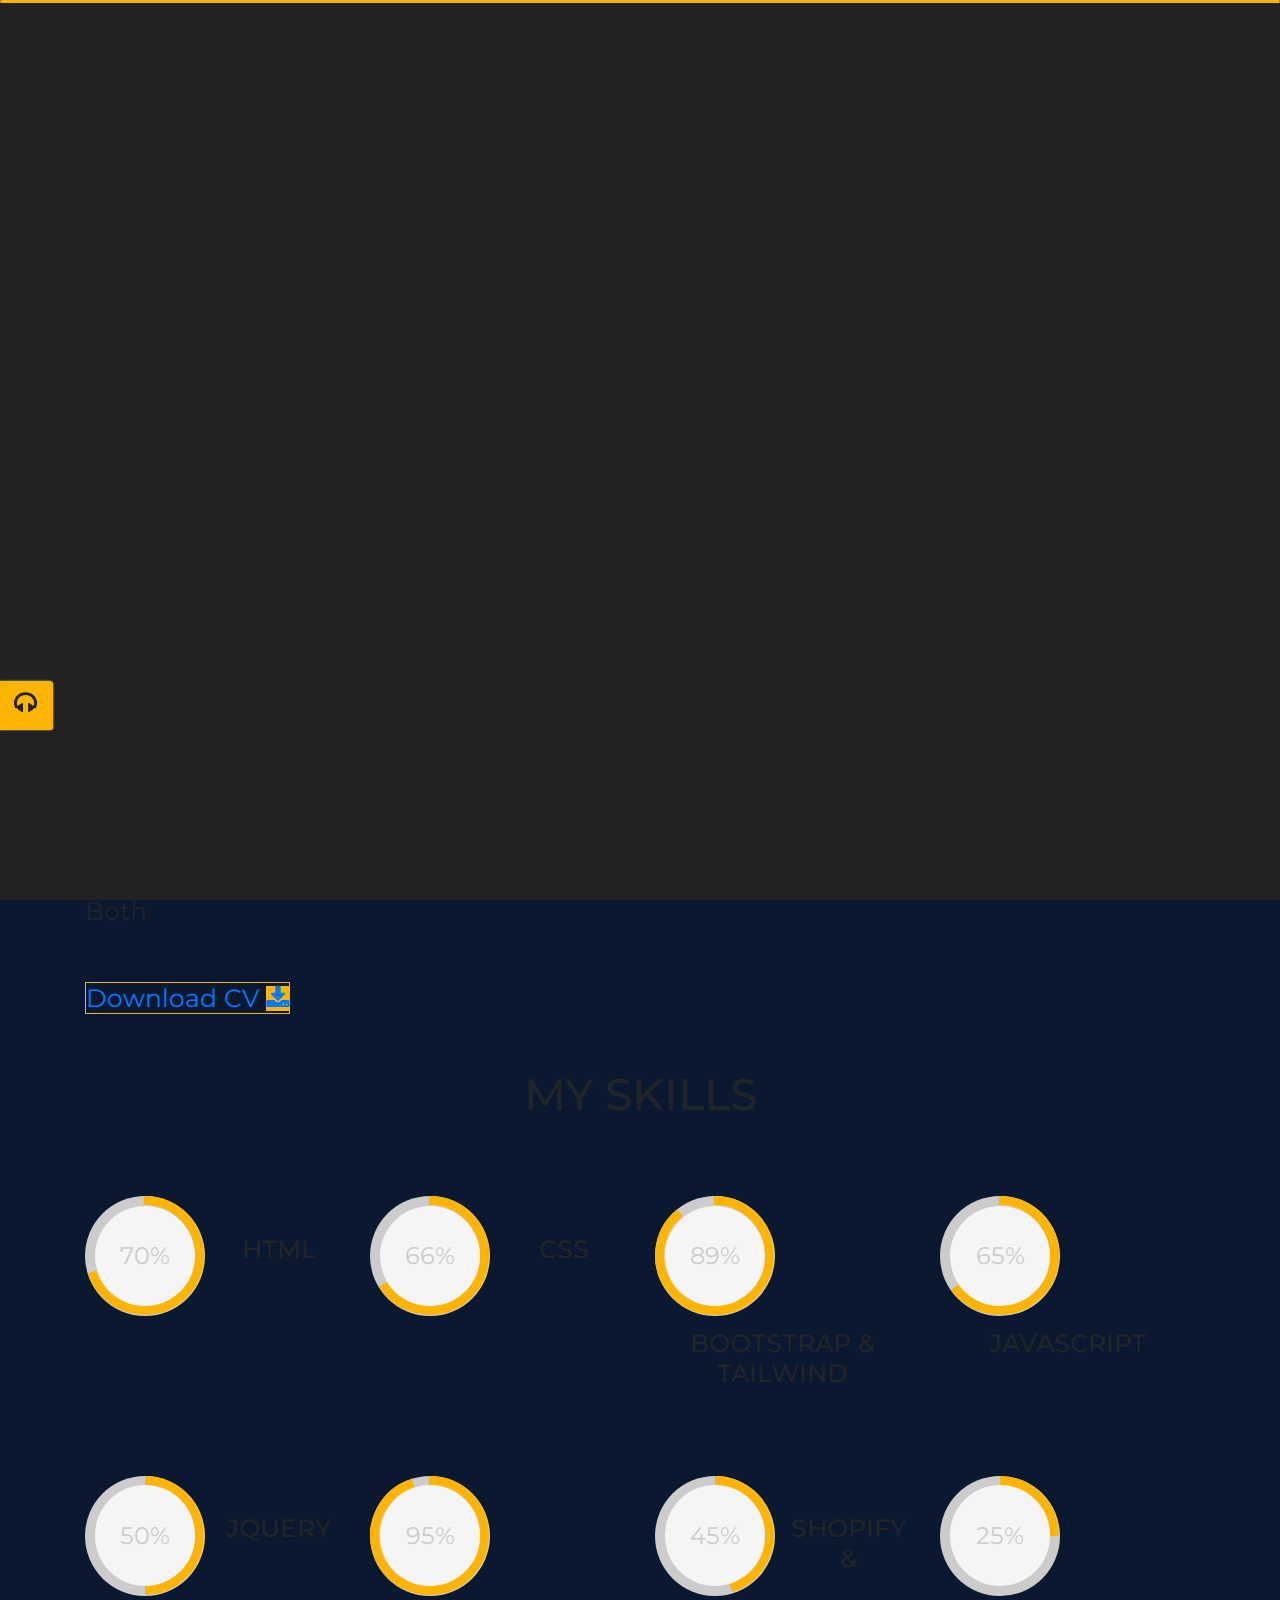
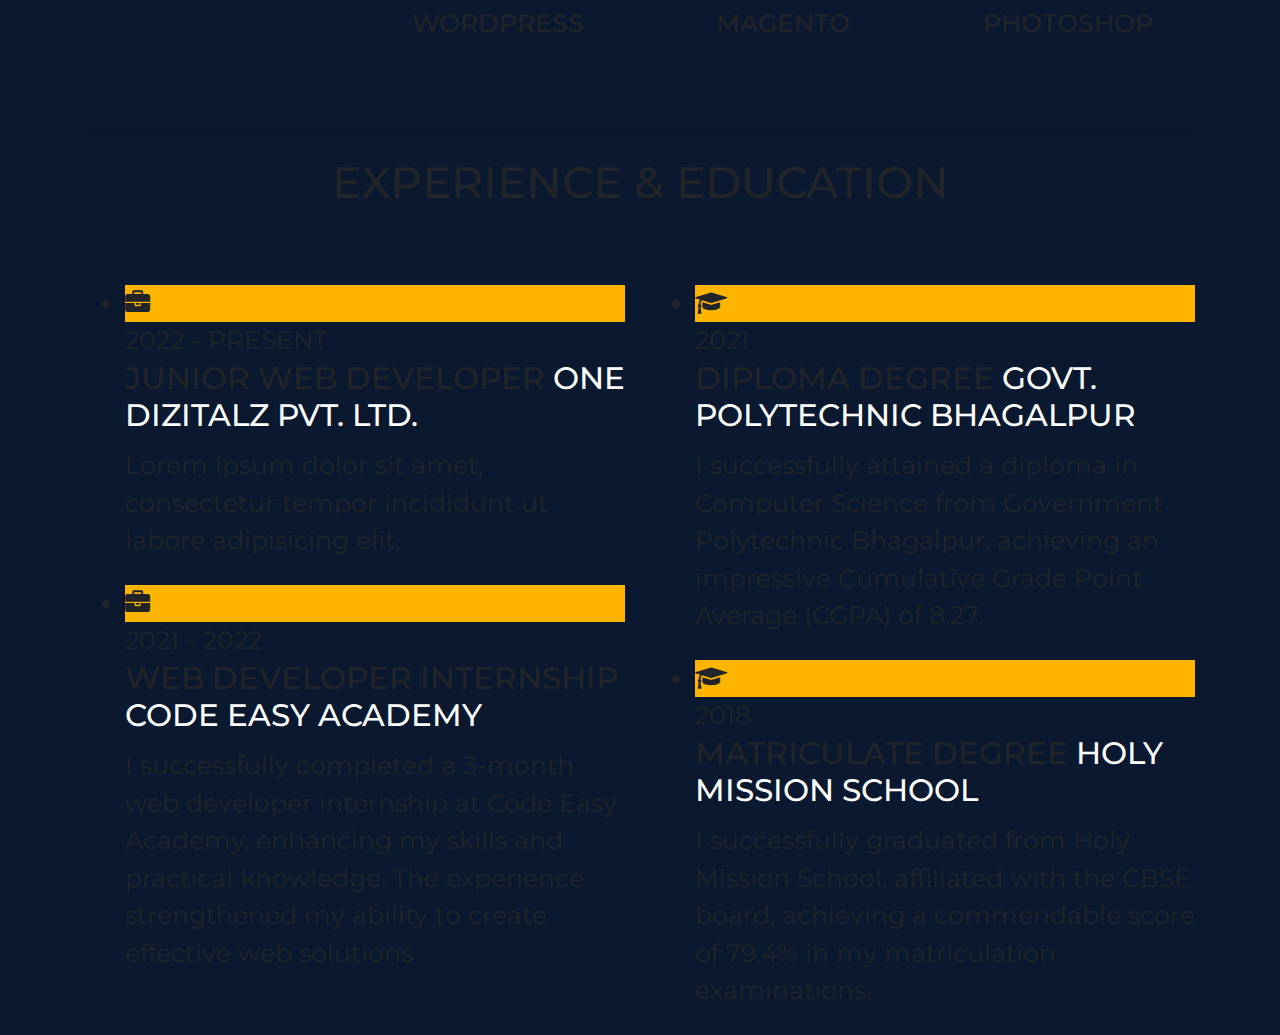
<file: about.html>
<!DOCTYPE html>
<html lang="en">


<head>
    <meta charset="utf-8">
    <title>About Me || Avinash</title>
    <meta name="viewport" content="width=device-width, initial-scale=1">

    <link href="https://fonts.googleapis.com/css?family=Poppins:400,400i,500,500i,600,600i,700,700i,800,800i,900,900i"
        rel="stylesheet">
    <link href="https://fonts.googleapis.com/css?family=Open+Sans:300,400,400i,600,600i,700" rel="stylesheet">

    <link href="css/bootstrap.min.css" rel="stylesheet">
    <link href="css/preloader.min.css" rel="stylesheet">
    <link href="css/circle.css" rel="stylesheet">
    <link href="css/font-awesome.min.css" rel="stylesheet">
    <link href="css/fm.revealator.jquery.min.css" rel="stylesheet">
    <link href="css/style.css" rel="stylesheet">

    <link href="css/skins/yellow.css" rel="stylesheet">

    <link rel="alternate stylesheet" type="text/css" title="blue" href="css/skins/blue.css" />
    <link rel="alternate stylesheet" type="text/css" title="green" href="css/skins/green.css" />
    <link rel="alternate stylesheet" type="text/css" title="yellow" href="css/skins/yellow.css" />
    <link rel="alternate stylesheet" type="text/css" title="blueviolet" href="css/skins/blueviolet.css" />
    <link rel="alternate stylesheet" type="text/css" title="goldenrod" href="css/skins/goldenrod.css" />
    <link rel="alternate stylesheet" type="text/css" title="magenta" href="css/skins/magenta.css" />
    <link rel="alternate stylesheet" type="text/css" title="orange" href="css/skins/orange.css" />
    <link rel="alternate stylesheet" type="text/css" title="purple" href="css/skins/purple.css" />
    <link rel="alternate stylesheet" type="text/css" title="red" href="css/skins/red.css" />
    <link rel="alternate stylesheet" type="text/css" title="yellowgreen" href="css/skins/yellowgreen.css" />
    <link rel="stylesheet" type="text/css" href="css/styleswitcher.css" />

    <script src="js/modernizr.custom.js"></script>
</head>

<body class="about">
    <div id="switcher" class="">
        <div class="content-switcher">
            <h4>Get In Touch</h4>
            <ul>
                <li>
                    <a href="tel:+917991131067" title="purple" class="color"><i
                            class="fa fa-phone" aria-hidden="true"></i>
                    </a>
                </li>
                <li>
                    <a href="mailto:official.avinashkr@gmail.com" title="red" class="color"><i class="fa fa-envelope-o" aria-hidden="true"></i>
                    </a>
                </li>

            </ul>


            <div id="hideSwitcher">&times;</div>
        </div>
    </div>
    <div id="showSwitcher" class="styleSecondColor"><i class="fa fa-headphones" aria-hidden="true"></i>
    </div>

    <header class="header" id="navbar-collapse-toggle">

        <ul class="icon-menu d-none d-lg-block revealator-slideup revealator-once revealator-delay1">
            <li class="icon-box">
                <i class="fa fa-home"></i>
                <a href="index.html">
                    <h2>Home</h2>
                </a>
            </li>
            <li class="icon-box active">
                <i class="fa fa-user"></i>
                <a href="about.html">
                    <h2>About</h2>
                </a>
            </li>
            <li class="icon-box">
                <i class="fa fa-briefcase"></i>
                <a href="portfolio.html">
                    <h2>Portfolio</h2>
                </a>
            </li>
            <li class="icon-box">
                <i class="fa fa-envelope-open"></i>
                <a href="contact.html">
                    <h2>Contact</h2>
                </a>
            </li>
         
        </ul>

        <nav role="navigation" class="d-block d-lg-none">
            <div id="menuToggle">
                <input type="checkbox" />
                <span></span>
                <span></span>
                <span></span>
                <ul class="list-unstyled" id="menu">
                    <li><a href="index.html"><i class="fa fa-home"></i><span>Home</span></a></li>
                    <li class="active"><a href="about.html"><i class="fa fa-user"></i><span>About</span></a></li>
                    <li><a href="portfolio.html"><i class="fa fa-folder-open"></i><span>Portfolio</span></a></li>
                    <li><a href="contact.html"><i class="fa fa-envelope-open"></i><span>Contact</span></a></li>
                </ul>
            </div>
        </nav>

    </header>

    <section class="title-section text-left text-sm-center revealator-slideup revealator-once revealator-delay1">
        <h1>ABOUT <span>ME</span></h1>
        <span class="title-bg">Resume</span>
    </section>

    <section class="main-content revealator-slideup revealator-once revealator-delay1">
        <div class="container">
            <div class="row">

                <div class="col-12 col-lg-5 col-xl-6">
                    <div class="row">
                        <div class="col-12">
                            <h3 class="text-uppercase custom-title mb-0 ft-wt-600">personal info</h3>
                        </div>
                        <div class="col-12 d-block d-sm-none">
                            <img src="img/3.jpg" class="img-fluid main-img-mobile" alt="my picture" />
                        </div>
                        <div class="col-5">
                            <ul class="about-list list-unstyled open-sans-font">
                                <li> <span class="title">Name :</span> <span
                                        class="value d-block d-sm-inline-block d-lg-block d-xl-inline-block">Avinash
                                        Kumar</span> </li>
                                <li> <span class="title">Age :</span> <span
                                        class="value d-block d-sm-inline-block d-lg-block d-xl-inline-block">21
                                        Years</span> </li>
                                        <li> <span class="title">Address :</span> <span
                                            class="value d-block d-sm-inline-block d-lg-block d-xl-inline-block">Darbhanga</span>
                                    </li>
                                <li> <span class="title">Versatile :</span> <span
                                        class="value d-block d-sm-inline-block d-lg-block d-xl-inline-block">WFH & WFO
                                        Both </span> </li>
                            </ul>
                        </div>
                        <div class="col-7">
                            <ul class="about-list list-unstyled open-sans-font">
                               
                                <li> <span class="title">phone :</span> <span
                                        class="value d-block d-sm-inline-block d-lg-block d-xl-inline-block"><a href="tel:+917991131067" target="_blank" style="color: #fff;">+91
                                            7991131067</a></span> </li>
                                <li> <span class="title">Whatsapp :</span> <span
                                        class="value d-block d-sm-inline-block d-lg-block d-xl-inline-block"><a href="https://wa.me/7991131067" target="_blank" style="color: #fff;">+91
                                            7991131067</a></span> </li>
                                <li> <span class="title">Email :</span> <span
                                        class="value d-block d-sm-inline-block d-lg-block d-xl-inline-block"><a href="mailto:official.avinashkr@gmail.com" target="_blank" style="color: #fff;">official.avinashkr@gmail.com</a></span>
                                </li>
                                <li> <span class="title">Linkedin :</span> <span
                                        class="value d-block d-sm-inline-block d-lg-block d-xl-inline-block"> <a href="https://www.linkedin.com/in/avinash-kumar-3989132a2/" target="_blank" style="color: #fff;">Check Profile</a></span>
                                </li>
                                
                            </ul>
                        </div>
                        <div class="col-12 mt-3">
                            <a class="button" href="pdf/Avinash-Resume.pdf">
                                <span class="button-text">Download CV</span>
                                <span class="button-icon fa fa-download"></span>
                            </a>
                        </div>
                    </div>
                </div>

                <div class="col-12 col-lg-7 col-xl-6 mt-5 mt-lg-0">
                    <div class="row">
                        <div class="col-6">
                            <div class="box-stats with-margin">
                                <h3 class="poppins-font position-relative">02</h3>
                                <p class="open-sans-font m-0 position-relative text-uppercase">years of <span
                                        class="d-block">experience</span></p>
                            </div>
                        </div>
                        <div class="col-6">
                            <div class="box-stats with-margin">
                                <h3 class="poppins-font position-relative">30</h3>
                                <p class="open-sans-font m-0 position-relative text-uppercase">completed <span
                                        class="d-block">projects</span></p>
                            </div>
                        </div>
                        <div class="col-6">
                            <div class="box-stats">
                                <h3 class="poppins-font position-relative">15</h3>
                                <p class="open-sans-font m-0 position-relative text-uppercase">Technology <span
                                        class="d-block">Proficiency</span></p>
                            </div>
                        </div>
                        <div class="col-6">
                            <div class="box-stats">
                                <h3 class="poppins-font position-relative">02</h3>
                                <p class="open-sans-font m-0 position-relative text-uppercase">Fluent <span
                                        class="d-block">Languages</span></p>
                            </div>
                        </div>
                    </div>
                    </div>

            </div>
            <hr class="separator">
    
            <div class="row">
                <div class="col-12">
                    <h3
                        class="text-uppercase pb-4 pb-sm-5 mb-3 mb-sm-0 text-left text-sm-center custom-title ft-wt-600">
                        My Skills</h3>
                </div>


                <div class="col-6 col-md-3 mb-3 mb-sm-5">
                    <div class="c100 p70">
                        <span>70%</span>
                        <div class="slice">
                            <div class="bar"></div>
                            <div class="fill"></div>
                        </div>
                    </div>
                    <h6 class="text-uppercase open-sans-font text-center mt-2 mt-sm-4">html</h6>
                </div>

                <div class="col-6 col-md-3 mb-3 mb-sm-5">
                    <div class="c100 p66">
                        <span>66%</span>
                        <div class="slice">
                            <div class="bar"></div>
                            <div class="fill"></div>
                        </div>
                    </div>
                    <h6 class="text-uppercase open-sans-font text-center mt-2 mt-sm-4">css</h6>
                </div>
                <div class="col-6 col-md-3 mb-3 mb-sm-5">
                    <div class="c100 p89">
                        <span>89%</span>
                        <div class="slice">
                            <div class="bar"></div>
                            <div class="fill"></div>
                        </div>
                    </div>
                    <h6 class="text-uppercase open-sans-font text-center mt-2 mt-sm-4">bootstrap & Tailwind</h6>
                </div>
                <div class="col-6 col-md-3 mb-3 mb-sm-5">
                    <div class="c100 p65">
                        <span>65%</span>
                        <div class="slice">
                            <div class="bar"></div>
                            <div class="fill"></div>
                        </div>
                    </div>
                    <h6 class="text-uppercase open-sans-font text-center mt-2 mt-sm-4">javascript</h6>
                </div>

                <div class="col-6 col-md-3 mb-3 mb-sm-5">
                    <div class="c100 p50">
                        <span>50%</span>
                        <div class="slice">
                            <div class="bar"></div>
                            <div class="fill"></div>
                        </div>
                    </div>
                    <h6 class="text-uppercase open-sans-font text-center mt-2 mt-sm-4">jquery</h6>
                </div>
                <div class="col-6 col-md-3 mb-3 mb-sm-5">
                    <div class="c100 p95">
                        <span>95%</span>
                        <div class="slice">
                            <div class="bar"></div>
                            <div class="fill"></div>
                        </div>
                    </div>
                    <h6 class="text-uppercase open-sans-font text-center mt-2 mt-sm-4">wordpress</h6>
                </div>

                <div class="col-6 col-md-3 mb-3 mb-sm-5">
                    <div class="c100 p45">
                        <span>45%</span>
                        <div class="slice">
                            <div class="bar"></div>
                            <div class="fill"></div>
                        </div>
                    </div>
                    <h6 class="text-uppercase open-sans-font text-center mt-2 mt-sm-4">Shopify & Magento</h6>
                </div>
                <div class="col-6 col-md-3 mb-3 mb-sm-5">
                    <div class="c100 p25">
                        <span>25%</span>
                        <div class="slice">
                            <div class="bar"></div>
                            <div class="fill"></div>
                        </div>
                    </div>
                    <h6 class="text-uppercase open-sans-font text-center mt-2 mt-sm-4">Photoshop</h6>
                </div>



            </div>
  
            <hr class="separator mt-1">
    
            <div class="row">
                <div class="col-12">
                    <h3 class="text-uppercase pb-5 mb-0 text-left text-sm-center custom-title ft-wt-600">Experience
                        <span>&</span> Education
                    </h3>
                </div>
                <div class="col-lg-6 m-15px-tb">
                    <div class="resume-box">
                        <ul>
                            <li>
                                <div class="icon">
                                    <i class="fa fa-briefcase"></i>
                                </div>
                                <span class="time open-sans-font text-uppercase">2022 - Present</span>
                                <h5 class="poppins-font text-uppercase">Junior Web Developer <span
                                        class="place open-sans-font"><a href="https://onedizitalz.com/" target="_blank"
                                            style="color: #fff;">One Dizitalz Pvt. Ltd.</a></span></h5>
                                <p class="open-sans-font">Lorem ipsum dolor sit amet, consectetur tempor incididunt ut
                                    labore adipisicing elit, </p>
                            </li>
                            <li>
                                <div class="icon">
                                    <i class="fa fa-briefcase"></i>
                                </div>
                                <span class="time open-sans-font text-uppercase">2021 - 2022</span>
                                <h5 class="poppins-font text-uppercase">Web Developer Internship <span
                                        class="place open-sans-font"><a href="https://codeeasyacademy.com/"
                                            target="_blank" style="color: #fff;">Code Easy Academy</a> </span></h5>
                                <p class="open-sans-font">I successfully completed a 3-month web developer internship at
                                    Code Easy Academy, enhancing my skills and practical knowledge. The experience
                                    strengthened my ability to create effective web solutions</p>
                            </li>

                        </ul>
                    </div>
                </div>
                <div class="col-lg-6 m-15px-tb">
                    <div class="resume-box">
                        <ul>
                            <li>
                                <div class="icon">
                                    <i class="fa fa-graduation-cap"></i>
                                </div>
                                <span class="time open-sans-font text-uppercase">2021</span>
                                <h5 class="poppins-font text-uppercase">Diploma Degree <span
                                        class="place open-sans-font"><a href="https://gpbgp.org/" target="_blank"
                                            style="color: #fff;">Govt. Polytechnic Bhagalpur</a></span></h5>
                                <p class="open-sans-font">
                                    I successfully attained a diploma in Computer Science from Government Polytechnic
                                    Bhagalpur, achieving an impressive Cumulative Grade Point Average (CGPA) of 8.27.
                                </p>
                            </li>
                            <li>
                                <div class="icon">
                                    <i class="fa fa-graduation-cap"></i>
                                </div>
                                <span class="time open-sans-font text-uppercase">2018</span>
                                <h5 class="poppins-font text-uppercase">Matriculate Degree <span
                                        class="place open-sans-font"><a
                                            href="https://school.careers360.com/schools/holy-mission-school-laheriasarai"
                                            target="_blank" style="color: #fff;">Holy Mission School</a></span></h5>
                                <p class="open-sans-font">
                                    I successfully graduated from Holy Mission School, affiliated with the CBSE board,
                                    achieving a commendable score of 79.4% in my matriculation examinations.</p>
                            </li>

                        </ul>
                    </div>
                </div>
            </div>

        </div>
    </section>

    <script src="js/jquery-3.5.0.min.js"></script>
    <script src="js/styleswitcher.js"></script>
    <script src="js/preloader.min.js"></script>
    <script src="js/fm.revealator.jquery.min.js"></script>
    <script src="js/imagesloaded.pkgd.min.js"></script>
    <script src="js/masonry.pkgd.min.js"></script>
    <script src="js/classie.js"></script>
    <script src="js/cbpGridGallery.js"></script>
    <script src="js/jquery.hoverdir.js"></script>
    <script src="js/popper.min.js"></script>
    <script src="js/bootstrap.js"></script>
    <script src="js/custom.js"></script>

</body>



</html>
</file>
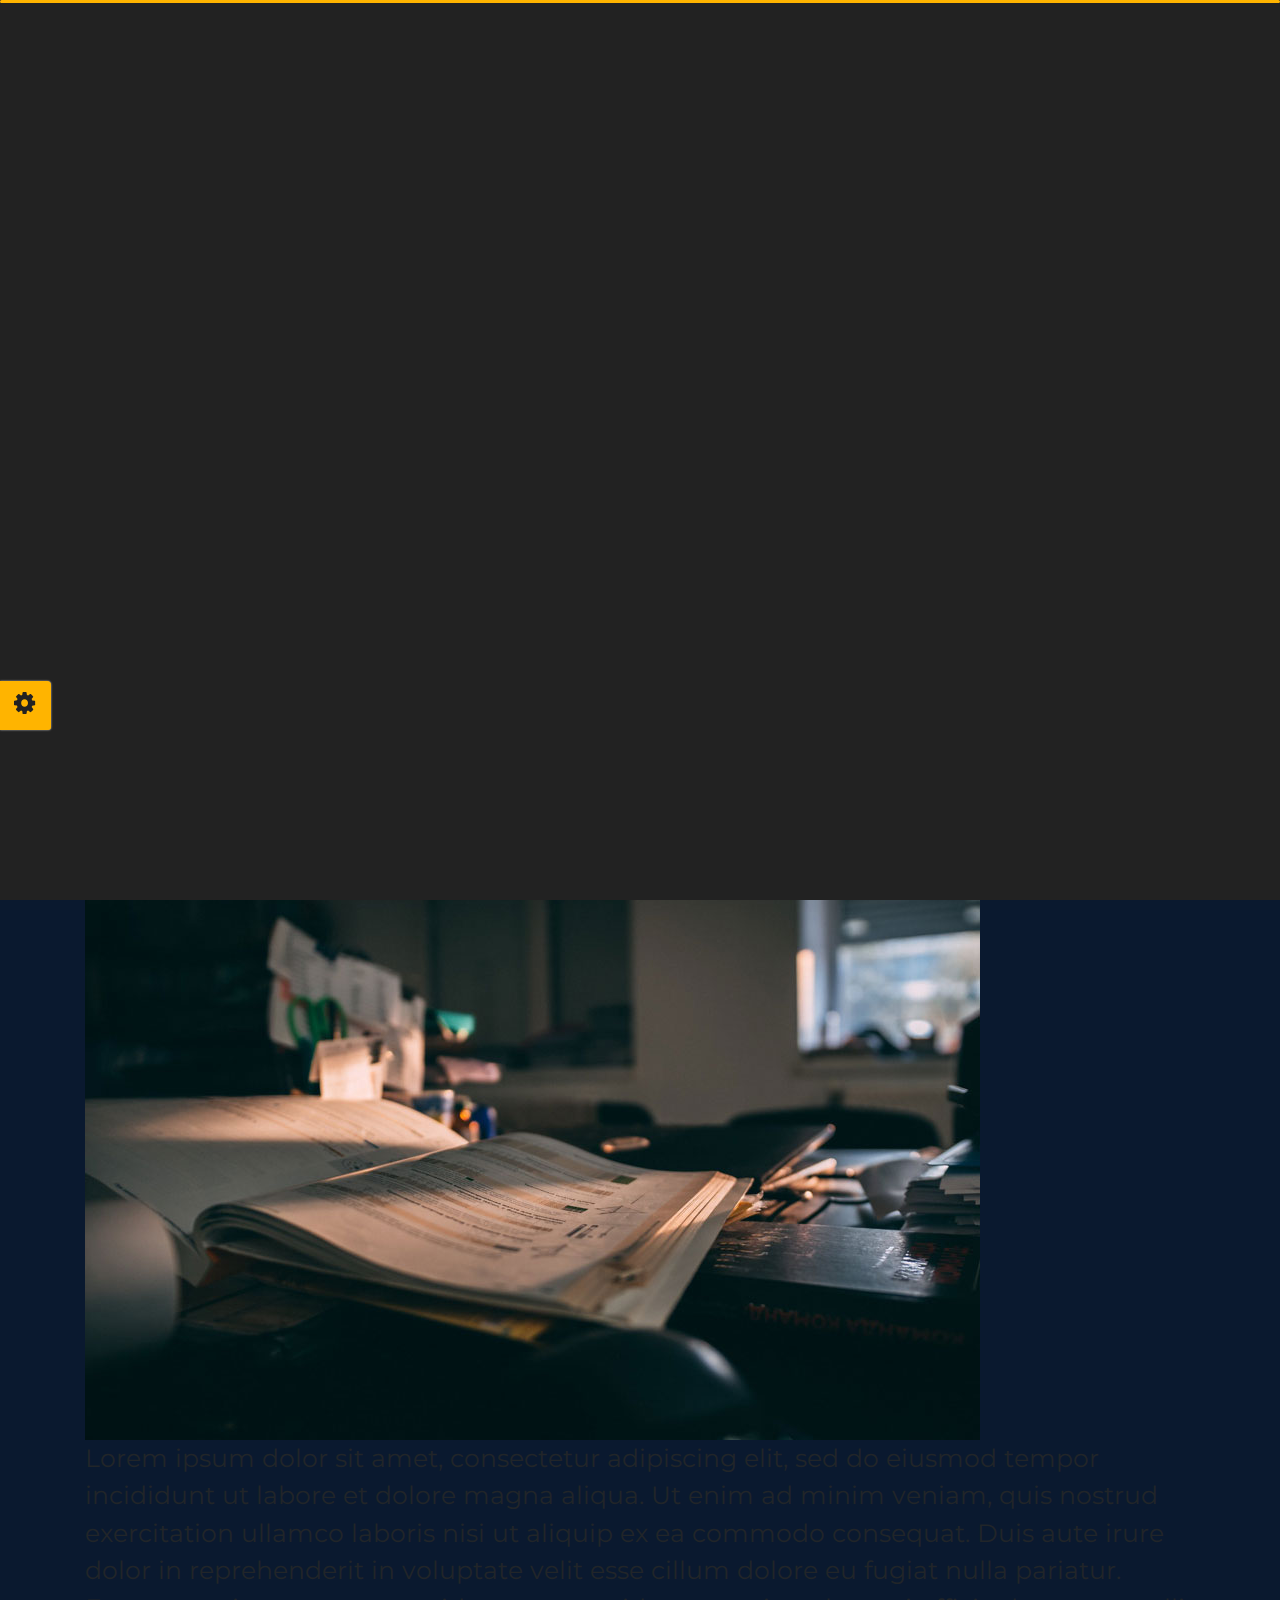
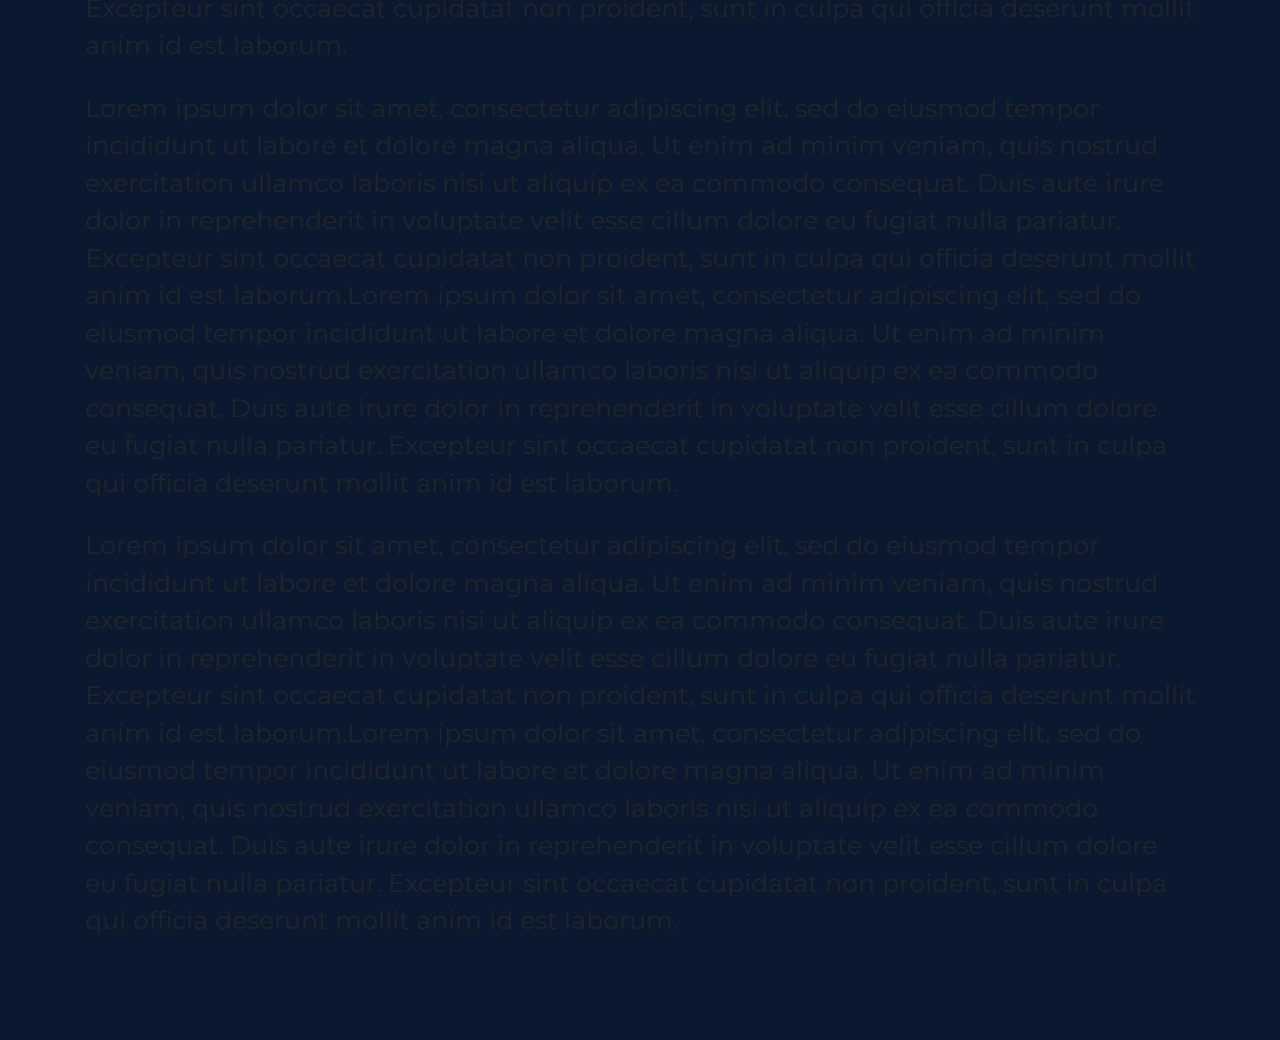
<file: blog-post.html>
<!DOCTYPE html>
<html lang="en">


<!-- Mirrored from slimhamdi.net/tunis/dark/blog-post.html by HTTrack Website Copier/3.x [XR&CO'2014], Wed, 10 Jan 2024 05:17:16 GMT -->
<head>
    <meta charset="utf-8">
    <title>Blog - Tunis Personal Portfolio</title>
    <meta name="viewport" content="width=device-width, initial-scale=1">

    <!-- Template Google Fonts -->
    <link href="https://fonts.googleapis.com/css?family=Poppins:400,400i,500,500i,600,600i,700,700i,800,800i,900,900i" rel="stylesheet">
    <link href="https://fonts.googleapis.com/css?family=Open+Sans:300,400,400i,600,600i,700" rel="stylesheet">

    <!-- Template CSS Files -->
    <link href="css/bootstrap.min.css" rel="stylesheet">
    <link href="css/preloader.min.css" rel="stylesheet">
    <link href="css/circle.css" rel="stylesheet">
    <link href="css/font-awesome.min.css" rel="stylesheet">
    <link href="css/fm.revealator.jquery.min.css" rel="stylesheet">
    <link href="css/style.css" rel="stylesheet">

    <!-- CSS Skin File -->
    <link href="css/skins/yellow.css" rel="stylesheet">

    <!-- Live Style Switcher - demo only -->
    <link rel="alternate stylesheet" type="text/css" title="blue" href="css/skins/blue.css" />
    <link rel="alternate stylesheet" type="text/css" title="green" href="css/skins/green.css" />
    <link rel="alternate stylesheet" type="text/css" title="yellow" href="css/skins/yellow.css" />
    <link rel="alternate stylesheet" type="text/css" title="blueviolet" href="css/skins/blueviolet.css" />
    <link rel="alternate stylesheet" type="text/css" title="goldenrod" href="css/skins/goldenrod.css" />
    <link rel="alternate stylesheet" type="text/css" title="magenta" href="css/skins/magenta.css" />
    <link rel="alternate stylesheet" type="text/css" title="orange" href="css/skins/orange.css" />
    <link rel="alternate stylesheet" type="text/css" title="purple" href="css/skins/purple.css" />
    <link rel="alternate stylesheet" type="text/css" title="red" href="css/skins/red.css" />
    <link rel="alternate stylesheet" type="text/css" title="yellowgreen" href="css/skins/yellowgreen.css" />
    <link rel="stylesheet" type="text/css" href="css/styleswitcher.css" />

    <!-- Modernizr JS File -->
    <script src="js/modernizr.custom.js"></script>
</head>

<body class="blog-post">
<!-- Live Style Switcher Starts - demo only -->
<div id="switcher" class="">
    <div class="content-switcher">
        <h4>STYLE SWITCHER</h4>
        <ul>
            <li>
                <a href="#" onclick="setActiveStyleSheet('purple');" title="purple" class="color"><img src="img/styleswitcher/purple.png" alt="purple"/></a>
            </li>
            <li>
                <a href="#" onclick="setActiveStyleSheet('red');" title="red" class="color"><img src="img/styleswitcher/red.png" alt="red"/></a>
            </li>
            <li>
                <a href="#" onclick="setActiveStyleSheet('blueviolet');" title="blueviolet" class="color"><img src="img/styleswitcher/blueviolet.png" alt="blueviolet"/></a>
            </li>
            <li>
                <a href="#" onclick="setActiveStyleSheet('blue');" title="blue" class="color"><img src="img/styleswitcher/blue.png" alt="blue"/></a>
            </li>
            <li>
                <a href="#" onclick="setActiveStyleSheet('goldenrod');" title="goldenrod" class="color"><img src="img/styleswitcher/goldenrod.png" alt="goldenrod"/></a>
            </li>
            <li>
                <a href="#" onclick="setActiveStyleSheet('magenta');" title="magenta" class="color"><img src="img/styleswitcher/magenta.png" alt="magenta"/></a>
            </li>
            <li>
                <a href="#" onclick="setActiveStyleSheet('yellowgreen');" title="yellowgreen" class="color"><img src="img/styleswitcher/yellowgreen.png" alt="yellowgreen"/></a>
            </li>
            <li>
                <a href="#" onclick="setActiveStyleSheet('orange');" title="orange" class="color"><img src="img/styleswitcher/orange.png" alt="orange"/></a>
            </li>
            <li>
                <a href="#" onclick="setActiveStyleSheet('green');" title="green" class="color"><img src="img/styleswitcher/green.png" alt="green"/></a>
            </li>
            <li>
                <a href="#" onclick="setActiveStyleSheet('yellow');" title="yellow" class="color"><img src="img/styleswitcher/yellow.png" alt="yellow"/></a>
            </li>
        </ul>

        <a href="https://themeforest.net/item/tunis-personal-portfolio/26761598?irgwc=1&amp;clickid=UBs0rDX6YxyJWfewUx0Mo3E1UkiwozXD10XATw0&amp;iradid=275988&amp;irpid=1327395&amp;iradtype=ONLINE_TRACKING_LINK&amp;irmptype=mediapartner&amp;mp_value1=&amp;utm_campaign=af_impact_radius_1327395&amp;utm_medium=affiliate&amp;utm_source=impact_radius" class="waves-effect waves-light font-weight-700 purchase"><i class="fa fa-shopping-cart"></i> Purchase</a>
        <div id="hideSwitcher">&times;</div>
    </div>
</div>
<div id="showSwitcher" class="styleSecondColor"><i class="fa fa-cog fa-spin"></i></div>
<!-- Live Style Switcher Ends - demo only -->
<!-- Header Starts -->
<header class="header" id="navbar-collapse-toggle">
    <!-- Fixed Navigation Starts -->
    <ul class="icon-menu d-none d-lg-block revealator-slideup revealator-once revealator-delay1">
        <li class="icon-box">
            <i class="fa fa-home"></i>
            <a href="index.html">
                <h2>Home</h2>
            </a>
        </li>
        <li class="icon-box">
            <i class="fa fa-user"></i>
            <a href="about.html">
                <h2>About</h2>
            </a>
        </li>
        <li class="icon-box">
            <i class="fa fa-briefcase"></i>
            <a href="portfolio.html">
                <h2>Portfolio</h2>
            </a>
        </li>
        <li class="icon-box">
            <i class="fa fa-envelope-open"></i>
            <a href="contact.html">
                <h2>Contact</h2>
            </a>
        </li>
        <li class="icon-box active">
            <i class="fa fa-comments"></i>
            <a href="blog.html">
                <h2>Blog</h2>
            </a>
        </li>
    </ul>
    <!-- Fixed Navigation Ends -->
    <!-- Mobile Menu Starts -->
    <nav role="navigation" class="d-block d-lg-none">
        <div id="menuToggle">
            <input type="checkbox" />
            <span></span>
            <span></span>
            <span></span>
            <ul class="list-unstyled" id="menu">
                <li><a href="index.html"><i class="fa fa-home"></i><span>Home</span></a></li>
                <li><a href="about.html"><i class="fa fa-user"></i><span>About</span></a></li>
                <li><a href="portfolio.html"><i class="fa fa-folder-open"></i><span>Portfolio</span></a></li>
                <li><a href="contact.html"><i class="fa fa-envelope-open"></i><span>Contact</span></a></li>
                <li class="active"><a href="blog.html"><i class="fa fa-comments"></i><span>Blog</span></a></li>
            </ul>
        </div>
    </nav>
    <!-- Mobile Menu Ends -->
</header>
<!-- Header Ends -->
<!-- Page Title Starts -->
<section class="title-section text-left text-sm-center revealator-slideup revealator-once revealator-delay1">
    <h1>my <span>blog</span></h1>
    <span class="title-bg">posts</span>
</section>
<!-- Page Title Ends -->
<!-- Main Content Starts -->
<section class="main-content revealator-slideup revealator-once revealator-delay1">
    <div class="container">
        <div class="row">
            <!-- Article Starts -->
            <article class="col-12">
                <!-- Meta Starts -->
                <div class="meta open-sans-font">
                    <span><i class="fa fa-user"></i> steve</span>
                    <span class="date"><i class="fa fa-calendar"></i> 9 January 2017</span>
                    <span><i class="fa fa-tags"></i> wordpress, business, economy, design</span>
                </div>
                <!-- Meta Ends -->
                <!-- Article Content Starts -->
                <h1 class="text-uppercase text-capitalize">Everything You Need to Know About Web Accessibility</h1>
                <img src="img/blog/blog-post-1.jpg" class="img-fluid" alt="Blog image"/>
                <div class="blog-excerpt open-sans-font pb-5">
                    <p>Lorem ipsum dolor sit amet, consectetur adipiscing elit, sed do eiusmod tempor incididunt ut labore et dolore magna aliqua. Ut enim ad minim veniam, quis nostrud exercitation ullamco laboris nisi ut aliquip ex ea commodo consequat.
                        Duis aute irure dolor in reprehenderit in voluptate velit esse cillum dolore eu fugiat nulla pariatur. Excepteur sint occaecat cupidatat non proident, sunt in culpa qui officia deserunt mollit anim id est laborum.</p>
                    <p>Lorem ipsum dolor sit amet, consectetur adipiscing elit, sed do eiusmod tempor incididunt ut labore et dolore magna aliqua. Ut enim ad minim veniam, quis nostrud exercitation ullamco laboris nisi ut aliquip ex ea commodo consequat.
                        Duis aute irure dolor in reprehenderit in voluptate velit esse cillum dolore eu fugiat nulla pariatur. Excepteur sint occaecat cupidatat non proident, sunt in culpa qui officia deserunt mollit anim id est laborum.Lorem ipsum
                        dolor sit amet, consectetur adipiscing elit, sed do eiusmod tempor incididunt ut labore et dolore magna aliqua. Ut enim ad minim veniam, quis nostrud exercitation ullamco laboris nisi ut aliquip ex ea commodo consequat. Duis
                        aute irure dolor in reprehenderit in voluptate velit esse cillum dolore eu fugiat nulla pariatur. Excepteur sint occaecat cupidatat non proident, sunt in culpa qui officia deserunt mollit anim id est laborum.</p>
                    <p>Lorem ipsum dolor sit amet, consectetur adipiscing elit, sed do eiusmod tempor incididunt ut labore et dolore magna aliqua. Ut enim ad minim veniam, quis nostrud exercitation ullamco laboris nisi ut aliquip ex ea commodo consequat.
                        Duis aute irure dolor in reprehenderit in voluptate velit esse cillum dolore eu fugiat nulla pariatur. Excepteur sint occaecat cupidatat non proident, sunt in culpa qui officia deserunt mollit anim id est laborum.Lorem ipsum
                        dolor sit amet, consectetur adipiscing elit, sed do eiusmod tempor incididunt ut labore et dolore magna aliqua. Ut enim ad minim veniam, quis nostrud exercitation ullamco laboris nisi ut aliquip ex ea commodo consequat. Duis
                        aute irure dolor in reprehenderit in voluptate velit esse cillum dolore eu fugiat nulla pariatur. Excepteur sint occaecat cupidatat non proident, sunt in culpa qui officia deserunt mollit anim id est laborum.</p>
                </div>
                <!-- Article Content Ends -->
            </article>
            <!-- Article Ends -->
        </div>
    </div>
</section>
<!-- Template JS Files -->
<script src="js/jquery-3.5.0.min.js"></script>
<script src="js/styleswitcher.js"></script>
<script src="js/preloader.min.js"></script>
<script src="js/fm.revealator.jquery.min.js"></script>
<script src="js/imagesloaded.pkgd.min.js"></script>
<script src="js/masonry.pkgd.min.js"></script>
<script src="js/classie.js"></script>
<script src="js/cbpGridGallery.js"></script>
<script src="js/jquery.hoverdir.js"></script>
<script src="js/popper.min.js"></script>
<script src="js/bootstrap.js"></script>
<script src="js/custom.js"></script>

</body>


<!-- Mirrored from slimhamdi.net/tunis/dark/blog-post.html by HTTrack Website Copier/3.x [XR&CO'2014], Wed, 10 Jan 2024 05:17:16 GMT -->
</html>
</file>
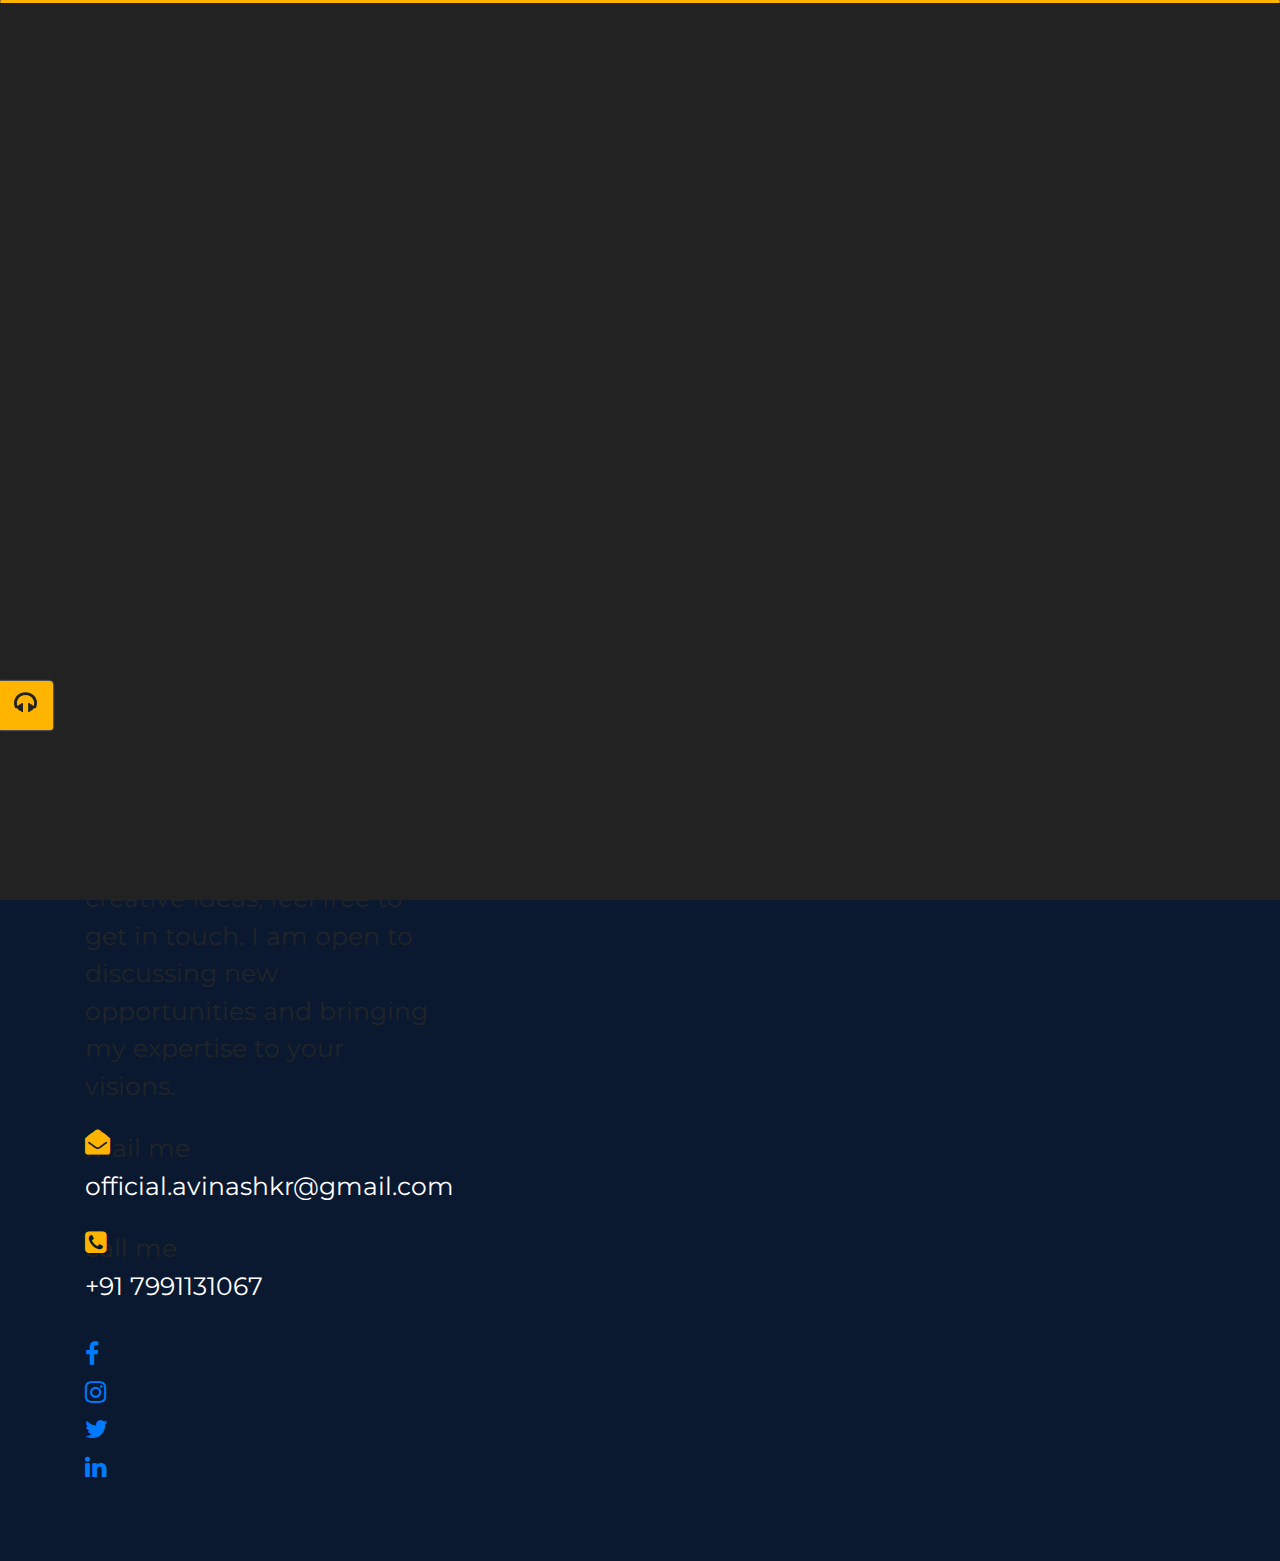
<file: contact.html>
<!DOCTYPE html>
<html lang="en">


<head>
    <meta charset="utf-8">
    <title>Contact || Avinash</title>
    <meta name="viewport" content="width=device-width, initial-scale=1">


    <link href="https://fonts.googleapis.com/css?family=Poppins:400,400i,500,500i,600,600i,700,700i,800,800i,900,900i"
        rel="stylesheet">
    <link href="https://fonts.googleapis.com/css?family=Open+Sans:300,400,400i,600,600i,700" rel="stylesheet">


    <link href="css/bootstrap.min.css" rel="stylesheet">
    <link href="css/preloader.min.css" rel="stylesheet">
    <link href="css/circle.css" rel="stylesheet">
    <link href="css/font-awesome.min.css" rel="stylesheet">
    <link href="css/fm.revealator.jquery.min.css" rel="stylesheet">
    <link href="css/style.css" rel="stylesheet">


    <link href="css/skins/yellow.css" rel="stylesheet">


    <link rel="alternate stylesheet" type="text/css" title="blue" href="css/skins/blue.css" />
    <link rel="alternate stylesheet" type="text/css" title="green" href="css/skins/green.css" />
    <link rel="alternate stylesheet" type="text/css" title="yellow" href="css/skins/yellow.css" />
    <link rel="alternate stylesheet" type="text/css" title="blueviolet" href="css/skins/blueviolet.css" />
    <link rel="alternate stylesheet" type="text/css" title="goldenrod" href="css/skins/goldenrod.css" />
    <link rel="alternate stylesheet" type="text/css" title="magenta" href="css/skins/magenta.css" />
    <link rel="alternate stylesheet" type="text/css" title="orange" href="css/skins/orange.css" />
    <link rel="alternate stylesheet" type="text/css" title="purple" href="css/skins/purple.css" />
    <link rel="alternate stylesheet" type="text/css" title="red" href="css/skins/red.css" />
    <link rel="alternate stylesheet" type="text/css" title="yellowgreen" href="css/skins/yellowgreen.css" />
    <link rel="stylesheet" type="text/css" href="css/styleswitcher.css" />


    <script src="js/modernizr.custom.js"></script>
</head>

<body class="contact">

    <div id="switcher" class="">
        <div class="content-switcher">
            <h4>Get In Touch</h4>
            <ul>
                <li>
                    <a href="tel:+917991131067" title="purple" class="color"><i
                            class="fa fa-phone" aria-hidden="true"></i>
                    </a>
                </li>
                <li>
                    <a href="mailto:official.avinashkr@gmail.com" title="red" class="color"><i class="fa fa-envelope-o" aria-hidden="true"></i>
                    </a>
                </li>

            </ul>


            <div id="hideSwitcher">&times;</div>
        </div>
    </div>
    <div id="showSwitcher" class="styleSecondColor"><i class="fa fa-headphones" aria-hidden="true"></i>
    </div>

    <header class="header" id="navbar-collapse-toggle">
        <ul class="icon-menu d-none d-lg-block revealator-slideup revealator-once revealator-delay1">
            <li class="icon-box">
                <i class="fa fa-home"></i>
                <a href="index.html">
                    <h2>Home</h2>
                </a>
            </li>
            <li class="icon-box">
                <i class="fa fa-user"></i>
                <a href="about.html">
                    <h2>About</h2>
                </a>
            </li>
            <li class="icon-box">
                <i class="fa fa-briefcase"></i>
                <a href="portfolio.html">
                    <h2>Portfolio</h2>
                </a>
            </li>
            <li class="icon-box active">
                <i class="fa fa-envelope-open"></i>
                <a href="contact.html">
                    <h2>Contact</h2>
                </a>
            </li>
        </ul>

        <nav role="navigation" class="d-block d-lg-none">
            <div id="menuToggle">
                <input type="checkbox" />
                <span></span>
                <span></span>
                <span></span>
                <ul class="list-unstyled" id="menu">
                    <li><a href="index.html"><i class="fa fa-home"></i><span>Home</span></a></li>
                    <li><a href="about.html"><i class="fa fa-user"></i><span>About</span></a></li>
                    <li><a href="portfolio.html"><i class="fa fa-folder-open"></i><span>Portfolio</span></a></li>
                    <li class="active"><a href="contact.html"><i
                                class="fa fa-envelope-open"></i><span>Contact</span></a></li>
                </ul>
            </div>
        </nav>
    </header>

    <section class="title-section text-left text-sm-center revealator-slideup revealator-once revealator-delay1">
        <h1>get in <span>touch</span></h1>
        <span class="title-bg">contact</span>
    </section>

    <section class="main-content revealator-slideup revealator-once revealator-delay1">
        <div class="container">
            <div class="row">

                <div class="col-12 col-lg-4">
                    <h3 class="text-uppercase custom-title mb-0 ft-wt-600 pb-3">DON'T BE SHY!</h3>
                    <p class="open-sans-font mb-3">Whether you're an employer looking for a skilled front-end web
                        developer with over 2 years of experience, or someone with exciting projects or creative ideas,
                        feel free to get in touch. I am open to discussing new opportunities and bringing my expertise
                        to your visions.</p>
                    <p class="open-sans-font custom-span-contact position-relative">
                        <i class="fa fa-envelope-open position-absolute"></i>
                        <span class="d-block">mail me</span><a href="mailto:official.avinashkr@gmail.com"
                            style="color: #fff;">official.avinashkr@gmail.com</a>
                    </p>
                    <p class="open-sans-font custom-span-contact position-relative">
                        <i class="fa fa-phone-square position-absolute"></i>
                        <span class="d-block">call me</span><a href="tel:+917991131067" style="color: #fff;">+91
                            7991131067</a>
                    </p>
                    <ul class="social list-unstyled pt-1 mb-5">
                        <li class="facebook"><a title="Facebook" href="#"><i class="fa fa-facebook"></i></a>
                        </li>

                        <li class="youtube"><a title="Youtube" href="https://www.instagram.com/ig.avinashavi/"><i
                                    class="fa fa-instagram"></i></a>
                        </li>


                        <li class="twitter"><a title="Twitter" href="https://twitter.com/_A4_Avi_"><i
                                    class="fa fa-twitter"></i></a>
                        </li>

                        <li class="dribbble"><a title="Dribbble"
                                href="https://www.linkedin.com/in/avinash-kumar-20b90522b/"><i
                                    class="fa fa-linkedin"></i></a>
                        </li>
                    </ul>
                </div>

                <div class="col-12 col-lg-8">
                    <form class="contactform" action="https://api.web3forms.com/submit" method="POST">
                        <input type="hidden" name="access_key" value="5dff6e98-549b-47a9-819b-ccca58bedbfa">
                        <div class="contactform">
                            <div class="row">
                                <div class="col-12 col-md-4">
                                    <input type="text" name="name" placeholder="YOUR NAME">
                                </div>
                                <div class="col-12 col-md-4">
                                    <input type="email" name="email" placeholder="YOUR EMAIL">
                                </div>
                                <div class="col-12 col-md-4">
                                    <input type="text" name="subject" placeholder="YOUR SUBJECT">
                                </div>
                                <div class="col-12">
                                    <textarea name="message" placeholder="YOUR MESSAGE"></textarea>
                                    <button type="submit" class="button">
                                        <span class="button-text">Send Message</span>
                                        <span class="button-icon fa fa-send"></span>
                                    </button>
                                </div>
                                <div class="col-12 form-message">
                                    <span class="output_message text-center font-weight-600 text-uppercase"></span>
                                </div>
                            </div>
                        </div>
                    </form>
                </div>

            </div>
        </div>

    </section>

    <script src="js/jquery-3.5.0.min.js"></script>
    <script src="js/styleswitcher.js"></script>
    <script src="js/preloader.min.js"></script>
    <script src="js/fm.revealator.jquery.min.js"></script>
    <script src="js/imagesloaded.pkgd.min.js"></script>
    <script src="js/masonry.pkgd.min.js"></script>
    <script src="js/classie.js"></script>
    <script src="js/cbpGridGallery.js"></script>
    <script src="js/jquery.hoverdir.js"></script>
    <script src="js/popper.min.js"></script>
    <script src="js/bootstrap.js"></script>
    <script src="js/custom.js"></script>

</body>


</html>
</file>
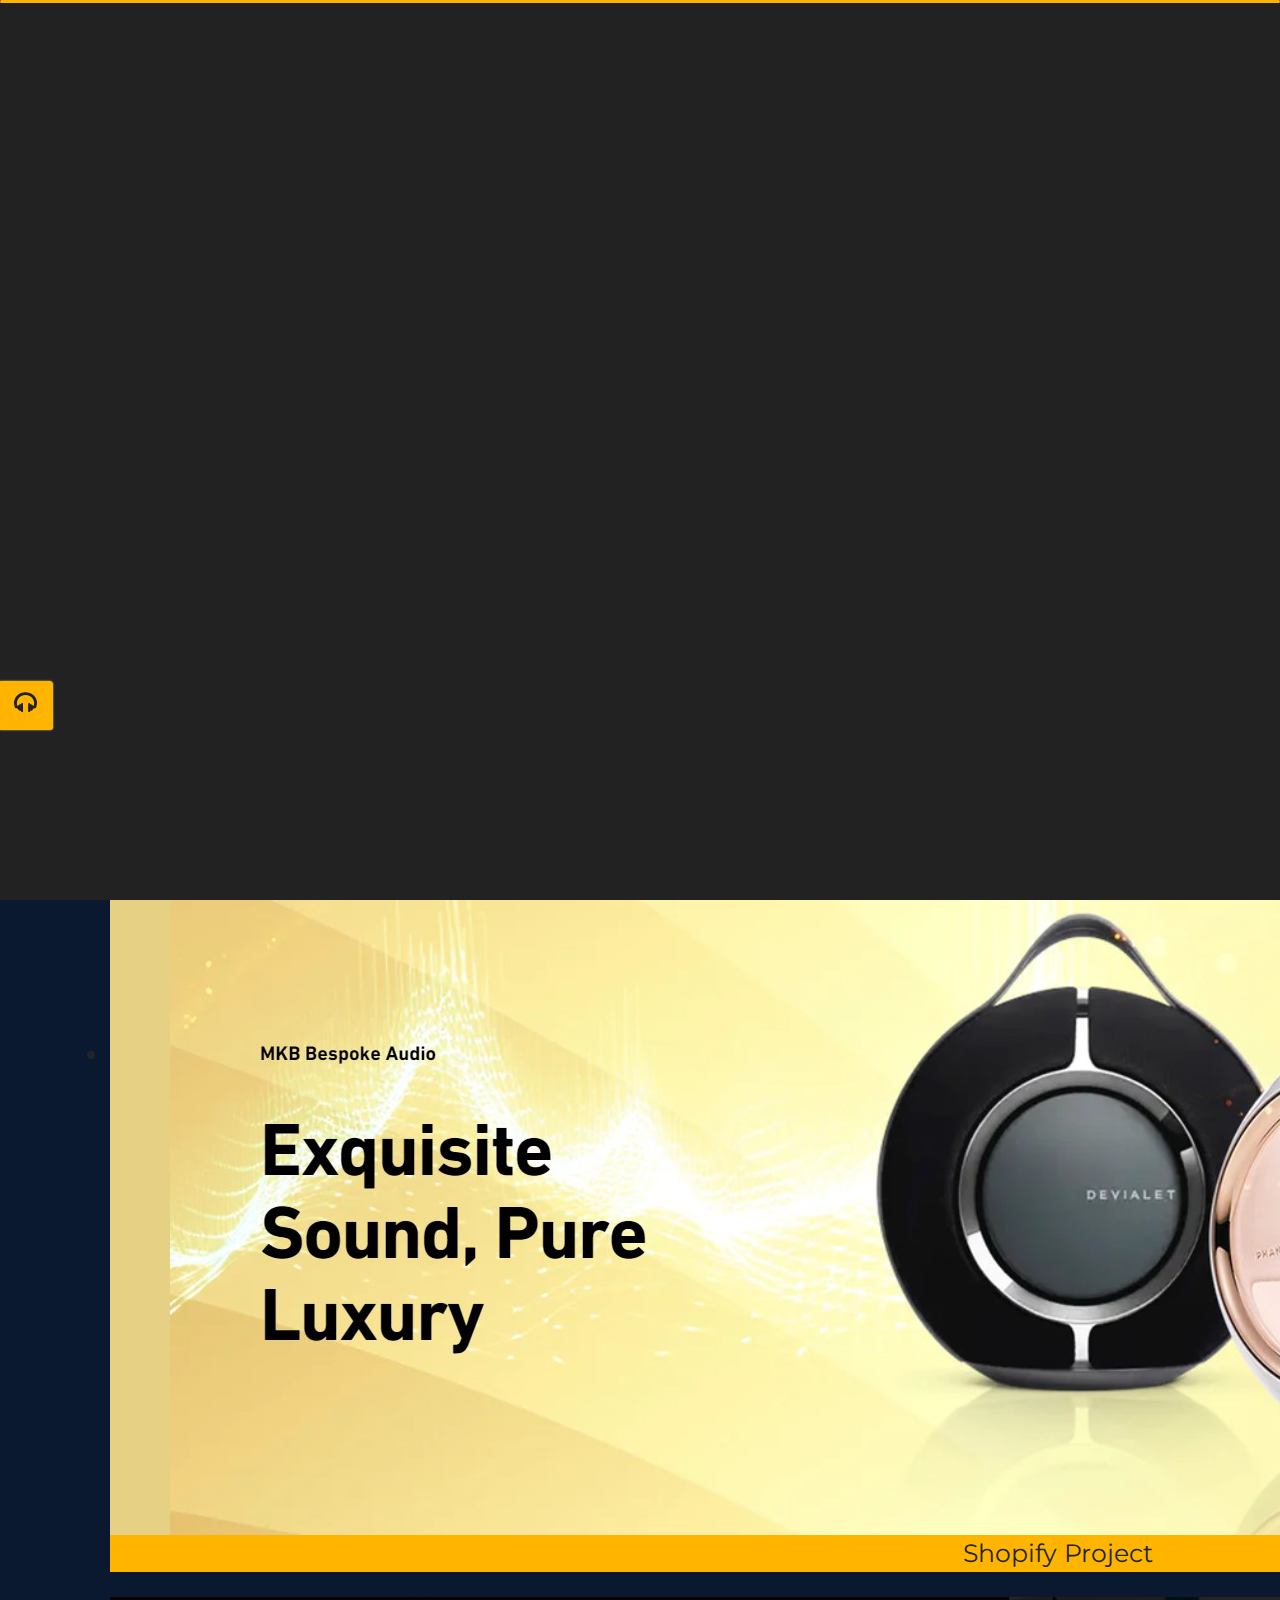
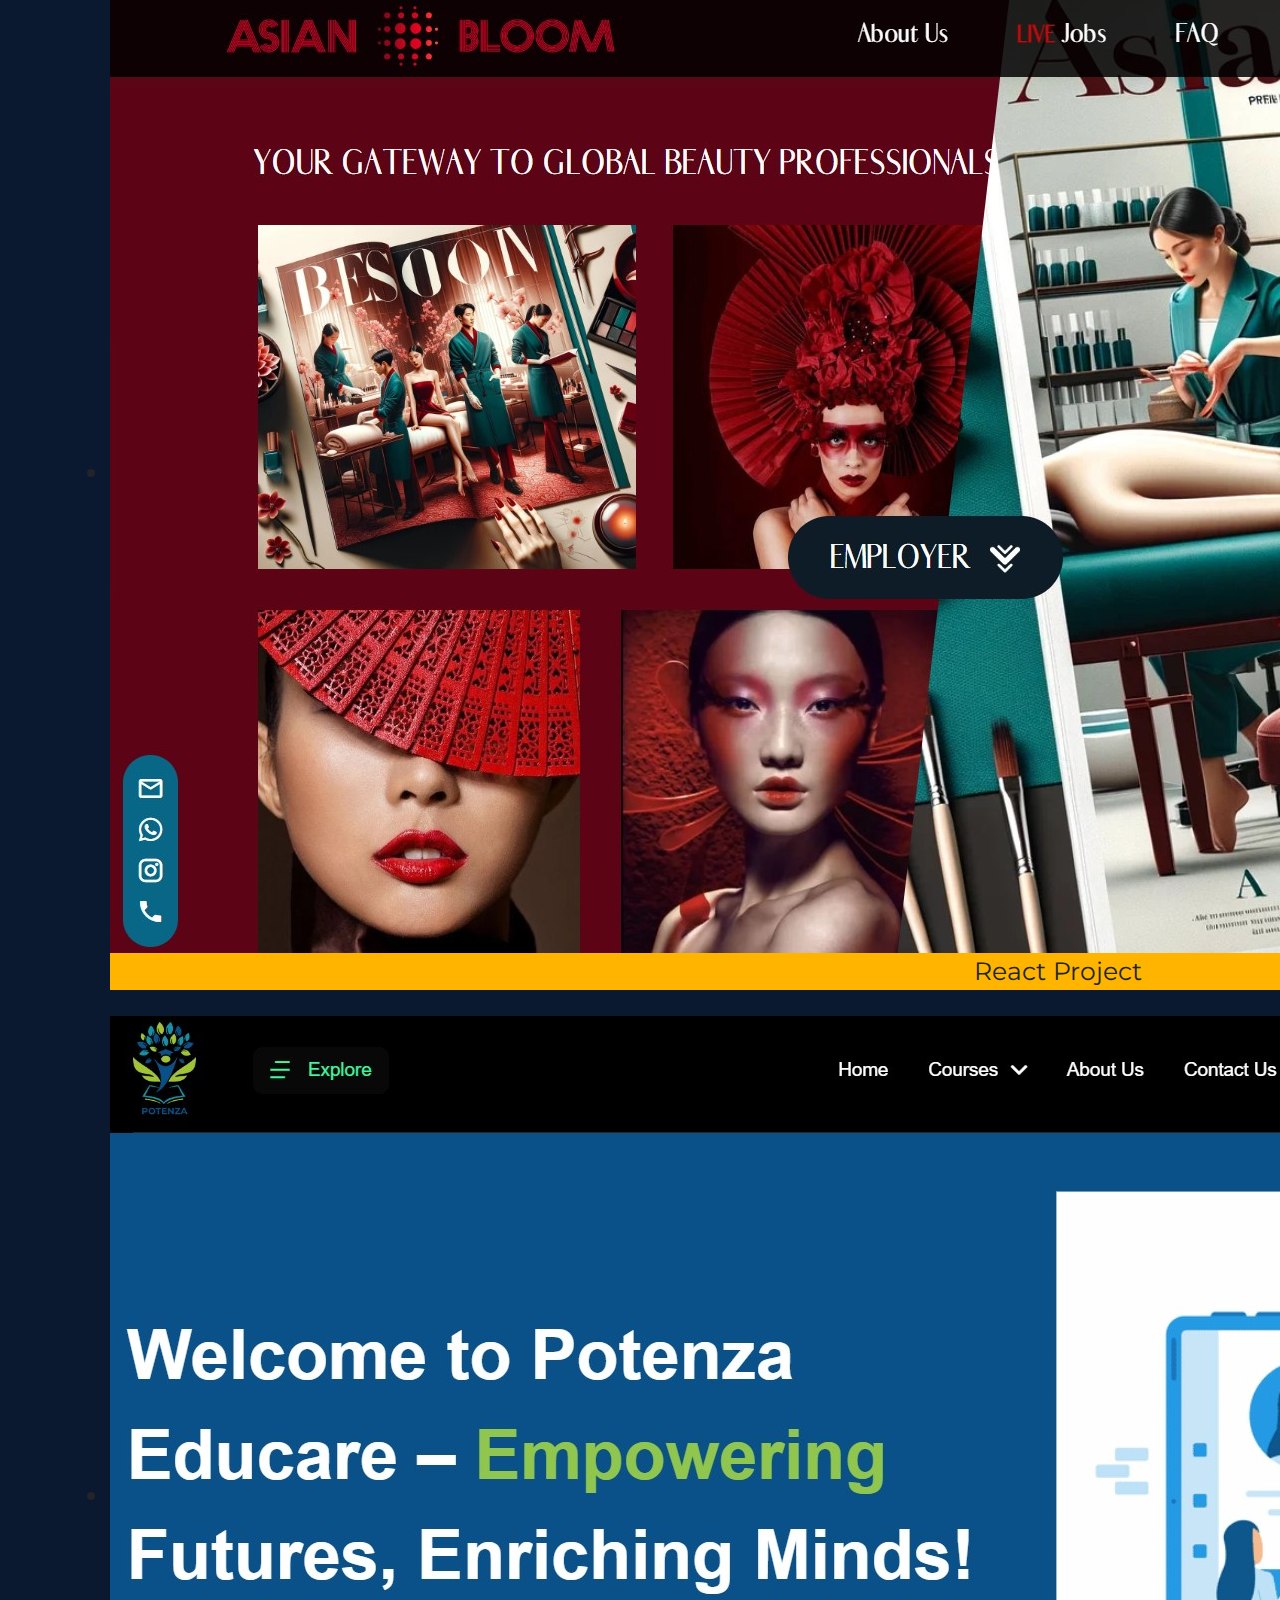
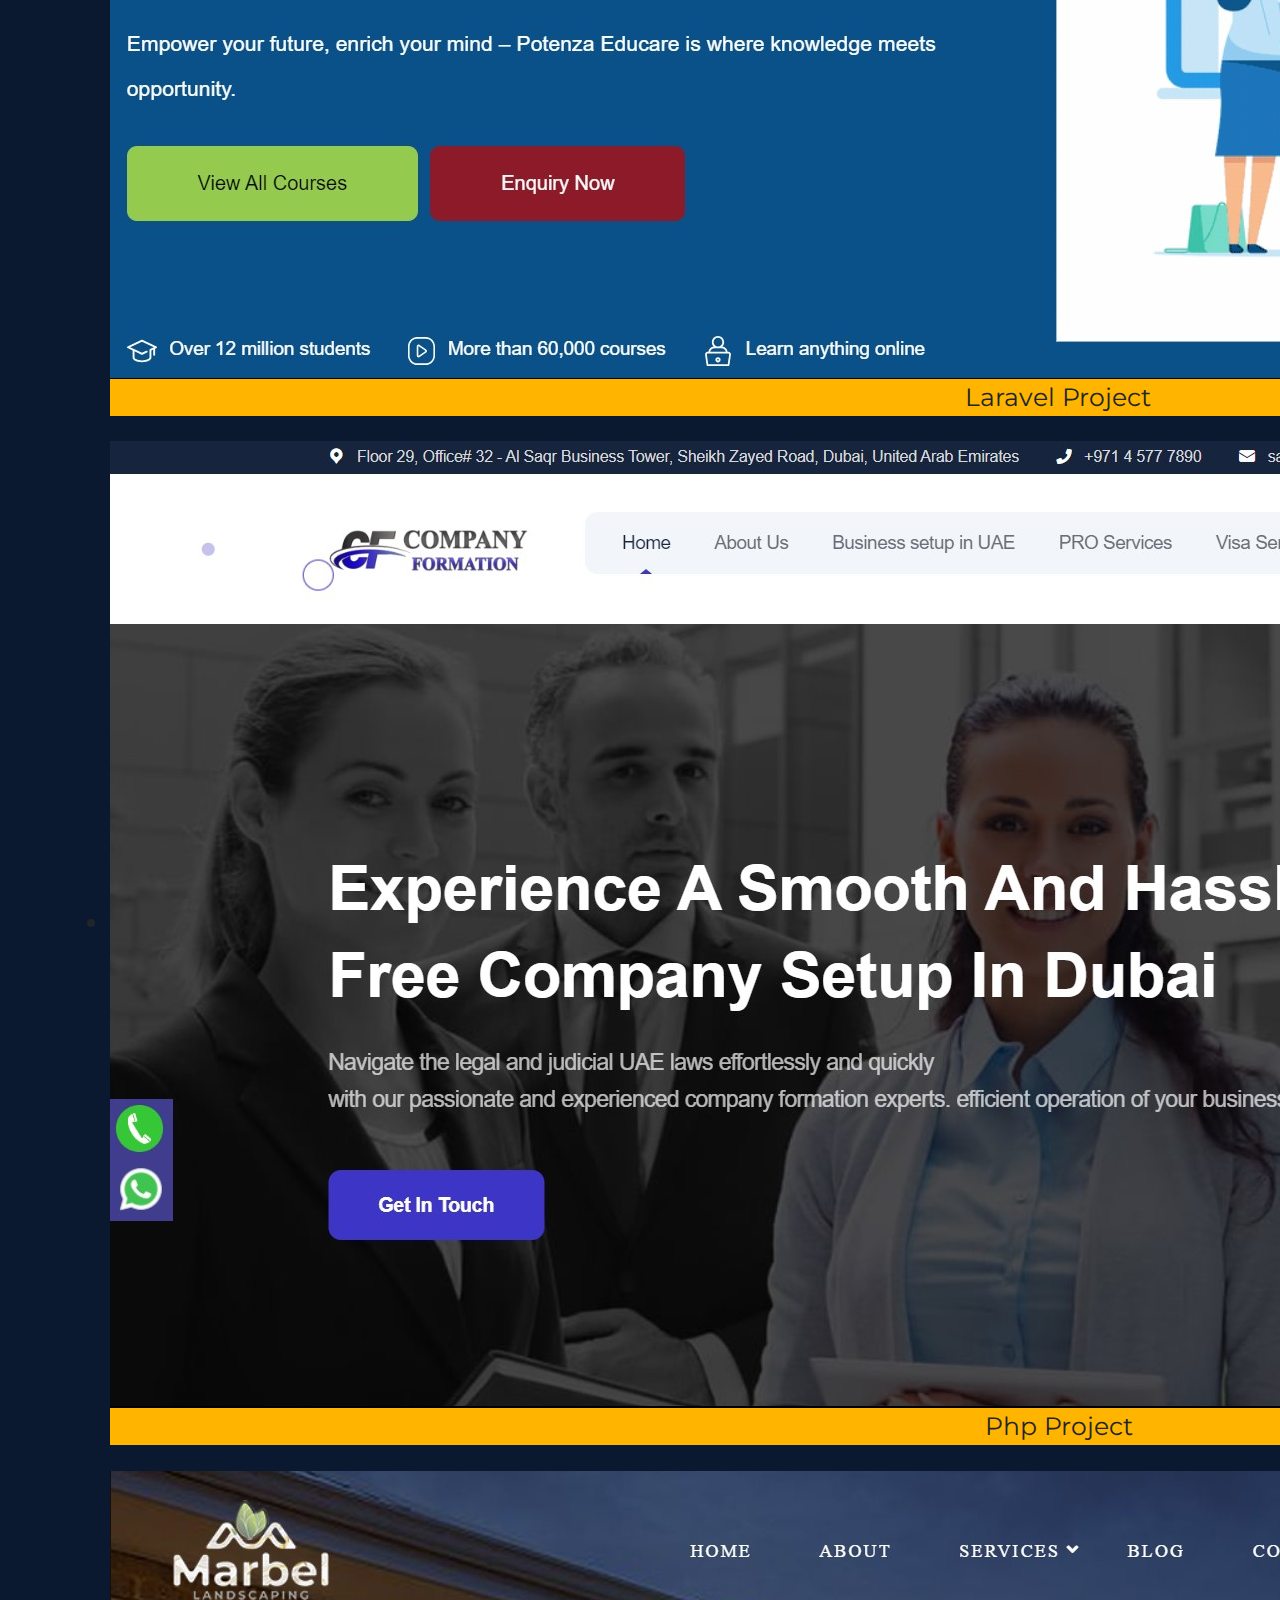
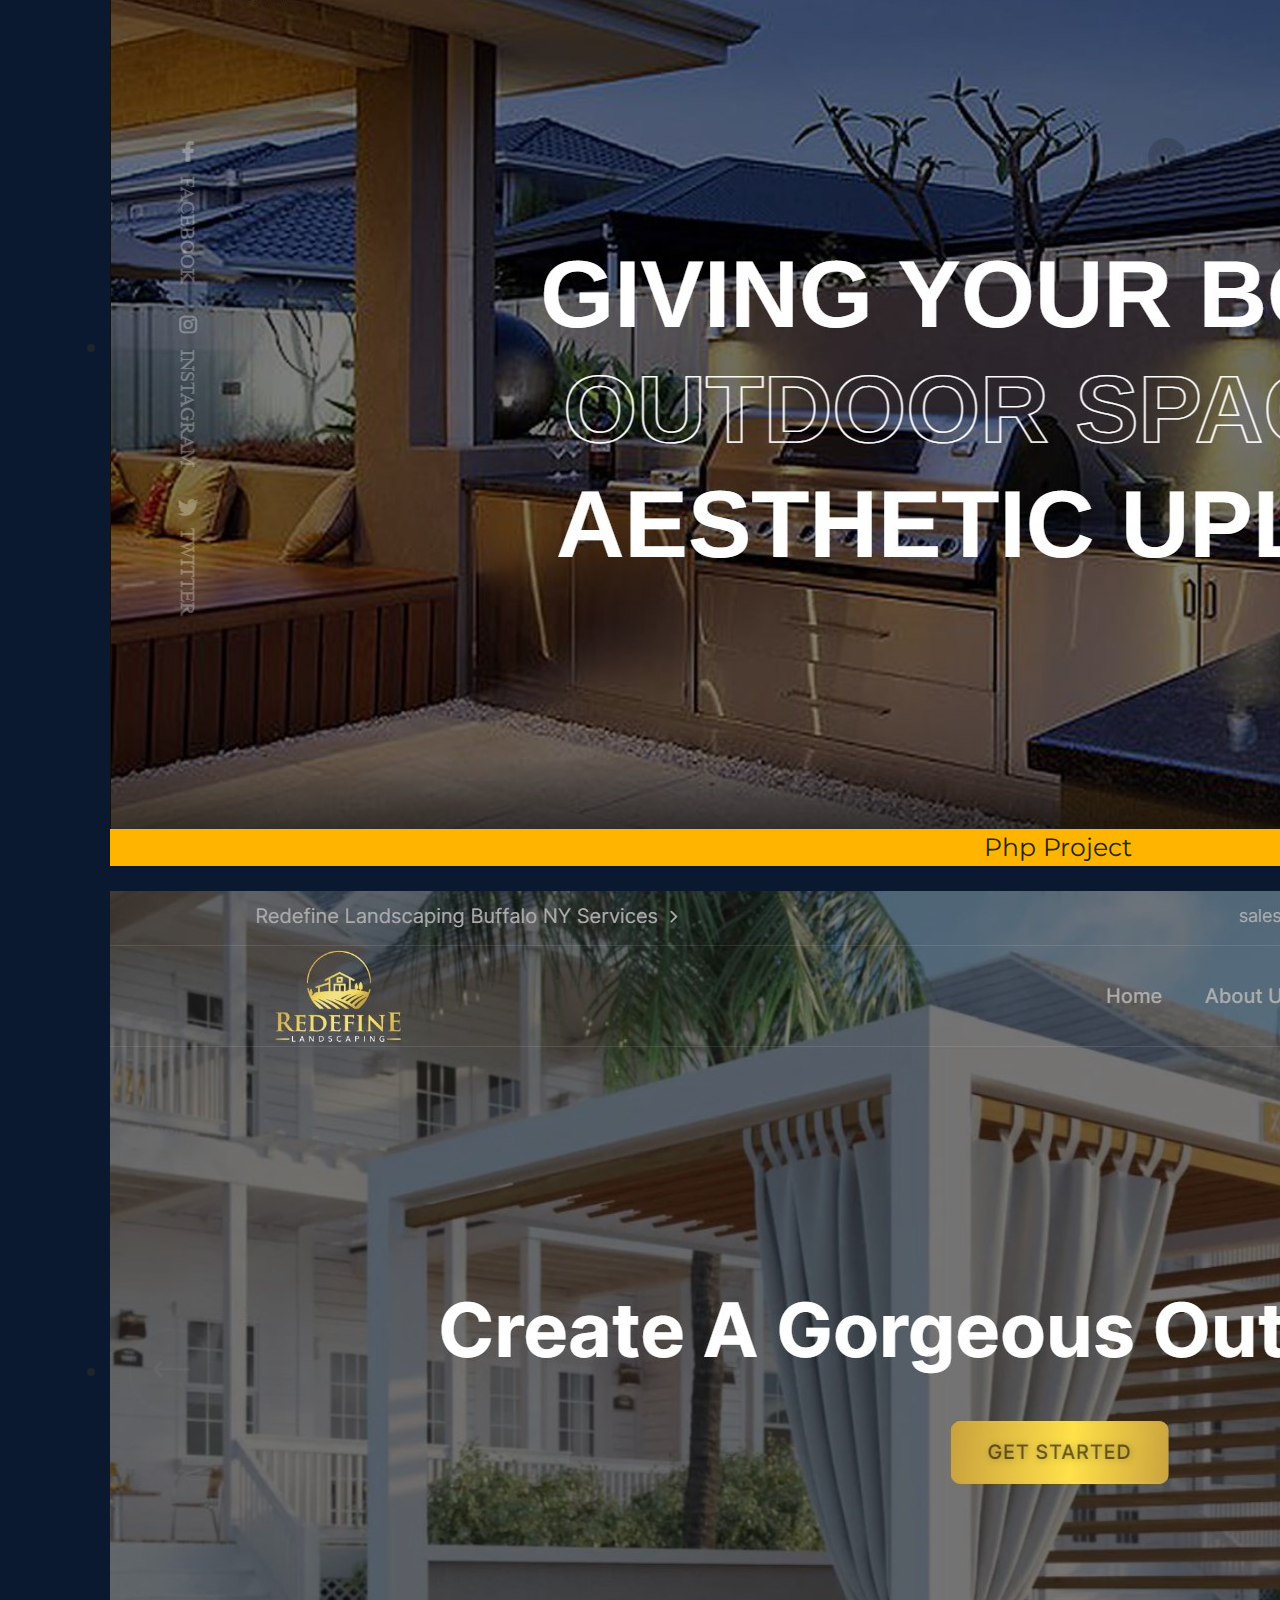
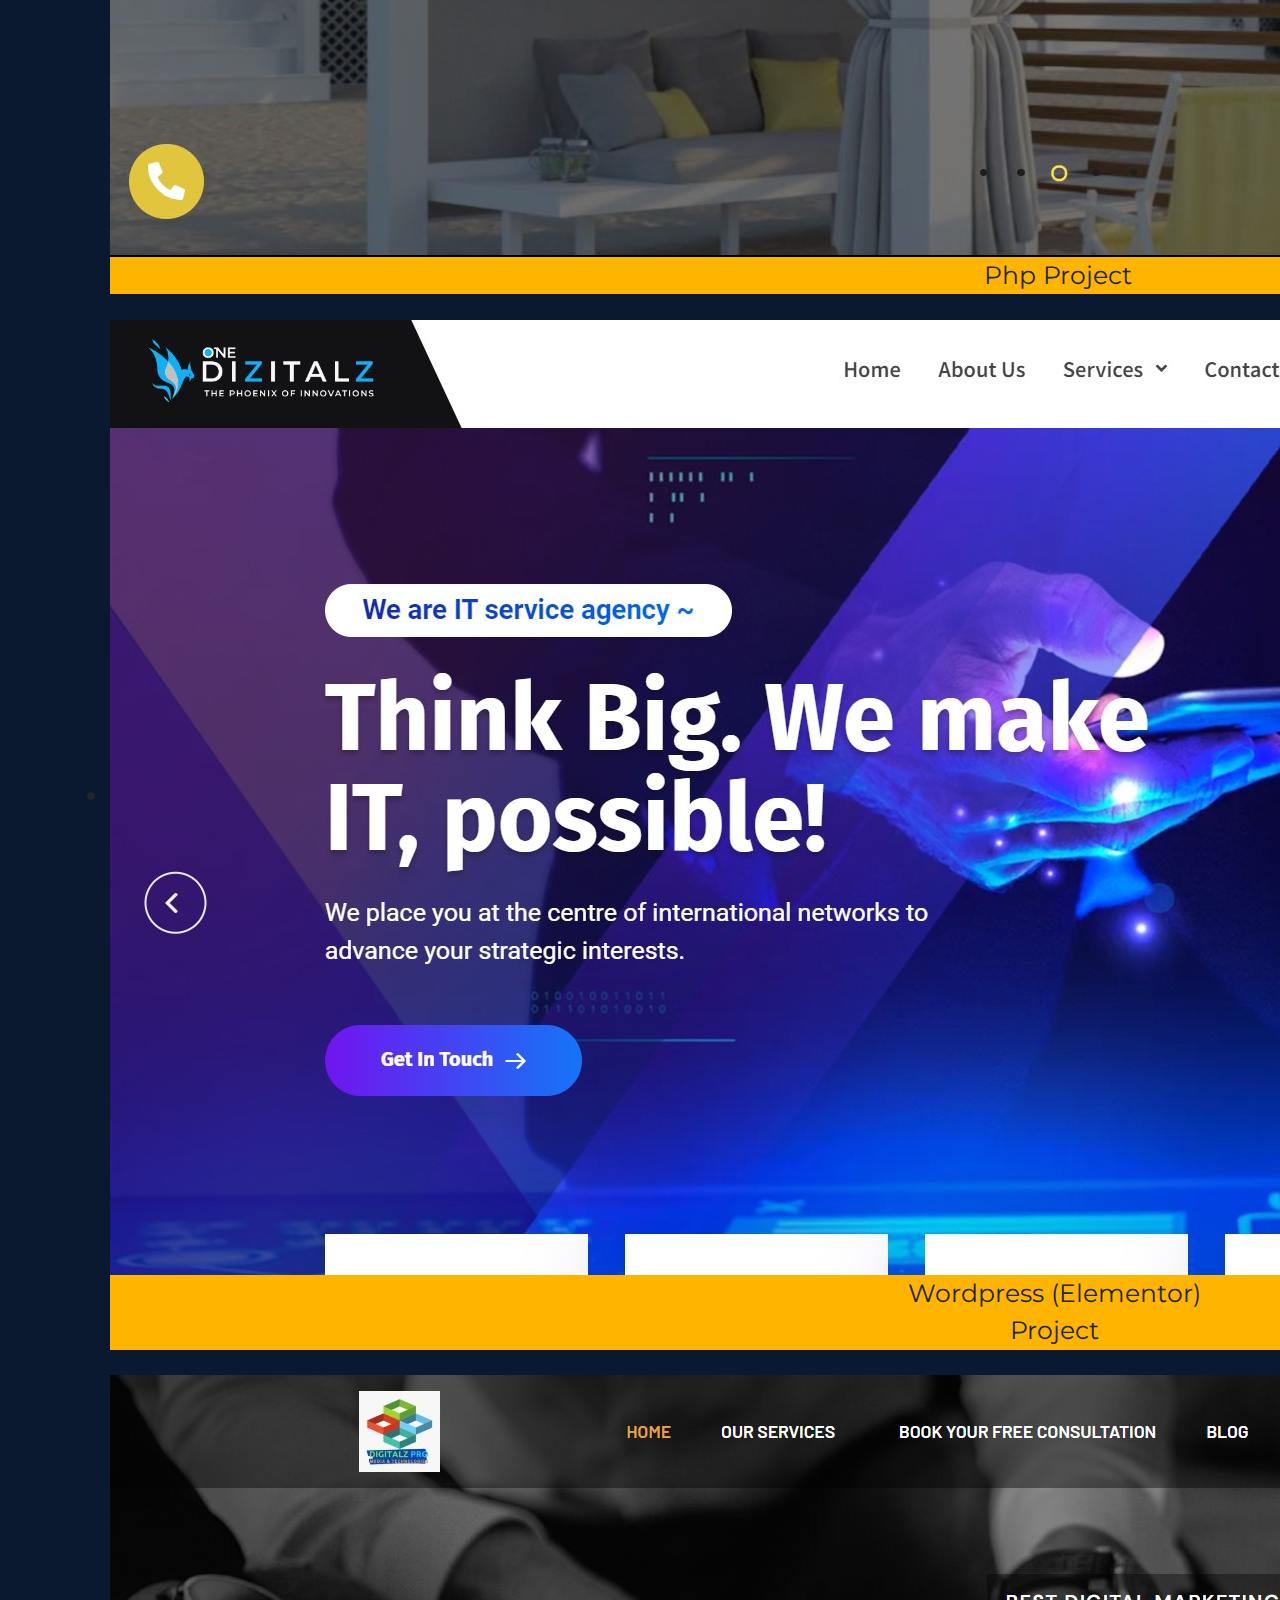
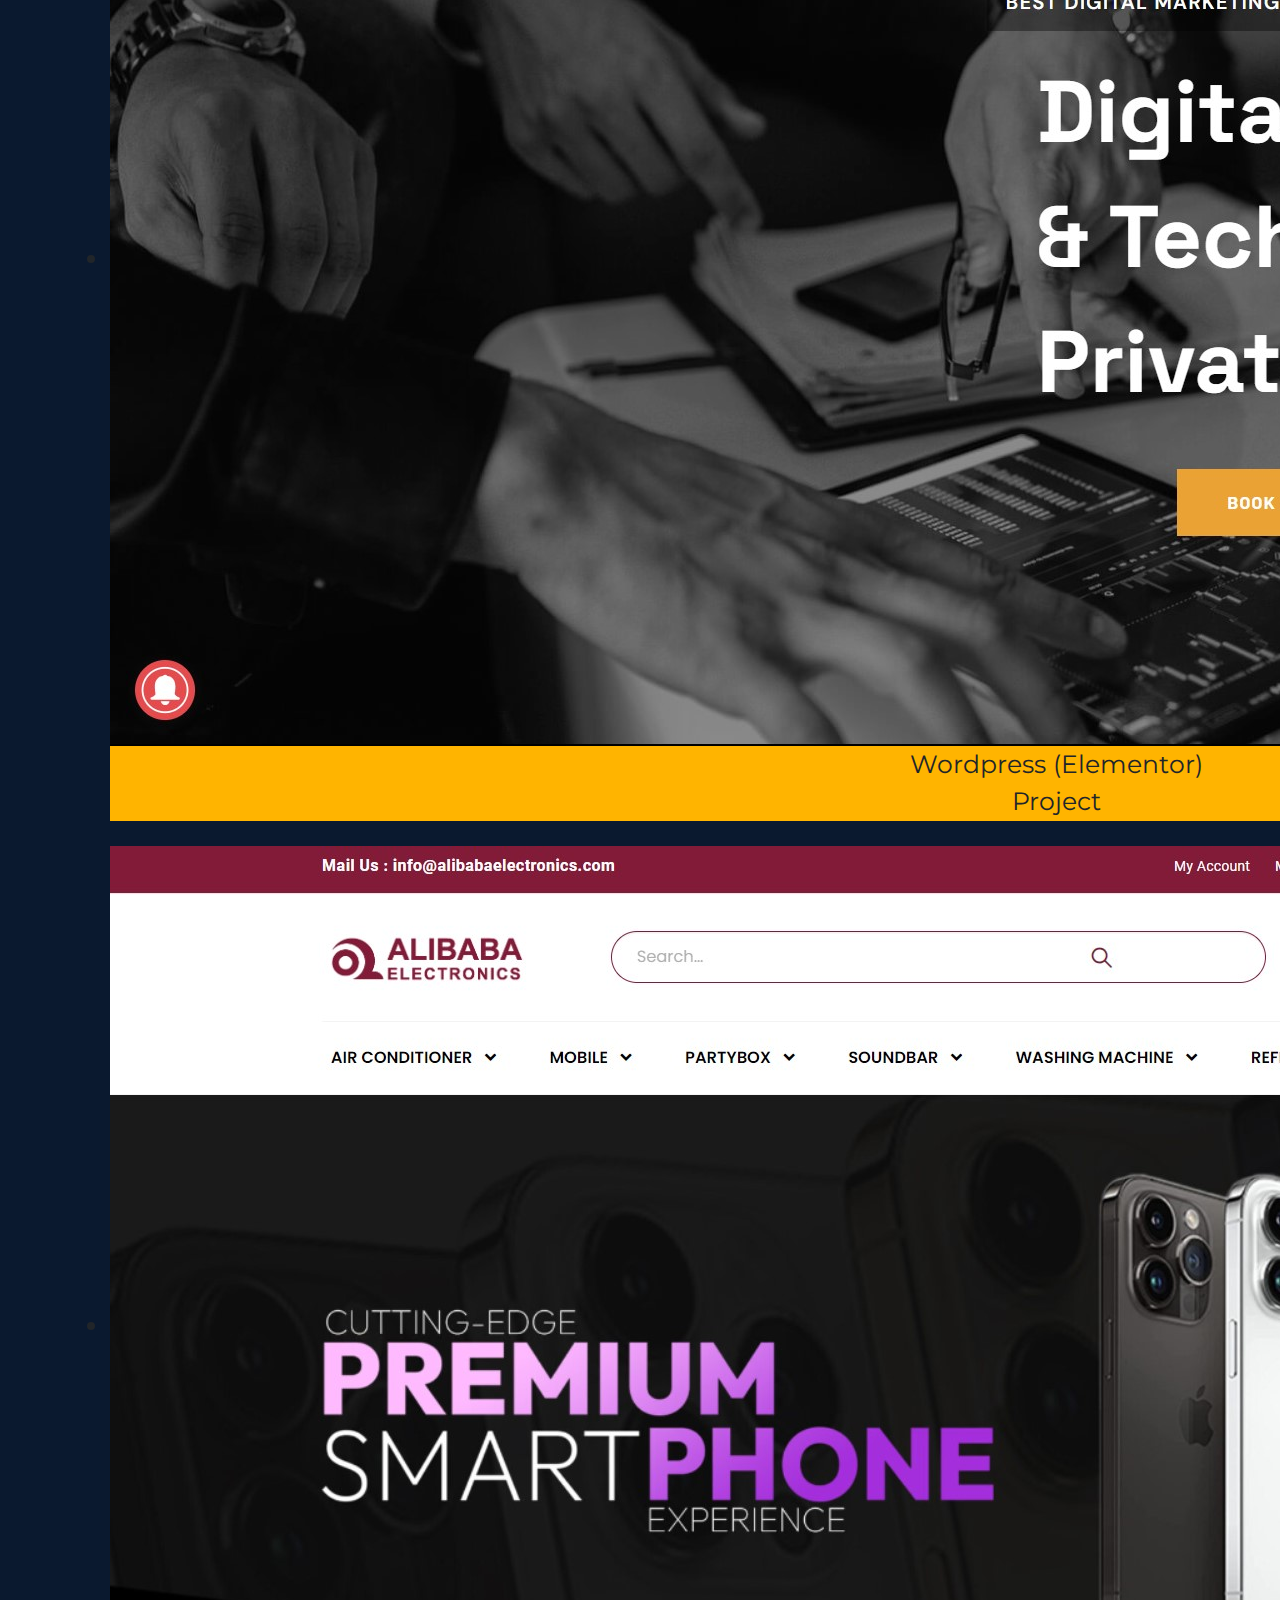
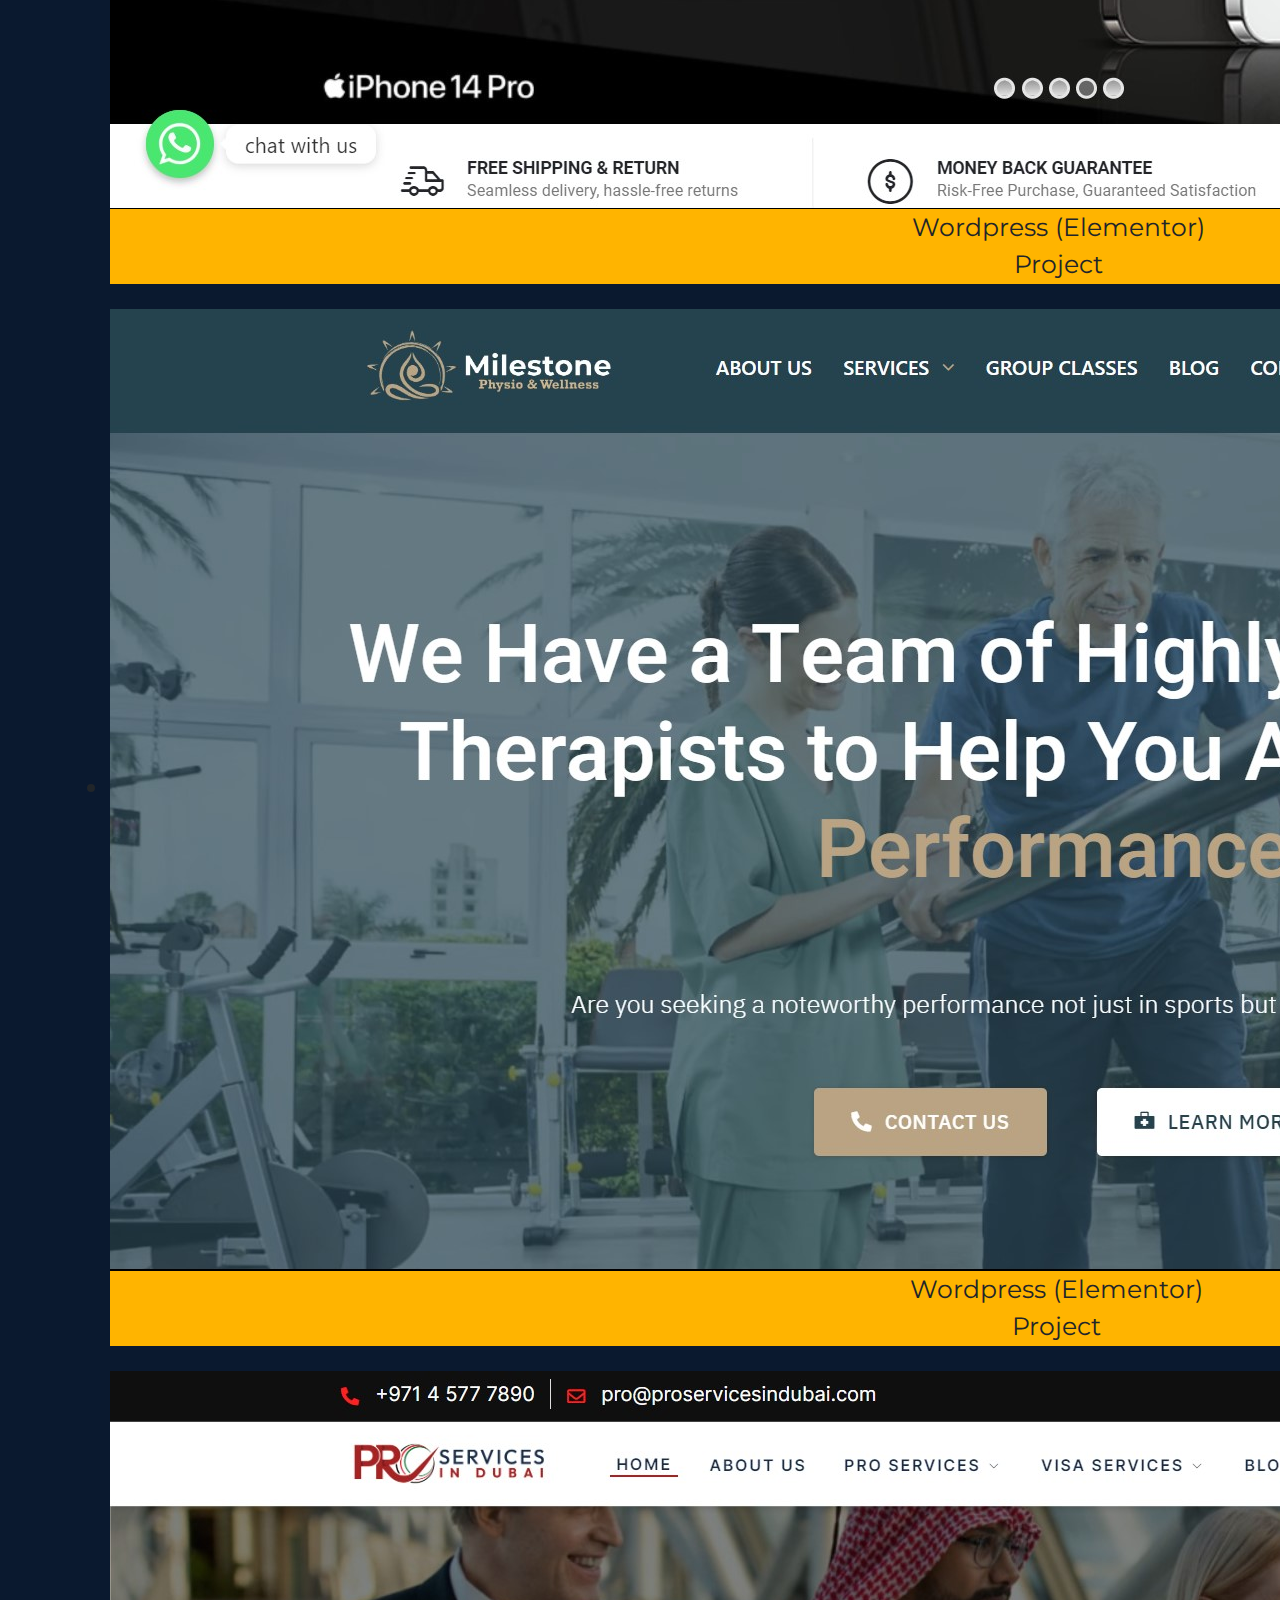
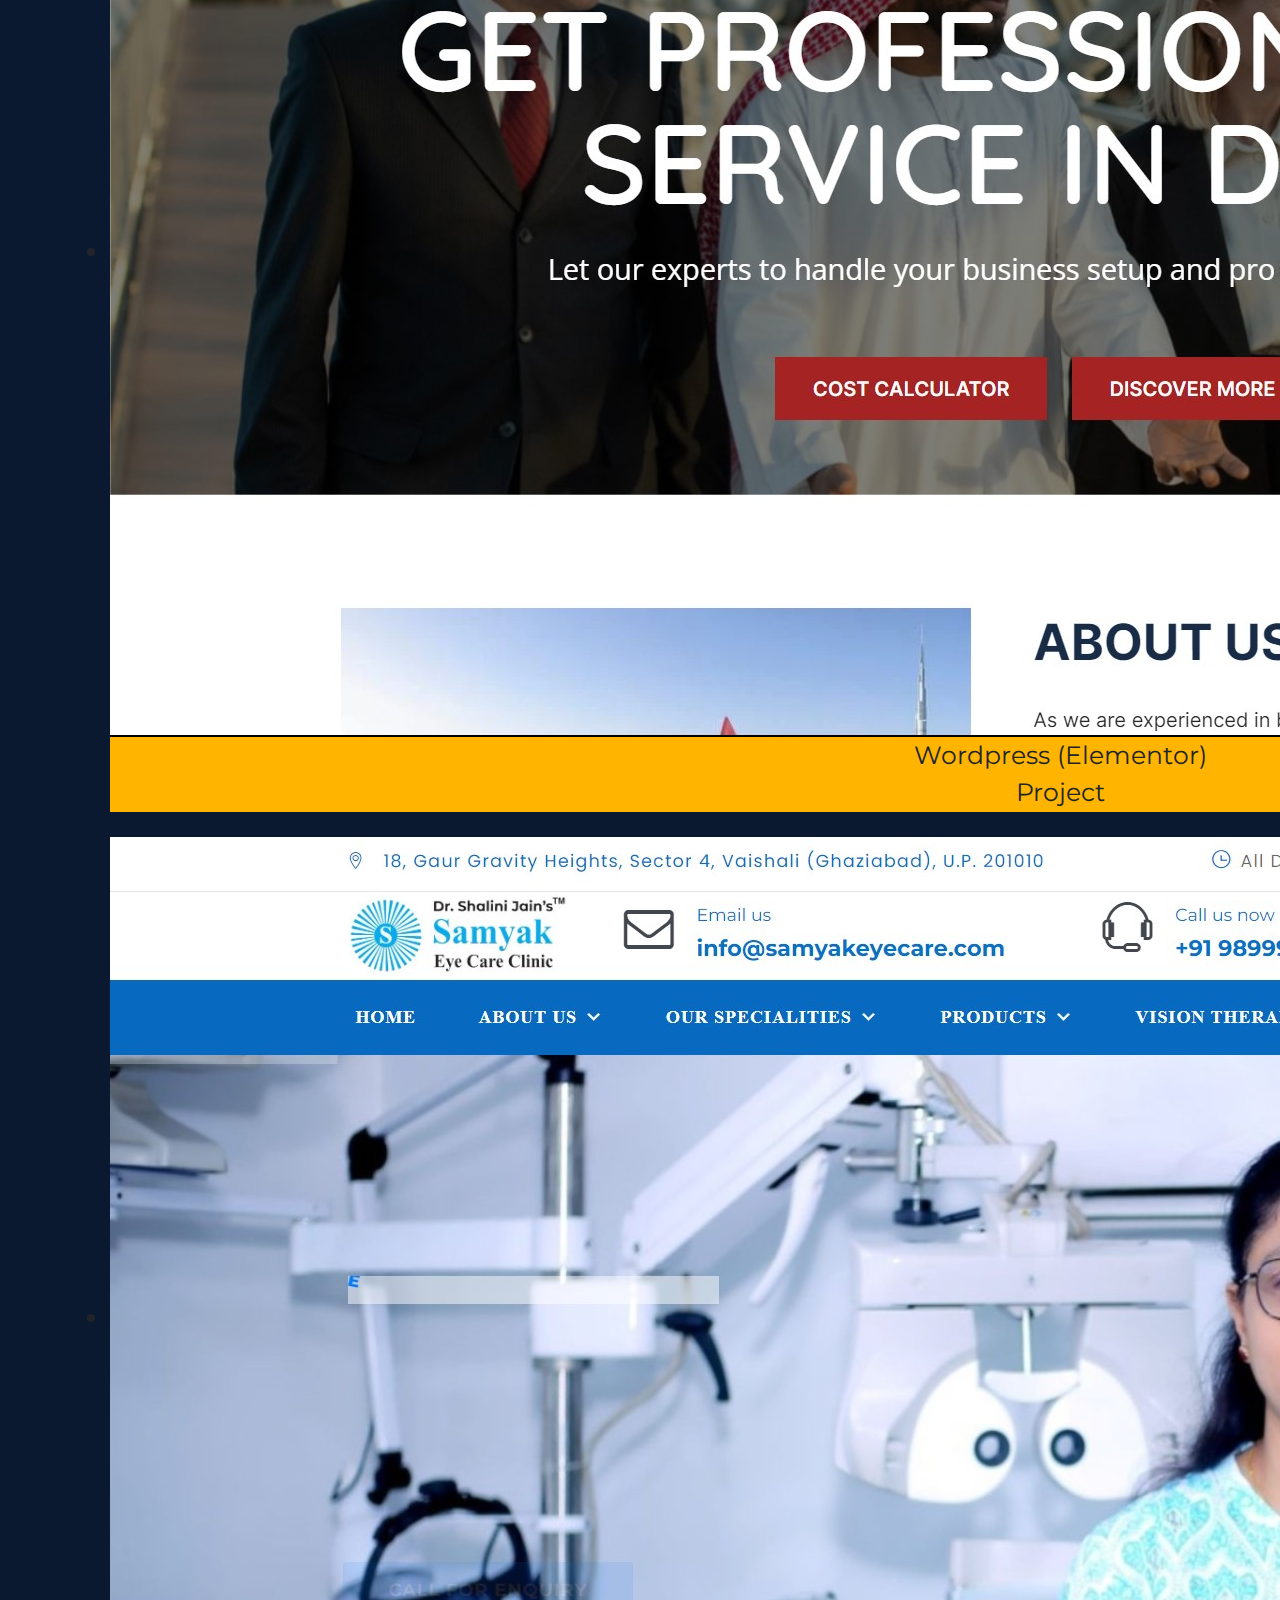
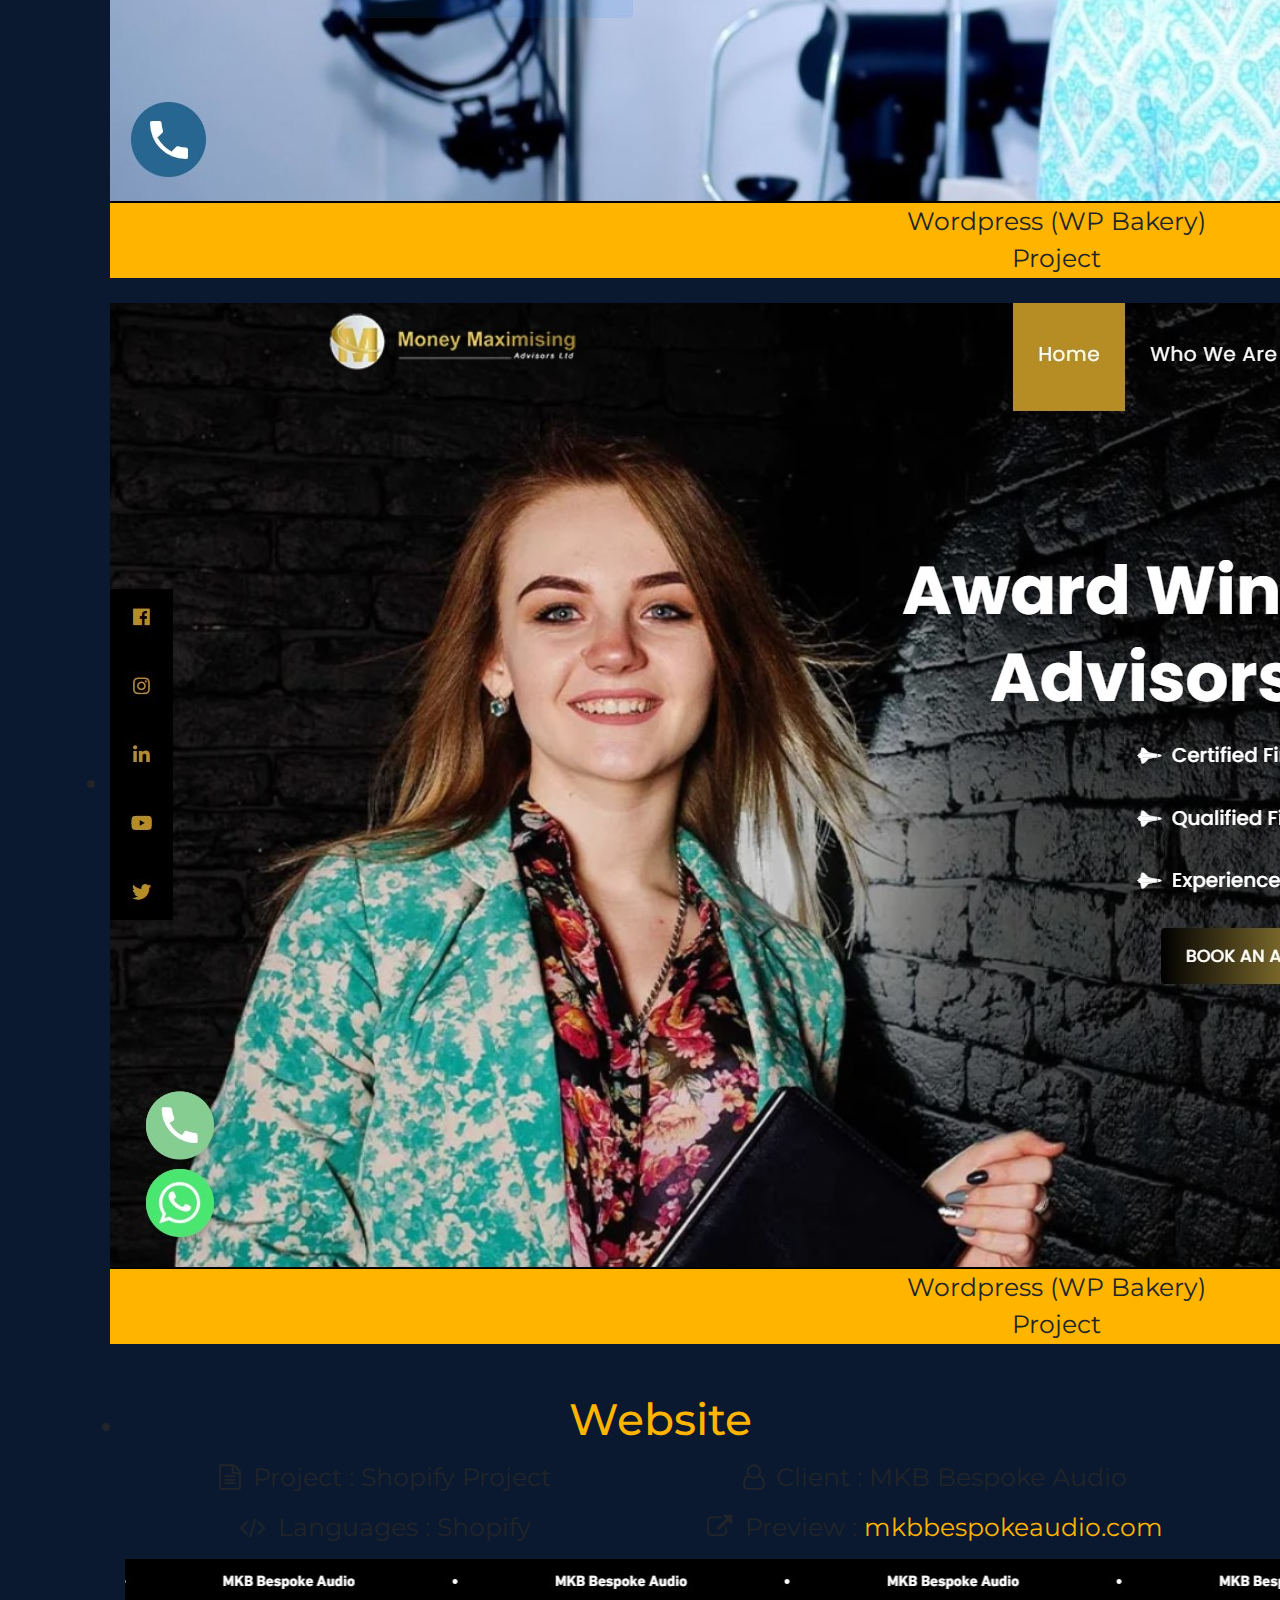
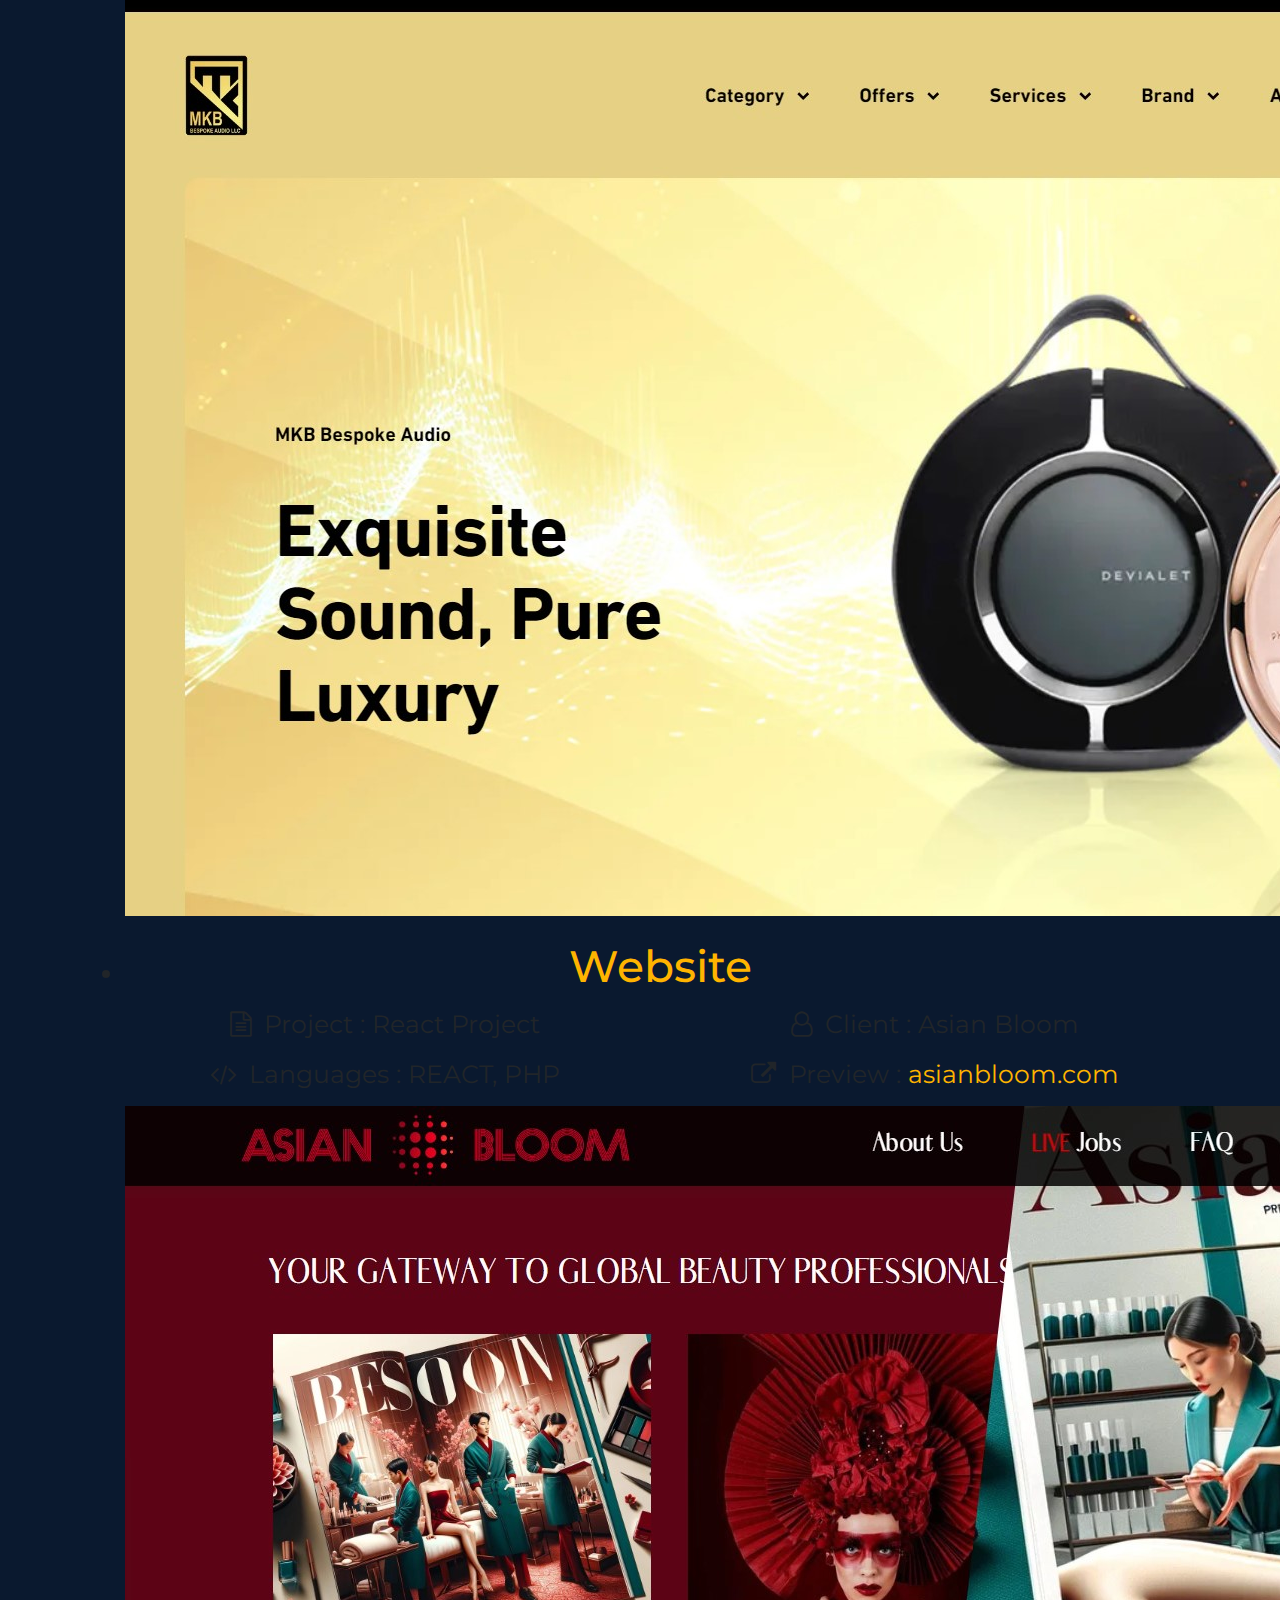
<file: portfolio.html>
<!DOCTYPE html>
<html lang="en">


<head>
    <meta charset="utf-8">
    <title>Portfolio || Avinash</title>
    <meta name="viewport" content="width=device-width, initial-scale=1">

    <link href="https://fonts.googleapis.com/css?family=Poppins:400,400i,500,500i,600,600i,700,700i,800,800i,900,900i"
        rel="stylesheet">
    <link href="https://fonts.googleapis.com/css?family=Open+Sans:300,400,400i,600,600i,700" rel="stylesheet">

    <link href="css/bootstrap.min.css" rel="stylesheet">
    <link href="css/preloader.min.css" rel="stylesheet">
    <link href="css/circle.css" rel="stylesheet">
    <link href="css/font-awesome.min.css" rel="stylesheet">
    <link href="css/fm.revealator.jquery.min.css" rel="stylesheet">
    <link href="css/style.css" rel="stylesheet">

    <link href="css/skins/yellow.css" rel="stylesheet">

    <link rel="alternate stylesheet" type="text/css" title="blue" href="css/skins/blue.css" />
    <link rel="alternate stylesheet" type="text/css" title="green" href="css/skins/green.css" />
    <link rel="alternate stylesheet" type="text/css" title="yellow" href="css/skins/yellow.css" />
    <link rel="alternate stylesheet" type="text/css" title="blueviolet" href="css/skins/blueviolet.css" />
    <link rel="alternate stylesheet" type="text/css" title="goldenrod" href="css/skins/goldenrod.css" />
    <link rel="alternate stylesheet" type="text/css" title="magenta" href="css/skins/magenta.css" />
    <link rel="alternate stylesheet" type="text/css" title="orange" href="css/skins/orange.css" />
    <link rel="alternate stylesheet" type="text/css" title="purple" href="css/skins/purple.css" />
    <link rel="alternate stylesheet" type="text/css" title="red" href="css/skins/red.css" />
    <link rel="alternate stylesheet" type="text/css" title="yellowgreen" href="css/skins/yellowgreen.css" />
    <link rel="stylesheet" type="text/css" href="css/styleswitcher.css" />

    <script src="js/modernizr.custom.js"></script>
</head>

<body class="portfolio">
    <div id="switcher" class="">
        <div class="content-switcher">
            <h4>Get In Touch</h4>
            <ul>
                <li>
                    <a href="tel:+917991131067" title="purple" class="color"><i
                            class="fa fa-phone" aria-hidden="true"></i>
                    </a>
                </li>
                <li>
                    <a href="mailto:official.avinashkr@gmail.com" title="red" class="color"><i class="fa fa-envelope-o" aria-hidden="true"></i>
                    </a>
                </li>

            </ul>


            <div id="hideSwitcher">&times;</div>
        </div>
    </div>
    <div id="showSwitcher" class="styleSecondColor"><i class="fa fa-headphones" aria-hidden="true"></i>
    </div>

    <header class="header" id="navbar-collapse-toggle">
        <ul class="icon-menu d-none d-lg-block revealator-slideup revealator-once revealator-delay1">
            <li class="icon-box">
                <i class="fa fa-home"></i>
                <a href="index.html">
                    <h2>Home</h2>
                </a>
            </li>
            <li class="icon-box">
                <i class="fa fa-user"></i>
                <a href="about.html">
                    <h2>About</h2>
                </a>
            </li>
            <li class="icon-box active">
                <i class="fa fa-briefcase"></i>
                <a href="portfolio.html">
                    <h2>Portfolio</h2>
                </a>
            </li>
            <li class="icon-box">
                <i class="fa fa-envelope-open"></i>
                <a href="contact.html">
                    <h2>Contact</h2>
                </a>
            </li>
           
        </ul>

        <nav role="navigation" class="d-block d-lg-none">
            <div id="menuToggle">
                <input type="checkbox" />
                <span></span>
                <span></span>
                <span></span>
                <ul class="list-unstyled" id="menu">
                    <li><a href="index.html"><i class="fa fa-home"></i><span>Home</span></a></li>
                    <li><a href="about.html"><i class="fa fa-user"></i><span>About</span></a></li>
                    <li class="active"><a href="portfolio.html"><i
                                class="fa fa-folder-open"></i><span>Portfolio</span></a></li>
                    <li><a href="contact.html"><i class="fa fa-envelope-open"></i><span>Contact</span></a></li>
                </ul>
            </div>
        </nav>
    </header>

    <section class="title-section text-left text-sm-center revealator-slideup revealator-once revealator-delay1">
        <h1>my <span>portfolio</span></h1>
        <span class="title-bg">works</span>
    </section>

    <section class="main-content text-center revealator-slideup revealator-once revealator-delay1">
        <div id="grid-gallery" class="container grid-gallery">

            <section class="grid-wrap">
                <ul class="row grid">

                    <li>
                        <figure>
                            <img src="img/projects/project-0.jpg" alt="Portolio Image" />
                            <div><span>Shopify Project</span></div>
                        </figure>
                    </li>
                    <li>
                        <figure>
                            <img src="img/projects/project-1.jpg" alt="Portolio Image" />
                            <div><span>React Project</span></div>
                        </figure>
                    </li>

                    <li>
                        <figure>
                            <img src="img/projects/project-2.jpg" alt="Portolio Image" />
                            <div><span>Laravel Project</span></div>
                        </figure>
                    </li>

                    <li>
                        <figure>
                            <img src="img/projects/project-3.jpg" alt="Portolio Image" />
                            <div><span>Php Project</span></div>
                        </figure>
                    </li>

                    <li>
                        <figure>
                            <img src="img/projects/project-4.jpg" alt="Portolio Image" />
                            <div><span>Php Project</span></div>
                        </figure>
                    </li>

                    <li>
                        <figure>
                            <img src="img/projects/project-5.jpg" alt="Portolio Image" />
                            <div><span>Php Project</span></div>
                        </figure>
                    </li>

                    <li>
                        <figure>
                            <img src="img/projects/project-6.jpg" alt="Portolio Image" />
                            <div><span>Wordpress (Elementor) <br>Project</span></div>
                        </figure>
                    </li>

                    <li>
                        <figure>
                            <img src="img/projects/project-7.jpg" alt="Portolio Image" />
                            <div><span>Wordpress (Elementor) <br>Project</span></div>
                        </figure>
                    </li>
                    <li>
                        <figure>
                            <img src="img/projects/project-9.jpg" alt="Portolio Image" />
                            <div><span>Wordpress (Elementor) <br>Project</span></div>
                        </figure>
                    </li>
                    <li>
                        <figure>
                            <img src="img/projects/project-8.jpg" alt="Portolio Image" />
                            <div><span>Wordpress (Elementor) <br>Project</span></div>
                        </figure>
                    </li>

                  
                    <li>
                        <figure>
                            <img src="img/projects/project-10.jpg" alt="Portolio Image" />
                            <div><span>Wordpress (Elementor) <br>Project</span></div>
                        </figure>
                    </li>
                    <li>
                        <figure>
                            <img src="img/projects/project-12.jpg" alt="Portolio Image" />
                            <div><span>Wordpress (WP Bakery) <br>Project</span></div>
                        </figure>
                    </li>
                    <li>
                        <figure>
                            <img src="img/projects/project-11.jpg" alt="Portolio Image" />
                            <div><span>Wordpress (WP Bakery) <br>Project</span></div>
                        </figure>
                    </li>
                   



                </ul>
            </section>

            <section class="slideshow">
                <ul>

                    <li>
                        <figure>

                            <figcaption>
                                <h3>Website</h3>
                                <div class="row open-sans-font pjt pjt">
                                    <div class="col-12 col-sm-6 mb-2">
                                        <i class="fa fa-file-text-o pr-2"></i><span class="project-label">Project
                                        </span>: <span class="ft-wt-600 uppercase">Shopify Project</span>
                                    </div>
                                    <div class="col-12 col-sm-6 mb-2">
                                        <i class="fa fa-user-o pr-2"></i><span class="project-label">Client </span>:
                                        <span class="ft-wt-600 uppercase">MKB Bespoke Audio</span>
                                    </div>
                                    <div class="col-12 col-sm-6 mb-2">
                                        <i class="fa fa-code pr-2"></i><span class="project-label">Languages </span>:
                                        <span class="ft-wt-600 uppercase"> Shopify</span>
                                    </div>
                                    <div class="col-12 col-sm-6 mb-2">
                                        <i class="fa fa-external-link pr-2"></i><span class="project-label">Preview
                                        </span>: <span class="ft-wt-600 uppercase"><a href="https://mkbbespokeaudio.com/"
                                                target="_blank">mkbbespokeaudio.com</a></span>
                                    </div>
                                </div>
                            </figcaption>

                            <img src="img/projects/project-0.jpg" alt="Portolio Image" />

                        </figure>
                    </li>
                    <li>
                        <figure>

                            <figcaption>
                                <h3>Website</h3>
                                <div class="row open-sans-font pjt">
                                    <div class="col-12 col-sm-6 mb-2">
                                        <i class="fa fa-file-text-o pr-2"></i><span class="project-label">Project
                                        </span>: <span class="ft-wt-600 uppercase">React Project</span>
                                    </div>
                                    <div class="col-12 col-sm-6 mb-2">
                                        <i class="fa fa-user-o pr-2"></i><span class="project-label">Client </span>:
                                        <span class="ft-wt-600 uppercase">Asian Bloom</span>
                                    </div>
                                    <div class="col-12 col-sm-6 mb-2">
                                        <i class="fa fa-code pr-2"></i><span class="project-label">Languages </span>:
                                        <span class="ft-wt-600 uppercase"> REACT, PHP</span>
                                    </div>
                                    <div class="col-12 col-sm-6 mb-2">
                                        <i class="fa fa-external-link pr-2"></i><span class="project-label">Preview
                                        </span>: <span class="ft-wt-600 uppercase"><a href="https://asianbloom.com/"
                                                target="_blank">asianbloom.com</a></span>
                                    </div>
                                </div>
                            </figcaption>

                            <img src="img/projects/project-1.jpg" alt="Portolio Image" />

                        </figure>
                    </li>

                    <li>
                        <figure>

                            <figcaption>
                                <h3>Website</h3>
                                <div class="row open-sans-font pjt">
                                    <div class="col-6 mb-2">
                                        <i class="fa fa-file-text-o pr-2"></i><span class="project-label">Project
                                        </span>: <span class="ft-wt-600 uppercase">Laravel Project</span>
                                    </div>
                                    <div class="col-6 mb-2">
                                        <i class="fa fa-user-o pr-2"></i><span class="project-label">Client </span>:
                                        <span class="ft-wt-600 uppercase">Potenza Educare</span>
                                    </div>
                                    <div class="col-6 mb-2">
                                        <i class="fa fa-code pr-2"></i><span class="project-label">Languages </span>:
                                        <span class="ft-wt-600 uppercase">LARAVEL, PHP</span>
                                    </div>
                                    <div class="col-6 mb-2">
                                        <i class="fa fa-external-link pr-2"></i><span class="project-label">Preview
                                        </span>: <span class="ft-wt-600 uppercase"><a href="https://potenzaeducare.com/"
                                                target="_blank">potenzaeducare.com</a></span>
                                    </div>
                                </div>
                            </figcaption>

                            <img src="img/projects/project-2.jpg" alt="Portolio Image" />

                        </figure>
                    </li>

                    <li>
                        <figure>

                            <figcaption>
                                <h3>Website</h3>
                                <div class="row open-sans-font pjt">
                                    <div class="col-6 mb-2">
                                        <i class="fa fa-file-text-o pr-2"></i><span class="project-label">Project
                                        </span>: <span class="ft-wt-600 uppercase">PHP Project</span>
                                    </div>
                                    <div class="col-6 mb-2">
                                        <i class="fa fa-user-o pr-2"></i><span class="project-label">Client </span>:
                                        <span class="ft-wt-600 uppercase">Company Formation In Dubai</span>
                                    </div>
                                    <div class="col-6 mb-2">
                                        <i class="fa fa-code pr-2"></i><span class="project-label">Languages </span>:
                                        <span class="ft-wt-600 uppercase">CodeIgniter, PHP</span>
                                    </div>
                                    <div class="col-6 mb-2">
                                        <i class="fa fa-external-link pr-2"></i><span class="project-label">Preview
                                        </span>: <span class="ft-wt-600 uppercase"><a
                                                href="https://companyformationindubai.com/"
                                                target="_blank">companyformationindubai.com</a></span>
                                    </div>
                                </div>
                            </figcaption>

                            <div id="slider" class="carousel slide portfolio-slider" data-ride="carousel"
                                data-interval="false">
                                <ol class="carousel-indicators">
                                    <li data-target="#slider" data-slide-to="0" class="active"></li>
                                    <li data-target="#slider" data-slide-to="1"></li>
                                    <li data-target="#slider" data-slide-to="2"></li>
                                </ol>

                                <div class="carousel-inner">
                                    <div class="carousel-item active">
                                        <img src="img/projects/project-3.jpg" alt="slide 3">
                                    </div>
                                    <div class="carousel-item">
                                        <img src="img/projects/project-2.jpg" alt="slide 2">
                                    </div>
                                    <div class="carousel-item ">
                                        <img src="img/projects/project-1.jpg" alt="slide 1">
                                    </div>
                                   
                                    
                                </div>
                            </div>

                        </figure>
                    </li>

                    <li>
                        <figure>

                            <figcaption>
                                <h3>Website</h3>
                                <div class="row open-sans-font pjt">
                                    <div class="col-6 mb-2">
                                        <i class="fa fa-file-text-o pr-2"></i><span class="project-label">Project
                                        </span>: <span class="ft-wt-600 uppercase">PHP Project</span>
                                    </div>
                                    <div class="col-6 mb-2">
                                        <i class="fa fa-user-o pr-2"></i><span class="project-label">Client </span>:
                                        <span class="ft-wt-600 uppercase">Marbel Landscaping</span>
                                    </div>
                                    <div class="col-6 mb-2">
                                        <i class="fa fa-code pr-2"></i><span class="project-label">Languages </span>:
                                        <span class="ft-wt-600 uppercase">CodeIgniter, PHP</span>
                                    </div>
                                    <div class="col-6 mb-2">
                                        <i class="fa fa-external-link pr-2"></i><span class="project-label">Preview
                                        </span>: <span class="ft-wt-600 uppercase"><a
                                                href="https://marbellandscaping.com/"
                                                target="_blank">marbellandscaping.com</a></span>
                                    </div>
                                </div>
                            </figcaption>

                            <img src="img/projects/project-4.jpg" alt="Portolio Image" />

                        </figure>
                    </li>


                    <li>
                        <figure>

                            <figcaption>
                                <h3>Website</h3>
                                <div class="row open-sans-font pjt">
                                    <div class="col-6 mb-2">
                                        <i class="fa fa-file-text-o pr-2"></i><span class="project-label">Project
                                        </span>: <span class="ft-wt-600 uppercase">PHP Project</span>
                                    </div>
                                    <div class="col-6 mb-2">
                                        <i class="fa fa-user-o pr-2"></i><span class="project-label">Client </span>:
                                        <span class="ft-wt-600 uppercase">Redefine Landscaping</span>
                                    </div>
                                    <div class="col-6 mb-2">
                                        <i class="fa fa-code pr-2"></i><span class="project-label">Languages </span>:
                                        <span class="ft-wt-600 uppercase">CodeIgniter, PHP</span>
                                    </div>
                                    <div class="col-6 mb-2">
                                        <i class="fa fa-external-link pr-2"></i><span class="project-label">Preview
                                        </span>: <span class="ft-wt-600 uppercase"><a
                                                href="https://redefinelandscaping.com/"
                                                target="_blank">redefinelandscaping.com</a></span>
                                    </div>
                                </div>
                            </figcaption>

                            <img src="img/projects/project-5.jpg" alt="Portolio Image" />

                        </figure>
                    </li>


                    <li>
                        <figure>

                            <figcaption>
                                <h3>Website</h3>
                                <div class="row open-sans-font pjt">
                                    <div class="col-6 mb-2">
                                        <i class="fa fa-file-text-o pr-2"></i><span class="project-label">Project
                                        </span>: <span class="ft-wt-600 uppercase">Wordpress Project
                                        </span>
                                    </div>
                                    <div class="col-6 mb-2">
                                        <i class="fa fa-user-o pr-2"></i><span class="project-label">Client </span>:
                                        <span class="ft-wt-600 uppercase">My Company Website</span>
                                    </div>
                                    <div class="col-6 mb-2">
                                        <i class="fa fa-code pr-2"></i><span class="project-label">Languages </span>:
                                        <span class="ft-wt-600 uppercase">Elementor</span>
                                    </div>
                                    <div class="col-6 mb-2">
                                        <i class="fa fa-external-link pr-2"></i><span class="project-label">Preview
                                        </span>: <span class="ft-wt-600 uppercase"><a href="https://onedizitalz.com/"
                                                target="_blank">onedizitalz.com</a></span>
                                    </div>
                                </div>
                            </figcaption>


                            <img src="img/projects/project-6.jpg" alt="Portolio Image" />

                        </figure>
                    </li>


                    <li>
                        <figure>

                            <figcaption>
                                <h3>Website</h3>
                                <div class="row open-sans-font pjt">
                                    <div class="col-6 mb-2">
                                        <i class="fa fa-file-text-o pr-2"></i><span class="project-label">Project
                                        </span>: <span class="ft-wt-600 uppercase">Wordpress Project
                                        </span>
                                    </div>
                                    <div class="col-6 mb-2">
                                        <i class="fa fa-user-o pr-2"></i><span class="project-label">Client </span>:
                                        <span class="ft-wt-600 uppercase">Digitalz Pro</span>
                                    </div>
                                    <div class="col-6 mb-2">
                                        <i class="fa fa-code pr-2"></i><span class="project-label">Languages </span>:
                                        <span class="ft-wt-600 uppercase">Elementor</span>
                                    </div>
                                    <div class="col-6 mb-2">
                                        <i class="fa fa-external-link pr-2"></i><span class="project-label">Preview
                                        </span>: <span class="ft-wt-600 uppercase"><a href="https://digitalzpro.com/"
                                                target="_blank">digitalzpro.com</a></span>
                                    </div>
                                </div>
                            </figcaption>


                            <img src="img/projects/project-7.jpg" alt="Portolio Image" />

                        </figure>
                    </li>


                    <li>
                        <figure>

                            <figcaption>
                                <h3>Website</h3>
                                <div class="row open-sans-font pjt">
                                    <div class="col-6 mb-2">
                                        <i class="fa fa-file-text-o pr-2"></i><span class="project-label">Project
                                        </span>: <span class="ft-wt-600 uppercase">Wordpress Project
                                        </span>
                                    </div>
                                    <div class="col-6 mb-2">
                                        <i class="fa fa-user-o pr-2"></i><span class="project-label">Client </span>:
                                        <span class="ft-wt-600 uppercase">Alibaba Electronics</span>
                                    </div>
                                    <div class="col-6 mb-2">
                                        <i class="fa fa-code pr-2"></i><span class="project-label">Languages </span>:
                                        <span class="ft-wt-600 uppercase">Elementor, Woocommerce</span>
                                    </div>
                                    <div class="col-6 mb-2">
                                        <i class="fa fa-external-link pr-2"></i><span class="project-label">Preview
                                        </span>: <span class="ft-wt-600 uppercase"><a
                                                href="https://alibabaelectronics.com/"
                                                target="_blank">alibabaelectronics.com</a></span>
                                    </div>
                                </div>
                            </figcaption>


                            <img src="img/projects/project-9.jpg" alt="Portolio Image" />

                        </figure>
                    </li>


                    <li>
                        <figure>

                            <figcaption>
                                <h3>Website</h3>
                                <div class="row open-sans-font pjt">
                                    <div class="col-6 mb-2">
                                        <i class="fa fa-file-text-o pr-2"></i><span class="project-label">Project
                                        </span>: <span class="ft-wt-600 uppercase">Wordpress Project
                                        </span>
                                    </div>
                                    <div class="col-6 mb-2">
                                        <i class="fa fa-user-o pr-2"></i><span class="project-label">Client </span>:
                                        <span class="ft-wt-600 uppercase">Milestone Physical Theraphy</span>
                                    </div>
                                    <div class="col-6 mb-2">
                                        <i class="fa fa-code pr-2"></i><span class="project-label">Languages </span>:
                                        <span class="ft-wt-600 uppercase">Elementor</span>
                                    </div>
                                    <div class="col-6 mb-2">
                                        <i class="fa fa-external-link pr-2"></i><span class="project-label">Preview
                                        </span>: <span class="ft-wt-600 uppercase"><a
                                                href="https://www.milestonephysicaltherapy.ca/"
                                                target="_blank">milestonephysicaltherapy.ca</a></span>
                                    </div>
                                </div>
                            </figcaption>


                            <img src="img/projects/project-8.jpg" alt="Portolio Image" />

                        </figure>
                    </li>

                    <li>
                        <figure>

                            <figcaption>
                                <h3>Website</h3>
                                <div class="row open-sans-font pjt">
                                    <div class="col-6 mb-2">
                                        <i class="fa fa-file-text-o pr-2"></i><span class="project-label">Project
                                        </span>: <span class="ft-wt-600 uppercase">Wordpress Project
                                        </span>
                                    </div>
                                    <div class="col-6 mb-2">
                                        <i class="fa fa-user-o pr-2"></i><span class="project-label">Client </span>:
                                        <span class="ft-wt-600 uppercase">Pro Services in Dubai</span>
                                    </div>
                                    <div class="col-6 mb-2">
                                        <i class="fa fa-code pr-2"></i><span class="project-label">Languages </span>:
                                        <span class="ft-wt-600 uppercase">Elementor</span>
                                    </div>
                                    <div class="col-6 mb-2">
                                        <i class="fa fa-external-link pr-2"></i><span class="project-label">Preview
                                        </span>: <span class="ft-wt-600 uppercase"><a
                                                href="https://proservicesindubai.com/"
                                                target="_blank">proservicesindubai.com</a></span>
                                    </div>
                                </div>
                            </figcaption>


                            <img src="img/projects/project-10.jpg" alt="Portolio Image" />

                        </figure>
                    </li>
                    <li>
                        <figure>

                            <figcaption>
                                <h3>Website</h3>
                                <div class="row open-sans-font pjt">
                                    <div class="col-6 mb-2">
                                        <i class="fa fa-file-text-o pr-2"></i><span class="project-label">Project
                                        </span>: <span class="ft-wt-600 uppercase">Wordpress Project</span>
                                    </div>
                                    <div class="col-6 mb-2">
                                        <i class="fa fa-user-o pr-2"></i><span class="project-label">Client </span>:
                                        <span class="ft-wt-600 uppercase">Samyak Eye Care</span>
                                    </div>
                                    <div class="col-6 mb-2">
                                        <i class="fa fa-code pr-2"></i><span class="project-label">Languages </span>:
                                        <span class="ft-wt-600 uppercase">WP Bakery</span>
                                    </div>
                                    <div class="col-6 mb-2">
                                        <i class="fa fa-external-link pr-2"></i><span class="project-label">Preview
                                        </span>: <span class="ft-wt-600 uppercase"><a href="https://www.samyakeyecare.com/"
                                                target="_blank">www.samyakeyecare.com</a></span>
                                    </div>
                                </div>
                            </figcaption>


                            <img src="img/projects/project-12.jpg" alt="Portolio Image" />

                        </figure>
                    </li>
                    <li>
                        <figure>

                            <figcaption>
                                <h3>Website</h3>
                                <div class="row open-sans-font pjt">
                                    <div class="col-6 mb-2">
                                        <i class="fa fa-file-text-o pr-2"></i><span class="project-label">Project
                                        </span>: <span class="ft-wt-600 uppercase">Wordpress Project</span>
                                    </div>
                                    <div class="col-6 mb-2">
                                        <i class="fa fa-user-o pr-2"></i><span class="project-label">Client </span>:
                                        <span class="ft-wt-600 uppercase">Money Maximizing</span>
                                    </div>
                                    <div class="col-6 mb-2">
                                        <i class="fa fa-code pr-2"></i><span class="project-label">Languages </span>:
                                        <span class="ft-wt-600 uppercase">WP Bakery</span>
                                    </div>
                                    <div class="col-6 mb-2">
                                        <i class="fa fa-external-link pr-2"></i><span class="project-label">Preview
                                        </span>: <span class="ft-wt-600 uppercase"><a href="https://mmadvisors.ie/"
                                                target="_blank">mmadvisors.ie</a></span>
                                    </div>
                                </div>
                            </figcaption>


                            <img src="img/projects/project-11.jpg" alt="Portolio Image" />

                        </figure>
                    </li>

                   



                </ul>

                <nav>
                    <span class="icon nav-prev"><img src="img/projects/navigation/left-arrow.png" alt="previous"></span>
                    <span class="icon nav-next"><img src="img/projects/navigation/right-arrow.png" alt="next"></span>
                    <span class="nav-close"><img src="img/projects/navigation/close-button.png" alt="close"> </span>
                </nav>

            </section>
        </div>
    </section>



    <script src="js/jquery-3.5.0.min.js"></script>
    <script src="js/styleswitcher.js"></script>
    <script src="js/preloader.min.js"></script>
    <script src="js/fm.revealator.jquery.min.js"></script>
    <script src="js/imagesloaded.pkgd.min.js"></script>
    <script src="js/masonry.pkgd.min.js"></script>
    <script src="js/classie.js"></script>
    <script src="js/cbpGridGallery.js"></script>
    <script src="js/jquery.hoverdir.js"></script>
    <script src="js/popper.min.js"></script>
    <script src="js/bootstrap.js"></script>
    <script src="js/custom.js"></script>

</body>

</html>
</file>
<file: css/circle.css>
.rect-auto,
.c100.p51 .slice,
.c100.p52 .slice,
.c100.p53 .slice,
.c100.p54 .slice,
.c100.p55 .slice,
.c100.p56 .slice,
.c100.p57 .slice,
.c100.p58 .slice,
.c100.p59 .slice,
.c100.p60 .slice,
.c100.p61 .slice,
.c100.p62 .slice,
.c100.p63 .slice,
.c100.p64 .slice,
.c100.p65 .slice,
.c100.p66 .slice,
.c100.p67 .slice,
.c100.p68 .slice,
.c100.p69 .slice,
.c100.p70 .slice,
.c100.p71 .slice,
.c100.p72 .slice,
.c100.p73 .slice,
.c100.p74 .slice,
.c100.p75 .slice,
.c100.p76 .slice,
.c100.p77 .slice,
.c100.p78 .slice,
.c100.p79 .slice,
.c100.p80 .slice,
.c100.p81 .slice,
.c100.p82 .slice,
.c100.p83 .slice,
.c100.p84 .slice,
.c100.p85 .slice,
.c100.p86 .slice,
.c100.p87 .slice,
.c100.p88 .slice,
.c100.p89 .slice,
.c100.p90 .slice,
.c100.p91 .slice,
.c100.p92 .slice,
.c100.p93 .slice,
.c100.p94 .slice,
.c100.p95 .slice,
.c100.p96 .slice,
.c100.p97 .slice,
.c100.p98 .slice,
.c100.p99 .slice,
.c100.p100 .slice {
  clip: rect(auto, auto, auto, auto);
}
.pie,
.c100 .bar,
.c100.p51 .fill,
.c100.p52 .fill,
.c100.p53 .fill,
.c100.p54 .fill,
.c100.p55 .fill,
.c100.p56 .fill,
.c100.p57 .fill,
.c100.p58 .fill,
.c100.p59 .fill,
.c100.p60 .fill,
.c100.p61 .fill,
.c100.p62 .fill,
.c100.p63 .fill,
.c100.p64 .fill,
.c100.p65 .fill,
.c100.p66 .fill,
.c100.p67 .fill,
.c100.p68 .fill,
.c100.p69 .fill,
.c100.p70 .fill,
.c100.p71 .fill,
.c100.p72 .fill,
.c100.p73 .fill,
.c100.p74 .fill,
.c100.p75 .fill,
.c100.p76 .fill,
.c100.p77 .fill,
.c100.p78 .fill,
.c100.p79 .fill,
.c100.p80 .fill,
.c100.p81 .fill,
.c100.p82 .fill,
.c100.p83 .fill,
.c100.p84 .fill,
.c100.p85 .fill,
.c100.p86 .fill,
.c100.p87 .fill,
.c100.p88 .fill,
.c100.p89 .fill,
.c100.p90 .fill,
.c100.p91 .fill,
.c100.p92 .fill,
.c100.p93 .fill,
.c100.p94 .fill,
.c100.p95 .fill,
.c100.p96 .fill,
.c100.p97 .fill,
.c100.p98 .fill,
.c100.p99 .fill,
.c100.p100 .fill {
  position: absolute;
  border: 0.08em solid #307bbb;
  width: 0.84em;
  height: 0.84em;
  clip: rect(0em, 0.5em, 1em, 0em);
  border-radius: 50%;
  -webkit-transform: rotate(0deg);
  -moz-transform: rotate(0deg);
  -ms-transform: rotate(0deg);
  -o-transform: rotate(0deg);
  transform: rotate(0deg);
}
.pie-fill,
.c100.p51 .bar:after,
.c100.p51 .fill,
.c100.p52 .bar:after,
.c100.p52 .fill,
.c100.p53 .bar:after,
.c100.p53 .fill,
.c100.p54 .bar:after,
.c100.p54 .fill,
.c100.p55 .bar:after,
.c100.p55 .fill,
.c100.p56 .bar:after,
.c100.p56 .fill,
.c100.p57 .bar:after,
.c100.p57 .fill,
.c100.p58 .bar:after,
.c100.p58 .fill,
.c100.p59 .bar:after,
.c100.p59 .fill,
.c100.p60 .bar:after,
.c100.p60 .fill,
.c100.p61 .bar:after,
.c100.p61 .fill,
.c100.p62 .bar:after,
.c100.p62 .fill,
.c100.p63 .bar:after,
.c100.p63 .fill,
.c100.p64 .bar:after,
.c100.p64 .fill,
.c100.p65 .bar:after,
.c100.p65 .fill,
.c100.p66 .bar:after,
.c100.p66 .fill,
.c100.p67 .bar:after,
.c100.p67 .fill,
.c100.p68 .bar:after,
.c100.p68 .fill,
.c100.p69 .bar:after,
.c100.p69 .fill,
.c100.p70 .bar:after,
.c100.p70 .fill,
.c100.p71 .bar:after,
.c100.p71 .fill,
.c100.p72 .bar:after,
.c100.p72 .fill,
.c100.p73 .bar:after,
.c100.p73 .fill,
.c100.p74 .bar:after,
.c100.p74 .fill,
.c100.p75 .bar:after,
.c100.p75 .fill,
.c100.p76 .bar:after,
.c100.p76 .fill,
.c100.p77 .bar:after,
.c100.p77 .fill,
.c100.p78 .bar:after,
.c100.p78 .fill,
.c100.p79 .bar:after,
.c100.p79 .fill,
.c100.p80 .bar:after,
.c100.p80 .fill,
.c100.p81 .bar:after,
.c100.p81 .fill,
.c100.p82 .bar:after,
.c100.p82 .fill,
.c100.p83 .bar:after,
.c100.p83 .fill,
.c100.p84 .bar:after,
.c100.p84 .fill,
.c100.p85 .bar:after,
.c100.p85 .fill,
.c100.p86 .bar:after,
.c100.p86 .fill,
.c100.p87 .bar:after,
.c100.p87 .fill,
.c100.p88 .bar:after,
.c100.p88 .fill,
.c100.p89 .bar:after,
.c100.p89 .fill,
.c100.p90 .bar:after,
.c100.p90 .fill,
.c100.p91 .bar:after,
.c100.p91 .fill,
.c100.p92 .bar:after,
.c100.p92 .fill,
.c100.p93 .bar:after,
.c100.p93 .fill,
.c100.p94 .bar:after,
.c100.p94 .fill,
.c100.p95 .bar:after,
.c100.p95 .fill,
.c100.p96 .bar:after,
.c100.p96 .fill,
.c100.p97 .bar:after,
.c100.p97 .fill,
.c100.p98 .bar:after,
.c100.p98 .fill,
.c100.p99 .bar:after,
.c100.p99 .fill,
.c100.p100 .bar:after,
.c100.p100 .fill {
  -webkit-transform: rotate(180deg);
  -moz-transform: rotate(180deg);
  -ms-transform: rotate(180deg);
  -o-transform: rotate(180deg);
  transform: rotate(180deg);
}
.c100 {
  position: relative;
  font-size: 120px;
  width: 1em;
  height: 1em;
  border-radius: 50%;
  float: left;
  margin: 0 0.1em 0.1em 0;
  background-color: #cccccc;
}
.c100 *,
.c100 *:before,
.c100 *:after {
  -webkit-box-sizing: content-box;
  -moz-box-sizing: content-box;
  box-sizing: content-box;
}
.c100.center {
  float: none;
  margin: 0 auto;
}
.c100.big {
  font-size: 240px;
}
.c100.small {
  font-size: 80px;
}
.c100 > span {
  position: absolute;
  width: 100%;
  z-index: 1;
  left: 0;
  top: 0;
  width: 5em;
  line-height: 5em;
  font-size: 0.2em;
  color: #cccccc;
  display: block;
  text-align: center;
  white-space: nowrap;
  -webkit-transition-property: all;
  -moz-transition-property: all;
  -o-transition-property: all;
  transition-property: all;
  -webkit-transition-duration: 0.2s;
  -moz-transition-duration: 0.2s;
  -o-transition-duration: 0.2s;
  transition-duration: 0.2s;
  -webkit-transition-timing-function: ease-out;
  -moz-transition-timing-function: ease-out;
  -o-transition-timing-function: ease-out;
  transition-timing-function: ease-out;
}
.c100:after {
  position: absolute;
  top: 0.08em;
  left: 0.08em;
  display: block;
  content: " ";
  border-radius: 50%;
  background-color: #f5f5f5;
  width: 0.84em;
  height: 0.84em;
  -webkit-transition-property: all;
  -moz-transition-property: all;
  -o-transition-property: all;
  transition-property: all;
  -webkit-transition-duration: 0.2s;
  -moz-transition-duration: 0.2s;
  -o-transition-duration: 0.2s;
  transition-duration: 0.2s;
  -webkit-transition-timing-function: ease-in;
  -moz-transition-timing-function: ease-in;
  -o-transition-timing-function: ease-in;
  transition-timing-function: ease-in;
}
.c100 .slice {
  position: absolute;
  width: 1em;
  height: 1em;
  clip: rect(0em, 1em, 1em, 0.5em);
}
.c100.p1 .bar {
  -webkit-transform: rotate(3.6deg);
  -moz-transform: rotate(3.6deg);
  -ms-transform: rotate(3.6deg);
  -o-transform: rotate(3.6deg);
  transform: rotate(3.6deg);
}
.c100.p2 .bar {
  -webkit-transform: rotate(7.2deg);
  -moz-transform: rotate(7.2deg);
  -ms-transform: rotate(7.2deg);
  -o-transform: rotate(7.2deg);
  transform: rotate(7.2deg);
}
.c100.p3 .bar {
  -webkit-transform: rotate(10.8deg);
  -moz-transform: rotate(10.8deg);
  -ms-transform: rotate(10.8deg);
  -o-transform: rotate(10.8deg);
  transform: rotate(10.8deg);
}
.c100.p4 .bar {
  -webkit-transform: rotate(14.4deg);
  -moz-transform: rotate(14.4deg);
  -ms-transform: rotate(14.4deg);
  -o-transform: rotate(14.4deg);
  transform: rotate(14.4deg);
}
.c100.p5 .bar {
  -webkit-transform: rotate(18deg);
  -moz-transform: rotate(18deg);
  -ms-transform: rotate(18deg);
  -o-transform: rotate(18deg);
  transform: rotate(18deg);
}
.c100.p6 .bar {
  -webkit-transform: rotate(21.6deg);
  -moz-transform: rotate(21.6deg);
  -ms-transform: rotate(21.6deg);
  -o-transform: rotate(21.6deg);
  transform: rotate(21.6deg);
}
.c100.p7 .bar {
  -webkit-transform: rotate(25.2deg);
  -moz-transform: rotate(25.2deg);
  -ms-transform: rotate(25.2deg);
  -o-transform: rotate(25.2deg);
  transform: rotate(25.2deg);
}
.c100.p8 .bar {
  -webkit-transform: rotate(28.8deg);
  -moz-transform: rotate(28.8deg);
  -ms-transform: rotate(28.8deg);
  -o-transform: rotate(28.8deg);
  transform: rotate(28.8deg);
}
.c100.p9 .bar {
  -webkit-transform: rotate(32.4deg);
  -moz-transform: rotate(32.4deg);
  -ms-transform: rotate(32.4deg);
  -o-transform: rotate(32.4deg);
  transform: rotate(32.4deg);
}
.c100.p10 .bar {
  -webkit-transform: rotate(36deg);
  -moz-transform: rotate(36deg);
  -ms-transform: rotate(36deg);
  -o-transform: rotate(36deg);
  transform: rotate(36deg);
}
.c100.p11 .bar {
  -webkit-transform: rotate(39.6deg);
  -moz-transform: rotate(39.6deg);
  -ms-transform: rotate(39.6deg);
  -o-transform: rotate(39.6deg);
  transform: rotate(39.6deg);
}
.c100.p12 .bar {
  -webkit-transform: rotate(43.2deg);
  -moz-transform: rotate(43.2deg);
  -ms-transform: rotate(43.2deg);
  -o-transform: rotate(43.2deg);
  transform: rotate(43.2deg);
}
.c100.p13 .bar {
  -webkit-transform: rotate(46.800000000000004deg);
  -moz-transform: rotate(46.800000000000004deg);
  -ms-transform: rotate(46.800000000000004deg);
  -o-transform: rotate(46.800000000000004deg);
  transform: rotate(46.800000000000004deg);
}
.c100.p14 .bar {
  -webkit-transform: rotate(50.4deg);
  -moz-transform: rotate(50.4deg);
  -ms-transform: rotate(50.4deg);
  -o-transform: rotate(50.4deg);
  transform: rotate(50.4deg);
}
.c100.p15 .bar {
  -webkit-transform: rotate(54deg);
  -moz-transform: rotate(54deg);
  -ms-transform: rotate(54deg);
  -o-transform: rotate(54deg);
  transform: rotate(54deg);
}
.c100.p16 .bar {
  -webkit-transform: rotate(57.6deg);
  -moz-transform: rotate(57.6deg);
  -ms-transform: rotate(57.6deg);
  -o-transform: rotate(57.6deg);
  transform: rotate(57.6deg);
}
.c100.p17 .bar {
  -webkit-transform: rotate(61.2deg);
  -moz-transform: rotate(61.2deg);
  -ms-transform: rotate(61.2deg);
  -o-transform: rotate(61.2deg);
  transform: rotate(61.2deg);
}
.c100.p18 .bar {
  -webkit-transform: rotate(64.8deg);
  -moz-transform: rotate(64.8deg);
  -ms-transform: rotate(64.8deg);
  -o-transform: rotate(64.8deg);
  transform: rotate(64.8deg);
}
.c100.p19 .bar {
  -webkit-transform: rotate(68.4deg);
  -moz-transform: rotate(68.4deg);
  -ms-transform: rotate(68.4deg);
  -o-transform: rotate(68.4deg);
  transform: rotate(68.4deg);
}
.c100.p20 .bar {
  -webkit-transform: rotate(72deg);
  -moz-transform: rotate(72deg);
  -ms-transform: rotate(72deg);
  -o-transform: rotate(72deg);
  transform: rotate(72deg);
}
.c100.p21 .bar {
  -webkit-transform: rotate(75.60000000000001deg);
  -moz-transform: rotate(75.60000000000001deg);
  -ms-transform: rotate(75.60000000000001deg);
  -o-transform: rotate(75.60000000000001deg);
  transform: rotate(75.60000000000001deg);
}
.c100.p22 .bar {
  -webkit-transform: rotate(79.2deg);
  -moz-transform: rotate(79.2deg);
  -ms-transform: rotate(79.2deg);
  -o-transform: rotate(79.2deg);
  transform: rotate(79.2deg);
}
.c100.p23 .bar {
  -webkit-transform: rotate(82.8deg);
  -moz-transform: rotate(82.8deg);
  -ms-transform: rotate(82.8deg);
  -o-transform: rotate(82.8deg);
  transform: rotate(82.8deg);
}
.c100.p24 .bar {
  -webkit-transform: rotate(86.4deg);
  -moz-transform: rotate(86.4deg);
  -ms-transform: rotate(86.4deg);
  -o-transform: rotate(86.4deg);
  transform: rotate(86.4deg);
}
.c100.p25 .bar {
  -webkit-transform: rotate(90deg);
  -moz-transform: rotate(90deg);
  -ms-transform: rotate(90deg);
  -o-transform: rotate(90deg);
  transform: rotate(90deg);
}
.c100.p26 .bar {
  -webkit-transform: rotate(93.60000000000001deg);
  -moz-transform: rotate(93.60000000000001deg);
  -ms-transform: rotate(93.60000000000001deg);
  -o-transform: rotate(93.60000000000001deg);
  transform: rotate(93.60000000000001deg);
}
.c100.p27 .bar {
  -webkit-transform: rotate(97.2deg);
  -moz-transform: rotate(97.2deg);
  -ms-transform: rotate(97.2deg);
  -o-transform: rotate(97.2deg);
  transform: rotate(97.2deg);
}
.c100.p28 .bar {
  -webkit-transform: rotate(100.8deg);
  -moz-transform: rotate(100.8deg);
  -ms-transform: rotate(100.8deg);
  -o-transform: rotate(100.8deg);
  transform: rotate(100.8deg);
}
.c100.p29 .bar {
  -webkit-transform: rotate(104.4deg);
  -moz-transform: rotate(104.4deg);
  -ms-transform: rotate(104.4deg);
  -o-transform: rotate(104.4deg);
  transform: rotate(104.4deg);
}
.c100.p30 .bar {
  -webkit-transform: rotate(108deg);
  -moz-transform: rotate(108deg);
  -ms-transform: rotate(108deg);
  -o-transform: rotate(108deg);
  transform: rotate(108deg);
}
.c100.p31 .bar {
  -webkit-transform: rotate(111.60000000000001deg);
  -moz-transform: rotate(111.60000000000001deg);
  -ms-transform: rotate(111.60000000000001deg);
  -o-transform: rotate(111.60000000000001deg);
  transform: rotate(111.60000000000001deg);
}
.c100.p32 .bar {
  -webkit-transform: rotate(115.2deg);
  -moz-transform: rotate(115.2deg);
  -ms-transform: rotate(115.2deg);
  -o-transform: rotate(115.2deg);
  transform: rotate(115.2deg);
}
.c100.p33 .bar {
  -webkit-transform: rotate(118.8deg);
  -moz-transform: rotate(118.8deg);
  -ms-transform: rotate(118.8deg);
  -o-transform: rotate(118.8deg);
  transform: rotate(118.8deg);
}
.c100.p34 .bar {
  -webkit-transform: rotate(122.4deg);
  -moz-transform: rotate(122.4deg);
  -ms-transform: rotate(122.4deg);
  -o-transform: rotate(122.4deg);
  transform: rotate(122.4deg);
}
.c100.p35 .bar {
  -webkit-transform: rotate(126deg);
  -moz-transform: rotate(126deg);
  -ms-transform: rotate(126deg);
  -o-transform: rotate(126deg);
  transform: rotate(126deg);
}
.c100.p36 .bar {
  -webkit-transform: rotate(129.6deg);
  -moz-transform: rotate(129.6deg);
  -ms-transform: rotate(129.6deg);
  -o-transform: rotate(129.6deg);
  transform: rotate(129.6deg);
}
.c100.p37 .bar {
  -webkit-transform: rotate(133.20000000000002deg);
  -moz-transform: rotate(133.20000000000002deg);
  -ms-transform: rotate(133.20000000000002deg);
  -o-transform: rotate(133.20000000000002deg);
  transform: rotate(133.20000000000002deg);
}
.c100.p38 .bar {
  -webkit-transform: rotate(136.8deg);
  -moz-transform: rotate(136.8deg);
  -ms-transform: rotate(136.8deg);
  -o-transform: rotate(136.8deg);
  transform: rotate(136.8deg);
}
.c100.p39 .bar {
  -webkit-transform: rotate(140.4deg);
  -moz-transform: rotate(140.4deg);
  -ms-transform: rotate(140.4deg);
  -o-transform: rotate(140.4deg);
  transform: rotate(140.4deg);
}
.c100.p40 .bar {
  -webkit-transform: rotate(144deg);
  -moz-transform: rotate(144deg);
  -ms-transform: rotate(144deg);
  -o-transform: rotate(144deg);
  transform: rotate(144deg);
}
.c100.p41 .bar {
  -webkit-transform: rotate(147.6deg);
  -moz-transform: rotate(147.6deg);
  -ms-transform: rotate(147.6deg);
  -o-transform: rotate(147.6deg);
  transform: rotate(147.6deg);
}
.c100.p42 .bar {
  -webkit-transform: rotate(151.20000000000002deg);
  -moz-transform: rotate(151.20000000000002deg);
  -ms-transform: rotate(151.20000000000002deg);
  -o-transform: rotate(151.20000000000002deg);
  transform: rotate(151.20000000000002deg);
}
.c100.p43 .bar {
  -webkit-transform: rotate(154.8deg);
  -moz-transform: rotate(154.8deg);
  -ms-transform: rotate(154.8deg);
  -o-transform: rotate(154.8deg);
  transform: rotate(154.8deg);
}
.c100.p44 .bar {
  -webkit-transform: rotate(158.4deg);
  -moz-transform: rotate(158.4deg);
  -ms-transform: rotate(158.4deg);
  -o-transform: rotate(158.4deg);
  transform: rotate(158.4deg);
}
.c100.p45 .bar {
  -webkit-transform: rotate(162deg);
  -moz-transform: rotate(162deg);
  -ms-transform: rotate(162deg);
  -o-transform: rotate(162deg);
  transform: rotate(162deg);
}
.c100.p46 .bar {
  -webkit-transform: rotate(165.6deg);
  -moz-transform: rotate(165.6deg);
  -ms-transform: rotate(165.6deg);
  -o-transform: rotate(165.6deg);
  transform: rotate(165.6deg);
}
.c100.p47 .bar {
  -webkit-transform: rotate(169.20000000000002deg);
  -moz-transform: rotate(169.20000000000002deg);
  -ms-transform: rotate(169.20000000000002deg);
  -o-transform: rotate(169.20000000000002deg);
  transform: rotate(169.20000000000002deg);
}
.c100.p48 .bar {
  -webkit-transform: rotate(172.8deg);
  -moz-transform: rotate(172.8deg);
  -ms-transform: rotate(172.8deg);
  -o-transform: rotate(172.8deg);
  transform: rotate(172.8deg);
}
.c100.p49 .bar {
  -webkit-transform: rotate(176.4deg);
  -moz-transform: rotate(176.4deg);
  -ms-transform: rotate(176.4deg);
  -o-transform: rotate(176.4deg);
  transform: rotate(176.4deg);
}
.c100.p50 .bar {
  -webkit-transform: rotate(180deg);
  -moz-transform: rotate(180deg);
  -ms-transform: rotate(180deg);
  -o-transform: rotate(180deg);
  transform: rotate(180deg);
}
.c100.p51 .bar {
  -webkit-transform: rotate(183.6deg);
  -moz-transform: rotate(183.6deg);
  -ms-transform: rotate(183.6deg);
  -o-transform: rotate(183.6deg);
  transform: rotate(183.6deg);
}
.c100.p52 .bar {
  -webkit-transform: rotate(187.20000000000002deg);
  -moz-transform: rotate(187.20000000000002deg);
  -ms-transform: rotate(187.20000000000002deg);
  -o-transform: rotate(187.20000000000002deg);
  transform: rotate(187.20000000000002deg);
}
.c100.p53 .bar {
  -webkit-transform: rotate(190.8deg);
  -moz-transform: rotate(190.8deg);
  -ms-transform: rotate(190.8deg);
  -o-transform: rotate(190.8deg);
  transform: rotate(190.8deg);
}
.c100.p54 .bar {
  -webkit-transform: rotate(194.4deg);
  -moz-transform: rotate(194.4deg);
  -ms-transform: rotate(194.4deg);
  -o-transform: rotate(194.4deg);
  transform: rotate(194.4deg);
}
.c100.p55 .bar {
  -webkit-transform: rotate(198deg);
  -moz-transform: rotate(198deg);
  -ms-transform: rotate(198deg);
  -o-transform: rotate(198deg);
  transform: rotate(198deg);
}
.c100.p56 .bar {
  -webkit-transform: rotate(201.6deg);
  -moz-transform: rotate(201.6deg);
  -ms-transform: rotate(201.6deg);
  -o-transform: rotate(201.6deg);
  transform: rotate(201.6deg);
}
.c100.p57 .bar {
  -webkit-transform: rotate(205.20000000000002deg);
  -moz-transform: rotate(205.20000000000002deg);
  -ms-transform: rotate(205.20000000000002deg);
  -o-transform: rotate(205.20000000000002deg);
  transform: rotate(205.20000000000002deg);
}
.c100.p58 .bar {
  -webkit-transform: rotate(208.8deg);
  -moz-transform: rotate(208.8deg);
  -ms-transform: rotate(208.8deg);
  -o-transform: rotate(208.8deg);
  transform: rotate(208.8deg);
}
.c100.p59 .bar {
  -webkit-transform: rotate(212.4deg);
  -moz-transform: rotate(212.4deg);
  -ms-transform: rotate(212.4deg);
  -o-transform: rotate(212.4deg);
  transform: rotate(212.4deg);
}
.c100.p60 .bar {
  -webkit-transform: rotate(216deg);
  -moz-transform: rotate(216deg);
  -ms-transform: rotate(216deg);
  -o-transform: rotate(216deg);
  transform: rotate(216deg);
}
.c100.p61 .bar {
  -webkit-transform: rotate(219.6deg);
  -moz-transform: rotate(219.6deg);
  -ms-transform: rotate(219.6deg);
  -o-transform: rotate(219.6deg);
  transform: rotate(219.6deg);
}
.c100.p62 .bar {
  -webkit-transform: rotate(223.20000000000002deg);
  -moz-transform: rotate(223.20000000000002deg);
  -ms-transform: rotate(223.20000000000002deg);
  -o-transform: rotate(223.20000000000002deg);
  transform: rotate(223.20000000000002deg);
}
.c100.p63 .bar {
  -webkit-transform: rotate(226.8deg);
  -moz-transform: rotate(226.8deg);
  -ms-transform: rotate(226.8deg);
  -o-transform: rotate(226.8deg);
  transform: rotate(226.8deg);
}
.c100.p64 .bar {
  -webkit-transform: rotate(230.4deg);
  -moz-transform: rotate(230.4deg);
  -ms-transform: rotate(230.4deg);
  -o-transform: rotate(230.4deg);
  transform: rotate(230.4deg);
}
.c100.p65 .bar {
  -webkit-transform: rotate(234deg);
  -moz-transform: rotate(234deg);
  -ms-transform: rotate(234deg);
  -o-transform: rotate(234deg);
  transform: rotate(234deg);
}
.c100.p66 .bar {
  -webkit-transform: rotate(237.6deg);
  -moz-transform: rotate(237.6deg);
  -ms-transform: rotate(237.6deg);
  -o-transform: rotate(237.6deg);
  transform: rotate(237.6deg);
}
.c100.p67 .bar {
  -webkit-transform: rotate(241.20000000000002deg);
  -moz-transform: rotate(241.20000000000002deg);
  -ms-transform: rotate(241.20000000000002deg);
  -o-transform: rotate(241.20000000000002deg);
  transform: rotate(241.20000000000002deg);
}
.c100.p68 .bar {
  -webkit-transform: rotate(244.8deg);
  -moz-transform: rotate(244.8deg);
  -ms-transform: rotate(244.8deg);
  -o-transform: rotate(244.8deg);
  transform: rotate(244.8deg);
}
.c100.p69 .bar {
  -webkit-transform: rotate(248.4deg);
  -moz-transform: rotate(248.4deg);
  -ms-transform: rotate(248.4deg);
  -o-transform: rotate(248.4deg);
  transform: rotate(248.4deg);
}
.c100.p70 .bar {
  -webkit-transform: rotate(252deg);
  -moz-transform: rotate(252deg);
  -ms-transform: rotate(252deg);
  -o-transform: rotate(252deg);
  transform: rotate(252deg);
}
.c100.p71 .bar {
  -webkit-transform: rotate(255.6deg);
  -moz-transform: rotate(255.6deg);
  -ms-transform: rotate(255.6deg);
  -o-transform: rotate(255.6deg);
  transform: rotate(255.6deg);
}
.c100.p72 .bar {
  -webkit-transform: rotate(259.2deg);
  -moz-transform: rotate(259.2deg);
  -ms-transform: rotate(259.2deg);
  -o-transform: rotate(259.2deg);
  transform: rotate(259.2deg);
}
.c100.p73 .bar {
  -webkit-transform: rotate(262.8deg);
  -moz-transform: rotate(262.8deg);
  -ms-transform: rotate(262.8deg);
  -o-transform: rotate(262.8deg);
  transform: rotate(262.8deg);
}
.c100.p74 .bar {
  -webkit-transform: rotate(266.40000000000003deg);
  -moz-transform: rotate(266.40000000000003deg);
  -ms-transform: rotate(266.40000000000003deg);
  -o-transform: rotate(266.40000000000003deg);
  transform: rotate(266.40000000000003deg);
}
.c100.p75 .bar {
  -webkit-transform: rotate(270deg);
  -moz-transform: rotate(270deg);
  -ms-transform: rotate(270deg);
  -o-transform: rotate(270deg);
  transform: rotate(270deg);
}
.c100.p76 .bar {
  -webkit-transform: rotate(273.6deg);
  -moz-transform: rotate(273.6deg);
  -ms-transform: rotate(273.6deg);
  -o-transform: rotate(273.6deg);
  transform: rotate(273.6deg);
}
.c100.p77 .bar {
  -webkit-transform: rotate(277.2deg);
  -moz-transform: rotate(277.2deg);
  -ms-transform: rotate(277.2deg);
  -o-transform: rotate(277.2deg);
  transform: rotate(277.2deg);
}
.c100.p78 .bar {
  -webkit-transform: rotate(280.8deg);
  -moz-transform: rotate(280.8deg);
  -ms-transform: rotate(280.8deg);
  -o-transform: rotate(280.8deg);
  transform: rotate(280.8deg);
}
.c100.p79 .bar {
  -webkit-transform: rotate(284.40000000000003deg);
  -moz-transform: rotate(284.40000000000003deg);
  -ms-transform: rotate(284.40000000000003deg);
  -o-transform: rotate(284.40000000000003deg);
  transform: rotate(284.40000000000003deg);
}
.c100.p80 .bar {
  -webkit-transform: rotate(288deg);
  -moz-transform: rotate(288deg);
  -ms-transform: rotate(288deg);
  -o-transform: rotate(288deg);
  transform: rotate(288deg);
}
.c100.p81 .bar {
  -webkit-transform: rotate(291.6deg);
  -moz-transform: rotate(291.6deg);
  -ms-transform: rotate(291.6deg);
  -o-transform: rotate(291.6deg);
  transform: rotate(291.6deg);
}
.c100.p82 .bar {
  -webkit-transform: rotate(295.2deg);
  -moz-transform: rotate(295.2deg);
  -ms-transform: rotate(295.2deg);
  -o-transform: rotate(295.2deg);
  transform: rotate(295.2deg);
}
.c100.p83 .bar {
  -webkit-transform: rotate(298.8deg);
  -moz-transform: rotate(298.8deg);
  -ms-transform: rotate(298.8deg);
  -o-transform: rotate(298.8deg);
  transform: rotate(298.8deg);
}
.c100.p84 .bar {
  -webkit-transform: rotate(302.40000000000003deg);
  -moz-transform: rotate(302.40000000000003deg);
  -ms-transform: rotate(302.40000000000003deg);
  -o-transform: rotate(302.40000000000003deg);
  transform: rotate(302.40000000000003deg);
}
.c100.p85 .bar {
  -webkit-transform: rotate(306deg);
  -moz-transform: rotate(306deg);
  -ms-transform: rotate(306deg);
  -o-transform: rotate(306deg);
  transform: rotate(306deg);
}
.c100.p86 .bar {
  -webkit-transform: rotate(309.6deg);
  -moz-transform: rotate(309.6deg);
  -ms-transform: rotate(309.6deg);
  -o-transform: rotate(309.6deg);
  transform: rotate(309.6deg);
}
.c100.p87 .bar {
  -webkit-transform: rotate(313.2deg);
  -moz-transform: rotate(313.2deg);
  -ms-transform: rotate(313.2deg);
  -o-transform: rotate(313.2deg);
  transform: rotate(313.2deg);
}
.c100.p88 .bar {
  -webkit-transform: rotate(316.8deg);
  -moz-transform: rotate(316.8deg);
  -ms-transform: rotate(316.8deg);
  -o-transform: rotate(316.8deg);
  transform: rotate(316.8deg);
}
.c100.p89 .bar {
  -webkit-transform: rotate(320.40000000000003deg);
  -moz-transform: rotate(320.40000000000003deg);
  -ms-transform: rotate(320.40000000000003deg);
  -o-transform: rotate(320.40000000000003deg);
  transform: rotate(320.40000000000003deg);
}
.c100.p90 .bar {
  -webkit-transform: rotate(324deg);
  -moz-transform: rotate(324deg);
  -ms-transform: rotate(324deg);
  -o-transform: rotate(324deg);
  transform: rotate(324deg);
}
.c100.p91 .bar {
  -webkit-transform: rotate(327.6deg);
  -moz-transform: rotate(327.6deg);
  -ms-transform: rotate(327.6deg);
  -o-transform: rotate(327.6deg);
  transform: rotate(327.6deg);
}
.c100.p92 .bar {
  -webkit-transform: rotate(331.2deg);
  -moz-transform: rotate(331.2deg);
  -ms-transform: rotate(331.2deg);
  -o-transform: rotate(331.2deg);
  transform: rotate(331.2deg);
}
.c100.p93 .bar {
  -webkit-transform: rotate(334.8deg);
  -moz-transform: rotate(334.8deg);
  -ms-transform: rotate(334.8deg);
  -o-transform: rotate(334.8deg);
  transform: rotate(334.8deg);
}
.c100.p94 .bar {
  -webkit-transform: rotate(338.40000000000003deg);
  -moz-transform: rotate(338.40000000000003deg);
  -ms-transform: rotate(338.40000000000003deg);
  -o-transform: rotate(338.40000000000003deg);
  transform: rotate(338.40000000000003deg);
}
.c100.p95 .bar {
  -webkit-transform: rotate(342deg);
  -moz-transform: rotate(342deg);
  -ms-transform: rotate(342deg);
  -o-transform: rotate(342deg);
  transform: rotate(342deg);
}
.c100.p96 .bar {
  -webkit-transform: rotate(345.6deg);
  -moz-transform: rotate(345.6deg);
  -ms-transform: rotate(345.6deg);
  -o-transform: rotate(345.6deg);
  transform: rotate(345.6deg);
}
.c100.p97 .bar {
  -webkit-transform: rotate(349.2deg);
  -moz-transform: rotate(349.2deg);
  -ms-transform: rotate(349.2deg);
  -o-transform: rotate(349.2deg);
  transform: rotate(349.2deg);
}
.c100.p98 .bar {
  -webkit-transform: rotate(352.8deg);
  -moz-transform: rotate(352.8deg);
  -ms-transform: rotate(352.8deg);
  -o-transform: rotate(352.8deg);
  transform: rotate(352.8deg);
}
.c100.p99 .bar {
  -webkit-transform: rotate(356.40000000000003deg);
  -moz-transform: rotate(356.40000000000003deg);
  -ms-transform: rotate(356.40000000000003deg);
  -o-transform: rotate(356.40000000000003deg);
  transform: rotate(356.40000000000003deg);
}
.c100.p100 .bar {
  -webkit-transform: rotate(360deg);
  -moz-transform: rotate(360deg);
  -ms-transform: rotate(360deg);
  -o-transform: rotate(360deg);
  transform: rotate(360deg);
}
.c100:hover {
  cursor: default;
}

.c100.dark {
  background-color: #777777;
}
.c100.dark .bar,
.c100.dark .fill {
  border-color: #c6ff00 !important;
}
.c100.dark > span {
  color: #777777;
}
.c100.dark:after {
  background-color: #666666;
}
.c100.dark:hover > span {
  color: #c6ff00;
}
.c100.green .bar,
.c100.green .fill {
  border-color: #4db53c !important;
}
.c100.green:hover > span {
  color: #4db53c;
}
.c100.green.dark .bar,
.c100.green.dark .fill {
  border-color: #5fd400 !important;
}
.c100.green.dark:hover > span {
  color: #5fd400;
}
.c100.orange .bar,
.c100.orange .fill {
  border-color: #dd9d22 !important;
}
.c100.orange:hover > span {
  color: #dd9d22;
}
.c100.orange.dark .bar,
.c100.orange.dark .fill {
  border-color: #e08833 !important;
}
.c100.orange.dark:hover > span {
  color: #e08833;
}
</file>
<file: css/style.css>
@import url("https://fonts.googleapis.com/css2?family=Hind+Siliguri:wght@300;400;500;600;700&family=Montserrat:wght@100;200;300;400;500;600;700;800;900&family=Raleway:wght@100;200;300;400;500;600;700;800;900&display=swap");
.inner {
  width: 85%;
  margin: 0 auto;
}

.flex {
  display: -webkit-box;
  display: -ms-flexbox;
  display: flex;
  -webkit-box-pack: justify;
      -ms-flex-pack: justify;
          justify-content: space-between;
  -ms-flex-wrap: wrap;
      flex-wrap: wrap;
}

body {
  margin: 0;
  padding: 0;
  -webkit-box-sizing: border-box;
          box-sizing: border-box;
  background-color: #0a192f;
  font-family: "Montserrat", sans-serif;
}

html {
  font-size: 25px;
  scroll-behavior: smooth;
}

#preloader {
  height: 100%;
  width: 100%;
  background-image: url(../img/preloader.gif);
  background-repeat: no-repeat;
  background-position: center;
  background-color: #fff;
  position: fixed;
  z-index: 1000;
  -webkit-box-pack: center;
      -ms-flex-pack: center;
          justify-content: center;
  -webkit-box-align: center;
      -ms-flex-align: center;
          align-items: center;
}

nav {
  width: 100%;
  position: fixed;
  background-color: #102941;
  opacity: 0.7;
  z-index: 100;
  padding: 0.2rem 0;
}

nav .navbar .n-left h3 {
  font-family: "Hind Siliguri", sans-serif;
  margin: 0;
  color: #fff;
  opacity: 10;
  z-index: 100;
  letter-spacing: 0.06rem;
  font-weight: 600;
  font-size: 1rem;
}

nav .navbar .n-left h3 span {
  color: cyan;
}

nav .navbar .n-right ul {
  list-style: none;
  margin: 0;
  padding-top: 0.2rem;
}

nav .navbar .n-right ul li {
  padding-left: 2rem;
}

nav .navbar .n-right ul li a {
  text-decoration: none;
  color: #fff;
  font-size: 0.55rem;
  letter-spacing: 0.05rem;
  font-weight: 600;
  -webkit-transition: 0.3s all ease-in-out;
  transition: 0.3s all ease-in-out;
}

nav .navbar .n-right ul li a:hover {
  color: cyan;
}

nav .navbar .n-right ul li span {
  color: cyan;
  font-family: "Montserrat", sans-serif;
  font-weight: 700;
  font-size: 0.6rem;
}

nav .navbar .n-right .menu-bar {
  display: none;
}

.banner {
  width: 100%;
  height: 100vh;
  -webkit-box-pack: center;
      -ms-flex-pack: center;
          justify-content: center;
  -webkit-box-align: center;
      -ms-flex-align: center;
          align-items: center;
  background-image: -webkit-gradient(linear, left top, left bottom, from(rgba(10, 25, 47, 0.8)), to(rgba(10, 25, 47, 0.8))), url("../img/back-1.jpg");
  background-image: linear-gradient(rgba(10, 25, 47, 0.8), rgba(10, 25, 47, 0.8)), url("../img/back-1.jpg");
  background-repeat: no-repeat;
  background-position: center;
  background-size: cover;
  background-attachment: fixed;
}

.banner .banner-content {
  text-align: center;
}

.banner .banner-content h3 {
  font-size: 1.5rem;
  margin: 0;
  color: #3e9e92;
  font-weight: 700;
}

.banner .banner-content h2 {
  font-size: 6rem;
  margin: 0;
  color: #b4bfde;
}

.banner .banner-content h4 {
  color: #8892b0;
  margin: 0;
  margin-bottom: 2rem;
}

.banner .banner-content a {
  text-decoration: none;
  font-size: 0.8rem;
  font-weight: 600;
  color: #01d6d6;
  border: 1px solid #01d6d6;
  padding: 0.4rem 0.5rem;
  border-radius: 30px;
  -webkit-transition: 0.4s all ease-in-out;
  transition: 0.4s all ease-in-out;
}

.banner .banner-content a:hover {
  background-color: #3e9e92;
  color: #fff;
}

.about-section {
  margin: 2rem auto;
}

.about-section .as-main {
  position: relative;
}

.about-section .as-main h5 {
  margin: 0;
  display: inline-block;
  font-family: "Hind Siliguri", sans-serif;
  font-size: 1rem;
  font-weight: 550;
  color: cyan;
  letter-spacing: 0.07rem;
}

.about-section .as-main h4 {
  margin: 0;
  display: inline-block;
  color: #afafaf;
  font-size: 1.2rem;
  letter-spacing: 0.04rem;
}

.about-section .as-main hr {
  width: 25%;
  position: absolute;
  top: 0.25rem;
  left: 9.5rem;
  border: 0.5px solid #263a5c;
}

.about-section .about-content {
  margin-top: 1rem;
}

.about-section .about-content .ac-left {
  width: 38%;
  padding: 0.5rem;
  overflow: hidden;
}

.about-section .about-content .ac-left .acl-content img {
  width: 95%;
  border-right: 8px solid #b4bfde;
  border-top: 8px solid #3e9e92;
  border-left: 8px solid #3e9e92;
  border-bottom: 8px solid #b4bfde;
  border-radius: 20px;
  -webkit-transition: 0.3s all ease-in-out;
  transition: 0.3s all ease-in-out;
}

.about-section .about-content .ac-left .acl-content img:hover {
  -webkit-box-shadow: 0.2rem 0.3rem 0.5rem cyan;
          box-shadow: 0.2rem 0.3rem 0.5rem cyan;
}

.about-section .about-content .ac-left .acl-content .ac-button {
  display: -webkit-box;
  display: -ms-flexbox;
  display: flex;
  -ms-flex-pack: distribute;
      justify-content: space-around;
  margin-top: 1rem;
}

.about-section .about-content .ac-left .acl-content .ac-button a {
  text-decoration: none;
  font-size: 0.8rem;
  font-weight: 600;
  color: #01d6d6;
  border: 1px solid #01d6d6;
  padding: 0.4rem 0.7rem;
  border-radius: 30px;
  letter-spacing: 0.03rem;
  -webkit-transition: 0.4s all ease-in-out;
  transition: 0.4s all ease-in-out;
}

.about-section .about-content .ac-left .acl-content .ac-button a:hover {
  background-color: #3e9e92;
  color: #fff;
}

.about-section .about-content .ac-right {
  width: 58%;
}

.about-section .about-content .ac-right h6 {
  margin: 0;
  color: #949caf;
  font-size: 1rem;
}

.about-section .about-content .ac-right h5 {
  margin: 0;
  color: #01d6d6;
  font-size: 1.5rem;
}

.about-section .about-content .ac-right p {
  margin: 0.5rem 0;
  color: #949caf;
  font-size: 0.75rem;
  font-weight: 500;
  line-height: 1.1rem;
  text-align: justify;
}

.about-section .about-content .ac-right p a {
  text-decoration: none;
  color: #9b9b9b;
}

.about-section .about-content .ac-right p a:hover {
  text-decoration: underline;
}

.about-section .about-content .ac-right .ac-detail {
  position: relative;
}

.about-section .about-content .ac-right .ac-detail .acd {
  display: -webkit-box;
  display: -ms-flexbox;
  display: flex;
}

.about-section .about-content .ac-right .ac-detail .acd .acd-custom {
  color: #3e9e92;
  margin-right: 0.2rem;
}

.about-section .about-content .ac-right .ac-detail .acd p {
  color: #fff;
  letter-spacing: 0.03rem;
}

.about-section .about-content .ac-right .ac-detail .acd a {
  text-decoration: none;
  font-size: 0.7rem;
  color: #fff;
  letter-spacing: 0.05rem;
  padding-top: 0.6rem;
}

.about-section .about-content .ac-right .ac-detail .custom-post {
  position: absolute;
  top: 0;
  right: 0;
}

.about-section .about-content .ac-right .ac-detail .custom-post2 {
  position: absolute;
  right: 0;
  top: 2rem;
}

.about-section .about-content .ac-right h4 {
  display: inline-block;
  margin: 0;
  margin: 0.5rem 0;
  color: #949caf;
  border-bottom: 1px solid #3e9e92;
  padding-bottom: 0.2rem;
}

.about-section .about-content .ac-right button {
  border: 1px solid #3e9e92;
  background-color: transparent;
  color: #fff;
  font-size: 0.7rem;
  padding: 0.4rem 0.7rem;
  letter-spacing: 0.05rem;
  font-family: "Montserrat", sans-serif;
  font-weight: 500;
  margin-bottom: 0.5rem;
  margin-right: 0.5rem;
}

.works-section .ws-main {
  position: relative;
  margin-bottom: 2rem;
}

.works-section .ws-main h5 {
  margin: 0;
  display: inline-block;
  font-family: "Hind Siliguri", sans-serif;
  font-size: 1rem;
  font-weight: 550;
  color: cyan;
  letter-spacing: 0.07rem;
}

.works-section .ws-main h4 {
  margin: 0;
  display: inline-block;
  color: #afafaf;
  font-size: 1.2rem;
  letter-spacing: 0.04rem;
}

.works-section .ws-main hr {
  width: 25%;
  position: absolute;
  top: 0.25rem;
  left: 17.5rem;
  border: 0.5px solid #263a5c;
}

.works-section .project-l .p-left {
  width: 60%;
  overflow: hidden;
}

.works-section .project-l .p-left img {
  width: 95%;
  border: 5px solid #0c2853;
  border-radius: 10px;
}

.works-section .project-l .p-right {
  width: 38%;
}

.works-section .project-r .p-left {
  width: 38%;
}

.works-section .project-r .p-right {
  width: 60%;
  overflow: hidden;
}

.works-section .project-r .p-right img {
  width: 95%;
  border: 5px solid #0c2853;
  border-radius: 10px;
}

.works-section .project {
  margin-bottom: 3rem;
}

.works-section .project h4 {
  margin: 0;
  display: inline-block;
  color: #3e9e92;
  letter-spacing: 0.05rem;
  padding: 0.1rem 0.2rem;
  border-bottom: 3px solid #01d6d6;
  border-bottom-left-radius: 10px;
  border-bottom-right-radius: 10px;
}

.works-section .project p {
  font-size: 0.8rem;
  color: #949caf;
  font-weight: 550;
}

.works-section .project ul {
  margin: 0;
  padding: 0;
  margin-left: 0.5rem;
  list-style-type: none;
}

.works-section .project ul li {
  font-size: 0.6rem;
  color: #dddddd;
  font-weight: 500;
  margin: 0;
  margin-bottom: 0.5rem;
  letter-spacing: 0.05rem;
  font-weight: 550;
}

.works-section .project ul li i {
  font-size: 0.7rem;
  color: chocolate;
}

.works-section .project a {
  color: darkkhaki;
  margin-left: 0.5rem;
  font-size: 1rem;
}

.works-section .project a:hover {
  color: #01d6d6;
}

.contact-section {
  margin: 2rem auto;
  margin-bottom: 5rem;
}

.contact-section .cs-main {
  position: relative;
  margin-bottom: 2rem;
}

.contact-section .cs-main h5 {
  margin: 0;
  display: inline-block;
  font-family: "Hind Siliguri", sans-serif;
  font-size: 1rem;
  font-weight: 550;
  color: cyan;
  letter-spacing: 0.07rem;
}

.contact-section .cs-main h4 {
  margin: 0;
  display: inline-block;
  color: #afafaf;
  font-size: 1.2rem;
  letter-spacing: 0.04rem;
}

.contact-section .cs-main hr {
  width: 25%;
  position: absolute;
  top: 0.25rem;
  left: 11rem;
  border: 0.5px solid #263a5c;
}

.contact-section form {
  width: 70%;
  margin: 0 auto;
}

.contact-section form input[type="text"] {
  height: 1.7rem;
  width: 100%;
  margin-bottom: 1rem;
  background-color: #1f2c3e;
  border: none;
  outline: none;
  padding: 0.1rem 0.5rem;
  color: #fff;
  font-family: "Montserrat", sans-serif;
  font-weight: 500;
  letter-spacing: 0.07rem;
}

.contact-section form input[type="email"] {
  height: 1.7rem;
  width: 100%;
  margin-bottom: 1rem;
  background-color: #1f2c3e;
  border: none;
  outline: none;
  padding: 0.1rem 0.5rem;
  color: #fff;
  font-family: "Montserrat", sans-serif;
  font-weight: 500;
  letter-spacing: 0.07rem;
}

.contact-section form textarea {
  resize: none;
  width: 100%;
  margin-bottom: 1rem;
  background-color: #1f2c3e;
  border: none;
  outline: none;
  padding: 0.1rem 0.5rem;
  color: #fff;
  font-family: "Montserrat", sans-serif;
  font-weight: 500;
  letter-spacing: 0.07rem;
  padding-top: 0.7rem;
}

.contact-section form input[type="submit"] {
  cursor: pointer;
  text-decoration: none;
  font-size: 0.65rem;
  font-weight: 550;
  color: #01d6d6;
  border: 1px solid #01d6d6;
  background: transparent;
  outline: none;
  padding: 0.5rem;
  border-radius: 30px;
  letter-spacing: 0.05rem;
  -webkit-transition: 0.4s all ease-in-out;
  transition: 0.4s all ease-in-out;
}

.contact-section form input[type="submit"]:hover {
  background-color: #3e9e92;
  color: #fff;
}

footer {
  text-align: center;
}

footer h5 {
  margin: 0;
  margin-bottom: 0.5rem;
  font-size: 0.6rem;
  color: #3e9e92;
  letter-spacing: 0.05rem;
}

.left-sidebar {
  -webkit-box-orient: vertical;
  -webkit-box-direction: normal;
      -ms-flex-direction: column;
          flex-direction: column;
  position: absolute;
  bottom: 6rem;
  left: 1.6rem;
  position: fixed;
  z-index: 100;
}

.left-sidebar a {
  text-decoration: none;
  color: #949caf;
  display: inline-block;
  margin-top: 1rem;
  -webkit-transition: 0.2s all ease-in-out;
  transition: 0.2s all ease-in-out;
}

.left-sidebar a:hover {
  -webkit-transform: translateY(-4px);
          transform: translateY(-4px);
  color: #01d6d6;
}

.left-sidebar hr {
  width: 10rem;
  -webkit-transform: rotate(90deg);
          transform: rotate(90deg);
  margin: 0;
  position: absolute;
  bottom: 0;
  left: -3rem;
  position: fixed;
}

.right-sidebar {
  -webkit-transform: rotate(90deg);
          transform: rotate(90deg);
  position: absolute;
  bottom: 6rem;
  right: -9rem;
  position: fixed;
  z-index: 100;
}

.right-sidebar a {
  text-decoration: none;
  color: #949caf;
  font-size: 0.7rem;
  letter-spacing: 0.05rem;
  margin-right: 0.5rem;
  padding-top: 0.05rem;
  display: inline-block;
  -webkit-transition: 0.2s all ease-in-out;
  transition: 0.2s all ease-in-out;
}

.right-sidebar a:hover {
  -webkit-transform: translateX(-4px);
          transform: translateX(-4px);
  color: #01d6d6;
}

.right-sidebar hr {
  width: 10rem;
  height: 0.1px;
}

@media only screen and (max-width: 1274px) {
  .about-section .about-content .ac-right h6 {
    font-size: 0.8rem;
  }
  .about-section .about-content .ac-right h5 {
    font-size: 1.3rem;
  }
  .about-section .about-content .ac-right button {
    font-size: 0.6rem;
  }
}

@media only screen and (max-width: 1250px) {
  .banner .banner-content h2 {
    font-size: 5.5rem;
  }
  .about-section .about-content .ac-right button {
    padding: 0.4rem 0.5rem;
  }
  .works-section .project-l .p-right {
    width: 40%;
  }
  .works-section .project-r .p-left {
    width: 40%;
  }
  .works-section .project h4 {
    font-size: 0.9rem;
  }
  .works-section .project p {
    font-size: 0.7rem;
  }
}

@media only screen and (max-width: 1200px) {
  .banner .banner-content h2 {
    font-size: 5rem;
    font-weight: 650;
  }
  .about-section .about-content .ac-left {
    display: -webkit-box;
    display: -ms-flexbox;
    display: flex;
    -webkit-box-align: center;
        -ms-flex-align: center;
            align-items: center;
  }
  .about-section .about-content .ac-right h6 {
    font-size: 0.7rem;
  }
  .about-section .about-content .ac-right h5 {
    font-size: 1.2rem;
  }
  .about-section .about-content .ac-right p {
    font-size: 0.7rem;
    line-height: 1.05rem;
    margin: 0.4rem 0;
  }
  .about-section .about-content .ac-right .ac-detail .acd .acd-custom {
    font-size: 0.7rem;
  }
  .about-section .about-content .ac-right .ac-detail .acd p {
    font-size: 0.6rem;
  }
  .about-section .about-content .ac-right .ac-detail .acd a {
    padding-top: 0.55rem;
    font-size: 0.6rem;
  }
  .about-section .about-content .ac-right h4 {
    font-size: 0.95rem;
  }
  .about-section .about-content .ac-right button {
    font-size: 0.55rem;
    padding: 0.4rem 0.6rem;
  }
  .works-section .project-l .p-left {
    display: -webkit-box;
    display: -ms-flexbox;
    display: flex;
    -webkit-box-align: center;
        -ms-flex-align: center;
            align-items: center;
  }
  .works-section .project-r .p-right {
    display: -webkit-box;
    display: -ms-flexbox;
    display: flex;
    -webkit-box-align: center;
        -ms-flex-align: center;
            align-items: center;
  }
  .works-section .project h4 {
    padding-top: 0;
  }
}

@media only screen and (max-width: 1100px) {
  .banner .banner-content h2 {
    font-size: 4.5rem;
    letter-spacing: 0.2rem;
  }
  .about-section .about-content .ac-right h4 {
    font-size: 0.9rem;
  }
  .about-section .about-content .ac-right button {
    padding: 0.4rem 0.5rem;
  }
  .works-section .project p {
    font-size: 0.65rem;
  }
  .works-section .project h4 {
    font-size: 0.8rem;
  }
  .works-section .project ul li {
    font-size: 0.5rem;
  }
  .works-section .project ul li i {
    font-size: 0.6rem;
  }
}

@media only screen and (max-width: 1032px) {
  .about-section .about-content .ac-right button {
    padding: 0.4rem;
  }
  .contact-section form input[type="text"],
  .contact-section form input[type="email"] {
    padding: 0 0.5rem;
  }
  .contact-section form textarea {
    padding-top: 0.5rem;
  }
}

@media only screen and (max-width: 1000px) {
  .inner {
    width: 90%;
  }
  nav .navbar .n-right ul {
    padding-top: 0;
  }
  nav .navbar .n-right ul li a {
    font-size: 0.5rem;
  }
  .left-sidebar {
    position: absolute;
    left: 0.5rem;
    bottom: 5.5rem;
    position: fixed;
    font-size: 0.8rem;
  }
  .left-sidebar a {
    margin-top: 0.8rem;
  }
  .left-sidebar hr {
    position: absolute;
    left: -4.2rem;
    position: fixed;
  }
  .right-sidebar {
    position: absolute;
    bottom: 5.5rem;
    right: -9.6rem;
    position: fixed;
  }
  .right-sidebar a {
    font-size: 0.6rem;
    padding-top: 0.1rem;
    margin-right: 0.3rem;
  }
}

@media only screen and (max-width: 950px) {
  nav .navbar .n-right ul li {
    padding-left: 1.5rem;
  }
  .about-section .as-main h4 {
    font-size: 1.1rem;
  }
  .about-section .as-main hr {
    width: 20%;
    position: absolute;
    left: 8.8rem;
  }
  .about-section .about-content .ac-right h5 {
    font-size: 1rem;
  }
  .about-section .about-content .ac-right p {
    font-size: 0.65rem;
    line-height: 0.9rem;
    margin: 0.5rem 0;
  }
  .about-section .about-content .ac-right button {
    padding: 0.4rem 0.3rem;
  }
  .works-section .ws-main h4 {
    font-size: 1.1rem;
  }
  .works-section .ws-main hr {
    width: 20%;
    position: absolute;
    left: 16rem;
  }
  .works-section .project a {
    font-size: 0.8rem;
  }
  .contact-section .cs-main h4 {
    font-size: 1.1rem;
  }
  .contact-section .cs-main hr {
    width: 20%;
    position: absolute;
    left: 10rem;
  }
}

@media only screen and (max-width: 900px) {
  .about-section .about-content .ac-right .ac-detail .acd .acd-custom {
    font-size: 0.6rem;
  }
  .about-section .about-content .ac-right .ac-detail .acd p,
  .about-section .about-content .ac-right .ac-detail .acd a {
    font-size: 0.55rem;
  }
  .about-section .about-content .ac-right .ac-detail .custom-post2 {
    position: absolute;
    right: -0.5rem;
    top: 1.8rem;
  }
  .about-section .about-content .ac-right button {
    padding: 0.3rem;
    margin-right: 0.25rem;
  }
  .works-section .project-l .p-left {
    width: 55%;
  }
  .works-section .project-l .p-left img {
    width: 100%;
  }
  .works-section .project-l .p-right {
    width: 43%;
  }
  .works-section .project-r .p-left {
    width: 43%;
  }
  .works-section .project-r .p-right {
    width: 55%;
  }
  .works-section .project-r .p-right img {
    width: 100%;
  }
  .works-section .project {
    margin-bottom: 2rem;
  }
}

@media only screen and (max-width: 850px) {
  .about-section .about-content .ac-left .acl-content img {
    width: 90%;
    height: 15rem;
  }
}

@media only screen and (max-width: 800px) {
  .inner {
    width: 95%;
  }
  nav .navbar .n-right ul {
    padding: 0;
    margin: 0;
    -webkit-transition: 1s ease;
    transition: 1s ease;
    background-color: #102941;
    height: 100vh;
    width: 35%;
    display: -webkit-box;
    display: -ms-flexbox;
    display: flex;
    -webkit-box-orient: vertical;
    -webkit-box-direction: normal;
        -ms-flex-direction: column;
            flex-direction: column;
    -webkit-box-pack: center;
        -ms-flex-pack: center;
            justify-content: center;
    -webkit-box-align: center;
        -ms-flex-align: center;
            align-items: center;
    position: absolute;
    right: -300px;
    z-index: -100;
  }
  nav .navbar .n-right ul li {
    font-size: 2rem;
    margin: 0;
    padding: 0;
  }
  nav .navbar .n-right ul li a {
    font-weight: 800;
  }
  nav .navbar .n-right .menu-bar {
    display: block;
    padding-top: 0.4rem;
    cursor: pointer;
  }
  nav .navbar .n-right .menu-bar .bar {
    height: 4px;
    background-color: #949caf;
    border-radius: 20px;
    -webkit-transition: 0.5s ease;
    transition: 0.5s ease;
  }
  nav .navbar .n-right .menu-bar #bar1 {
    -webkit-transform: translateY(-5px);
            transform: translateY(-5px);
    width: 38px;
  }
  nav .navbar .n-right .menu-bar #bar2 {
    width: 30px;
  }
  nav .navbar .n-right .menu-bar #bar3 {
    -webkit-transform: translateY(5px);
            transform: translateY(5px);
    width: 22px;
  }
  nav .navbar .n-right .icon #bar1 {
    width: 32px;
    -webkit-transform: translateY(3px) rotate(45deg);
            transform: translateY(3px) rotate(45deg);
    background-color: cyan;
  }
  nav .navbar .n-right .icon #bar2 {
    opacity: 0;
  }
  nav .navbar .n-right .icon #bar3 {
    width: 32px;
    -webkit-transform: translateY(-3px) rotate(-45deg);
            transform: translateY(-3px) rotate(-45deg);
    background-color: cyan;
  }
  nav .navbar .n-right .change-ul {
    position: absolute;
    right: 0;
  }
  .about-section .about-content .ac-left {
    width: 100%;
    display: -webkit-box;
    display: -ms-flexbox;
    display: flex;
    -webkit-box-pack: center;
        -ms-flex-pack: center;
            justify-content: center;
  }
  .about-section .about-content .ac-left .acl-content img {
    width: 100%;
    height: 17rem;
  }
  .about-section .about-content .ac-right {
    width: 100%;
  }
  .about-section .about-content .ac-right h6 {
    font-size: 1rem;
  }
  .about-section .about-content .ac-right h5 {
    font-size: 1.5rem;
  }
  .about-section .about-content .ac-right p {
    margin: 0.5rem 0;
    font-size: 0.75rem;
    font-weight: 500;
    line-height: 1.1rem;
  }
  .about-section .about-content .ac-right .ac-detail .acd .acd-custom {
    margin-right: 0.2rem;
    font-size: 0.75rem;
  }
  .about-section .about-content .ac-right .ac-detail .acd p {
    font-size: 0.7rem;
  }
  .about-section .about-content .ac-right .ac-detail .acd a {
    font-size: 0.7rem;
    padding-top: 0.6rem;
  }
  .about-section .about-content .ac-right .ac-detail .custom-post2 {
    position: absolute;
    right: 0;
    top: 2rem;
  }
  .about-section .about-content .ac-right h4 {
    padding-bottom: 0.2rem;
    margin-bottom: 1rem;
  }
  .about-section .about-content .ac-right button {
    font-size: 0.6rem;
    padding: 0.4rem 0.7rem;
    margin-right: 0.5rem;
  }
  .works-section .project-l .p-left {
    width: 100%;
  }
  .works-section .project-l .p-left img {
    width: 97%;
  }
  .works-section .project-l .p-right {
    width: 100%;
  }
  .works-section .project-r {
    display: -webkit-box;
    display: -ms-flexbox;
    display: flex;
    -webkit-box-orient: vertical;
    -webkit-box-direction: reverse;
        -ms-flex-direction: column-reverse;
            flex-direction: column-reverse;
  }
  .works-section .project-r .p-left {
    width: 100%;
  }
  .works-section .project-r .p-right {
    width: 100%;
  }
  .works-section .project-r .p-right img {
    width: 97%;
  }
  .works-section .project {
    margin-bottom: 3rem;
  }
  .works-section .project h4 {
    font-size: 0.8rem;
    margin-top: 0.5rem;
  }
  .works-section .project p {
    font-size: 0.8rem;
  }
  .works-section .project ul li {
    font-size: 0.6rem;
  }
  .works-section .project ul li i {
    font-size: 0.7rem;
  }
  .contact-section {
    margin-bottom: 2rem;
  }
  .contact-section form {
    width: 95%;
    margin: 0;
  }
  .left-sidebar {
    display: -webkit-box;
    display: -ms-flexbox;
    display: flex;
    -webkit-box-orient: horizontal;
    -webkit-box-direction: normal;
        -ms-flex-direction: row;
            flex-direction: row;
    -webkit-box-pack: center;
        -ms-flex-pack: center;
            justify-content: center;
    text-align: center;
    position: initial;
    display: block;
    margin-bottom: 0.5rem;
  }
  .left-sidebar a {
    margin: 0 1.5rem;
    text-align: center;
  }
  .left-sidebar hr {
    display: none;
  }
  .right-sidebar {
    display: none;
  }
  .right-sidebar hr {
    display: none;
  }
}

@media only screen and (max-width: 650px) {
  .about-section .about-content .ac-right button {
    margin-right: 0.4rem;
  }
}

@media only screen and (max-width: 600px) {
  .banner .banner-content h2 {
    font-size: 4rem;
  }
  .about-section .about-content .ac-right button {
    padding: 0.4rem;
  }
}

@media only screen and (max-width: 550px) {
  .banner .banner-content h3 {
    font-size: 1.2rem;
  }
  .banner .banner-content h2 {
    font-size: 3rem;
  }
  .banner .banner-content h4 {
    font-size: 0.7rem;
  }
  .banner .banner-content a {
    font-size: 0.7rem;
  }
  .about-section .as-main h4 {
    font-size: 1rem;
  }
  .about-section .as-main hr {
    position: absolute;
    left: 8rem;
  }
  .about-section .about-content .ac-left .acl-content .ac-button a {
    font-size: 0.7rem;
  }
  .about-section .about-content .ac-right h5 {
    font-size: 1.2rem;
  }
  .about-section .about-content .ac-right .ac-detail .custom-post,
  .about-section .about-content .ac-right .ac-detail .custom-post2 {
    position: relative;
    top: 0;
  }
  .about-section .about-content .ac-right button {
    padding: 0.4rem 0.6rem;
    margin-right: 0.5rem;
  }
  .works-section .ws-main h4 {
    font-size: 1rem;
  }
  .works-section .ws-main hr {
    position: absolute;
    left: 14.5rem;
  }
  .contact-section .cs-main h4 {
    font-size: 1rem;
  }
  .contact-section .cs-main hr {
    position: absolute;
    left: 9.2rem;
  }
  .contact-section form input[type="submit"] {
    font-size: 0.5rem;
  }
}

@media only screen and (max-width: 500px) {
  .about-section .as-main h4 {
    font-size: 0.8rem;
  }
  .about-section .as-main hr {
    position: absolute;
    left: 7rem;
  }
  .about-section .about-content .ac-right h6 {
    font-size: 0.8rem;
  }
  .about-section .about-content .ac-right h5 {
    font-size: 1rem;
  }
  .about-section .about-content .ac-right p {
    line-height: 1rem;
    font-size: 0.7rem;
  }
  .about-section .about-content .ac-right .ac-detail .acd .acd-custom {
    font-size: 0.7rem;
  }
  .about-section .about-content .ac-right .ac-detail .acd p {
    font-size: 0.6rem;
  }
  .about-section .about-content .ac-right .ac-detail .acd a {
    font-size: 0.6rem;
  }
  .about-section .about-content .ac-right button {
    font-size: 0.5rem;
    padding: 0.4rem 0.6rem;
    margin-right: 0.3rem;
  }
  .works-section .ws-main h4 {
    font-size: 0.8rem;
  }
  .works-section .ws-main hr {
    position: absolute;
    left: 12.2rem;
  }
  .works-section .project {
    margin-bottom: 2rem;
  }
  .contact-section .cs-main h4 {
    font-size: 0.8rem;
  }
  .contact-section .cs-main hr {
    position: absolute;
    left: 8rem;
  }
}

@media only screen and (max-width: 450px) {
  nav .navbar .n-left h3 {
    font-size: 0.8rem;
  }
  nav .navbar .n-right ul {
    width: 50%;
  }
  nav .navbar .n-right .menu-bar .bar {
    height: 3px;
  }
  .banner .banner-content h3 {
    font-size: 1rem;
  }
  .banner .banner-content h2 {
    font-size: 2.5rem;
  }
  .banner .banner-content h4 {
    font-size: 0.6rem;
    margin-bottom: 1rem;
  }
  .banner .banner-content a {
    font-size: 0.6rem;
  }
  .about-section .as-main h4 {
    font-size: 1rem;
  }
  .about-section .as-main hr {
    position: absolute;
    left: 8rem;
  }
  .about-section .about-content .ac-left .acl-content .ac-button a {
    font-size: 0.6rem;
  }
  .about-section .about-content .ac-right h6 {
    font-size: 0.7rem;
  }
  .about-section .about-content .ac-right h5 {
    font-size: 0.8rem;
  }
  .about-section .about-content .ac-right p {
    line-height: 0.9rem;
    font-size: 0.6rem;
  }
  .about-section .about-content .ac-right .ac-detail .acd .acd-custom {
    font-size: 0.6rem;
  }
  .about-section .about-content .ac-right .ac-detail .acd p {
    font-size: 0.53rem;
  }
  .about-section .about-content .ac-right .ac-detail .acd a {
    font-size: 0.53rem;
  }
  .about-section .about-content .ac-right h4 {
    font-size: 0.8rem;
  }
  .about-section .about-content .ac-right button {
    font-size: 0.5rem;
    padding: 0.4rem 0.6rem;
    margin-right: 0.3rem;
  }
  .works-section .project h4 {
    font-size: 0.75rem;
  }
  .works-section .project p {
    font-size: 0.7rem;
  }
  .works-section .project ul li {
    font-size: 0.55rem;
  }
  .contact-section form input[type="submit"] {
    font-size: 0.45rem;
  }
}

@media only screen and (max-width: 400px) {
  nav .navbar .n-right ul {
    width: 100%;
    position: absolute;
    right: -500px;
  }
  .banner .banner-content h3 {
    font-size: 0.9rem;
  }
  .banner .banner-content h2 {
    font-size: 2.3rem;
  }
  .about-section .as-main h5 {
    font-size: 0.9rem;
  }
  .about-section .as-main h4 {
    font-size: 0.9rem;
  }
  .about-section .as-main hr {
    position: absolute;
    left: 7.3rem;
  }
  .about-section .about-content .ac-left .acl-content img {
    width: 92%;
    height: 13rem;
  }
  .about-section .about-content .ac-right .ac-detail .acd .acd-custom {
    font-size: 0.6rem;
  }
  .about-section .about-content .ac-right .ac-detail .acd .custom-media-p {
    width: 70%;
    line-height: 0.8rem;
  }
  .about-section .about-content .ac-right button {
    padding: 0.4rem;
    margin-right: 0rem;
  }
  .works-section .ws-main h5 {
    font-size: 0.8rem;
  }
  .works-section .ws-main h4 {
    font-size: 0.8rem;
  }
  .works-section .ws-main hr {
    display: none;
  }
  .contact-section .cs-main h5 {
    font-size: 0.8rem;
  }
  .contact-section .cs-main h4 {
    font-size: 0.8rem;
  }
  .contact-section form {
    width: 90%;
    margin: 0;
  }
  .contact-section form input[type="text"] {
    margin-bottom: 0.5rem;
    padding: 0 0.5rem;
  }
  .contact-section form input[type="email"] {
    margin-bottom: 0.5rem;
    padding: 0 0.5rem;
  }
  .contact-section form textarea {
    height: 5rem;
  }
  .left-sidebar a {
    margin: 0 1rem;
  }
  footer h5 {
    font-size: 0.5rem;
  }
}
/*# sourceMappingURL=style.css.map */
</file>
<file: css/skins/yellow.css>
/* =================================================================== */
/* YELLOW #ffb400
====================================================================== */

.home h1,
.about .box-stats h3,
.title-section h1 span,
#menu li.active a,
body.light #menu li.active a,
.blog .post-container:hover .post-content .entry-header h3 a,
.blog .post-content .entry-header h3 a:hover,
.contact .custom-span-contact i,
.portfolio .slideshow figcaption h3,
.portfolio .slideshow a,
.portfolio .grid figure:hover figcaption,
.blog-post .meta i{
	color: #ffb400;
}
.home .home-details h1:before,
.about .resume-box .icon,
.contact ul.social li a:hover,
body.light.contact ul.social li a:hover,
.preloader .loader,
.blog .page-link:hover,
.blog .page-item.active .page-link,
body.light.blog .page-link:hover,
body.light.blog .page-item.active .page-link,
.portfolio .grid li figure div,
.header ul.icon-menu li.icon-box.active, .header ul.icon-menu li.icon-box:hover,
body.light .header ul.icon-menu li.icon-box.active, body.light  .header ul.icon-menu li.icon-box:hover,
.btn,
.header .icon-box h2,
.home .color-block,
.title-section hr,
.portfolio .slideshow .carousel-indicators li.active,
.button:before,
.button-icon{
	background-color: #ffb400;
}
.contact .contactform input[type=text]:focus,
.contact .contactform input[type=email]:focus,
.contact .contactform textarea:focus,
body.light.contact .contactform input[type=text]:focus,
body.light.contact .contactform input[type=email]:focus,
body.light.contact .contactform textarea:focus,
.blog .page-item.active .page-link,
.blog .page-link:hover,
body.light.blog .page-item.active .page-link,
body.light.blog .page-link:hover,
.button{
	border: 1px solid #ffb400;
}
.blog .post-thumb {
	border-bottom: 5px solid #ffb400;
}
.pie, .c100 .bar, .c100.p51 .fill, .c100.p52 .fill, .c100.p53 .fill, .c100.p54 .fill, .c100.p55 .fill, .c100.p56 .fill, .c100.p57 .fill, .c100.p58 .fill, .c100.p59 .fill, .c100.p60 .fill, .c100.p61 .fill, .c100.p62 .fill, .c100.p63 .fill, .c100.p64 .fill, .c100.p65 .fill, .c100.p66 .fill, .c100.p67 .fill, .c100.p68 .fill, .c100.p69 .fill, .c100.p70 .fill, .c100.p71 .fill, .c100.p72 .fill, .c100.p73 .fill, .c100.p74 .fill, .c100.p75 .fill, .c100.p76 .fill, .c100.p77 .fill, .c100.p78 .fill, .c100.p79 .fill, .c100.p80 .fill, .c100.p81 .fill, .c100.p82 .fill, .c100.p83 .fill, .c100.p84 .fill, .c100.p85 .fill, .c100.p86 .fill, .c100.p87 .fill, .c100.p88 .fill, .c100.p89 .fill, .c100.p90 .fill, .c100.p91 .fill, .c100.p92 .fill, .c100.p93 .fill, .c100.p94 .fill, .c100.p95 .fill, .c100.p96 .fill, .c100.p97 .fill, .c100.p98 .fill, .c100.p99 .fill, .c100.p100 .fill {
	border: 0.08em solid #ffb400;
}
</file>
<file: css/skins/blue.css>
/* =================================================================== */
/* BLUE #4169e1
====================================================================== */

.home h1,
.about .box-stats h3,
.title-section h1 span,
#menu li.active a,
body.light #menu li.active a,
.blog .post-container:hover .post-content .entry-header h3 a,
.blog .post-content .entry-header h3 a:hover,
.contact .custom-span-contact i,
.portfolio .slideshow figcaption h3,
.portfolio .slideshow a,
.portfolio .grid figure:hover figcaption,
.blog-post .meta i{
	color: #4169e1;
}
.home .home-details h1:before,
.about .resume-box .icon,
.contact ul.social li a:hover,
body.light.contact ul.social li a:hover,
.preloader .loader,
.blog .page-link:hover,
.blog .page-item.active .page-link,
body.light.blog .page-link:hover,
body.light.blog .page-item.active .page-link,
.portfolio .grid li figure div,
.header ul.icon-menu li.icon-box.active, .header ul.icon-menu li.icon-box:hover,
body.light .header ul.icon-menu li.icon-box.active, body.light  .header ul.icon-menu li.icon-box:hover,
.btn,
.header .icon-box h2,
.home .color-block,
.title-section hr,
.portfolio .slideshow .carousel-indicators li.active,
.button:before,
.button-icon{
	background-color: #4169e1;
}
.contact .contactform input[type=text]:focus,
.contact .contactform input[type=email]:focus,
.contact .contactform textarea:focus,
body.light.contact .contactform input[type=text]:focus,
body.light.contact .contactform input[type=email]:focus,
body.light.contact .contactform textarea:focus,
.blog .page-item.active .page-link,
.blog .page-link:hover,
body.light.blog .page-item.active .page-link,
body.light.blog .page-link:hover,
.button{
	border: 1px solid #4169e1;
}
.blog .post-thumb {
	border-bottom: 5px solid #4169e1;
}
.pie, .c100 .bar, .c100.p51 .fill, .c100.p52 .fill, .c100.p53 .fill, .c100.p54 .fill, .c100.p55 .fill, .c100.p56 .fill, .c100.p57 .fill, .c100.p58 .fill, .c100.p59 .fill, .c100.p60 .fill, .c100.p61 .fill, .c100.p62 .fill, .c100.p63 .fill, .c100.p64 .fill, .c100.p65 .fill, .c100.p66 .fill, .c100.p67 .fill, .c100.p68 .fill, .c100.p69 .fill, .c100.p70 .fill, .c100.p71 .fill, .c100.p72 .fill, .c100.p73 .fill, .c100.p74 .fill, .c100.p75 .fill, .c100.p76 .fill, .c100.p77 .fill, .c100.p78 .fill, .c100.p79 .fill, .c100.p80 .fill, .c100.p81 .fill, .c100.p82 .fill, .c100.p83 .fill, .c100.p84 .fill, .c100.p85 .fill, .c100.p86 .fill, .c100.p87 .fill, .c100.p88 .fill, .c100.p89 .fill, .c100.p90 .fill, .c100.p91 .fill, .c100.p92 .fill, .c100.p93 .fill, .c100.p94 .fill, .c100.p95 .fill, .c100.p96 .fill, .c100.p97 .fill, .c100.p98 .fill, .c100.p99 .fill, .c100.p100 .fill {
	border: 0.08em solid #4169e1;
}
</file>
<file: css/skins/green.css>
/* =================================================================== */
/* GREEN #72b626
====================================================================== */

.home h1,
.about .box-stats h3,
.title-section h1 span,
#menu li.active a,
body.light #menu li.active a,
.blog .post-container:hover .post-content .entry-header h3 a,
.blog .post-content .entry-header h3 a:hover,
.contact .custom-span-contact i,
.portfolio .slideshow figcaption h3,
.portfolio .slideshow a,
.portfolio .grid figure:hover figcaption,
.blog-post .meta i{
    color: #72b626;
}
.home .home-details h1:before,
.about .resume-box .icon,
.contact ul.social li a:hover,
body.light.contact ul.social li a:hover,
.preloader .loader,
.blog .page-link:hover,
.blog .page-item.active .page-link,
body.light.blog .page-link:hover,
body.light.blog .page-item.active .page-link,
.portfolio .grid li figure div,
.header ul.icon-menu li.icon-box.active, .header ul.icon-menu li.icon-box:hover,
body.light .header ul.icon-menu li.icon-box.active, body.light  .header ul.icon-menu li.icon-box:hover,
.btn,
.header .icon-box h2,
.home .color-block,
.title-section hr,
.portfolio .slideshow .carousel-indicators li.active,
.button:before,
.button-icon{
    background-color: #72b626;
}
.contact .contactform input[type=text]:focus,
.contact .contactform input[type=email]:focus,
.contact .contactform textarea:focus,
body.light.contact .contactform input[type=text]:focus,
body.light.contact .contactform input[type=email]:focus,
body.light.contact .contactform textarea:focus,
.blog .page-item.active .page-link,
.blog .page-link:hover,
body.light.blog .page-item.active .page-link,
body.light.blog .page-link:hover,
.button{
    border: 1px solid #72b626;
}
.blog .post-thumb {
    border-bottom: 5px solid #72b626;
}
.pie, .c100 .bar, .c100.p51 .fill, .c100.p52 .fill, .c100.p53 .fill, .c100.p54 .fill, .c100.p55 .fill, .c100.p56 .fill, .c100.p57 .fill, .c100.p58 .fill, .c100.p59 .fill, .c100.p60 .fill, .c100.p61 .fill, .c100.p62 .fill, .c100.p63 .fill, .c100.p64 .fill, .c100.p65 .fill, .c100.p66 .fill, .c100.p67 .fill, .c100.p68 .fill, .c100.p69 .fill, .c100.p70 .fill, .c100.p71 .fill, .c100.p72 .fill, .c100.p73 .fill, .c100.p74 .fill, .c100.p75 .fill, .c100.p76 .fill, .c100.p77 .fill, .c100.p78 .fill, .c100.p79 .fill, .c100.p80 .fill, .c100.p81 .fill, .c100.p82 .fill, .c100.p83 .fill, .c100.p84 .fill, .c100.p85 .fill, .c100.p86 .fill, .c100.p87 .fill, .c100.p88 .fill, .c100.p89 .fill, .c100.p90 .fill, .c100.p91 .fill, .c100.p92 .fill, .c100.p93 .fill, .c100.p94 .fill, .c100.p95 .fill, .c100.p96 .fill, .c100.p97 .fill, .c100.p98 .fill, .c100.p99 .fill, .c100.p100 .fill {
    border: 0.08em solid #72b626;
}
</file>
<file: css/skins/blueviolet.css>
/* =================================================================== */
/* BLUEVIOLET #8a2be2
====================================================================== */

.home h1,
.about .box-stats h3,
.title-section h1 span,
#menu li.active a,
body.light #menu li.active a,
.blog .post-container:hover .post-content .entry-header h3 a,
.blog .post-content .entry-header h3 a:hover,
.contact .custom-span-contact i,
.portfolio .slideshow figcaption h3,
.portfolio .slideshow a,
.portfolio .grid figure:hover figcaption,
.blog-post .meta i{
	color: #8a2be2;
}
.home .home-details h1:before,
.about .resume-box .icon,
.contact ul.social li a:hover,
body.light.contact ul.social li a:hover,
.preloader .loader,
.blog .page-link:hover,
.blog .page-item.active .page-link,
body.light.blog .page-link:hover,
body.light.blog .page-item.active .page-link,
.portfolio .grid li figure div,
.header ul.icon-menu li.icon-box.active, .header ul.icon-menu li.icon-box:hover,
body.light .header ul.icon-menu li.icon-box.active, body.light  .header ul.icon-menu li.icon-box:hover,
.btn,
.header .icon-box h2,
.home .color-block,
.title-section hr,
.portfolio .slideshow .carousel-indicators li.active,
.button:before,
.button-icon{
	background-color: #8a2be2;
}
.contact .contactform input[type=text]:focus,
.contact .contactform input[type=email]:focus,
.contact .contactform textarea:focus,
body.light.contact .contactform input[type=text]:focus,
body.light.contact .contactform input[type=email]:focus,
body.light.contact .contactform textarea:focus,
.blog .page-item.active .page-link,
.blog .page-link:hover,
body.light.blog .page-item.active .page-link,
body.light.blog .page-link:hover,
.button{
	border: 1px solid #8a2be2;
}
.blog .post-thumb {
	border-bottom: 5px solid #8a2be2;
}
.pie, .c100 .bar, .c100.p51 .fill, .c100.p52 .fill, .c100.p53 .fill, .c100.p54 .fill, .c100.p55 .fill, .c100.p56 .fill, .c100.p57 .fill, .c100.p58 .fill, .c100.p59 .fill, .c100.p60 .fill, .c100.p61 .fill, .c100.p62 .fill, .c100.p63 .fill, .c100.p64 .fill, .c100.p65 .fill, .c100.p66 .fill, .c100.p67 .fill, .c100.p68 .fill, .c100.p69 .fill, .c100.p70 .fill, .c100.p71 .fill, .c100.p72 .fill, .c100.p73 .fill, .c100.p74 .fill, .c100.p75 .fill, .c100.p76 .fill, .c100.p77 .fill, .c100.p78 .fill, .c100.p79 .fill, .c100.p80 .fill, .c100.p81 .fill, .c100.p82 .fill, .c100.p83 .fill, .c100.p84 .fill, .c100.p85 .fill, .c100.p86 .fill, .c100.p87 .fill, .c100.p88 .fill, .c100.p89 .fill, .c100.p90 .fill, .c100.p91 .fill, .c100.p92 .fill, .c100.p93 .fill, .c100.p94 .fill, .c100.p95 .fill, .c100.p96 .fill, .c100.p97 .fill, .c100.p98 .fill, .c100.p99 .fill, .c100.p100 .fill {
	border: 0.08em solid #8a2be2;
}
</file>
<file: css/skins/goldenrod.css>
/* =================================================================== */
/* GOLDENROD #daa520
====================================================================== */

.home h1,
.about .box-stats h3,
.title-section h1 span,
#menu li.active a,
body.light #menu li.active a,
.blog .post-container:hover .post-content .entry-header h3 a,
.blog .post-content .entry-header h3 a:hover,
.contact .custom-span-contact i,
.portfolio .slideshow figcaption h3,
.portfolio .slideshow a,
.portfolio .grid figure:hover figcaption,
.blog-post .meta i{
	color: #daa520;
}
.home .home-details h1:before,
.about .resume-box .icon,
.contact ul.social li a:hover,
body.light.contact ul.social li a:hover,
.preloader .loader,
.blog .page-link:hover,
.blog .page-item.active .page-link,
body.light.blog .page-link:hover,
body.light.blog .page-item.active .page-link,
.portfolio .grid li figure div,
.header ul.icon-menu li.icon-box.active, .header ul.icon-menu li.icon-box:hover,
body.light .header ul.icon-menu li.icon-box.active, body.light  .header ul.icon-menu li.icon-box:hover,
.btn,
.header .icon-box h2,
.home .color-block,
.title-section hr,
.portfolio .slideshow .carousel-indicators li.active,
.button:before,
.button-icon{
	background-color: #daa520;
}
.contact .contactform input[type=text]:focus,
.contact .contactform input[type=email]:focus,
.contact .contactform textarea:focus,
body.light.contact .contactform input[type=text]:focus,
body.light.contact .contactform input[type=email]:focus,
body.light.contact .contactform textarea:focus,
.blog .page-item.active .page-link,
.blog .page-link:hover,
body.light.blog .page-item.active .page-link,
body.light.blog .page-link:hover,
.button{
	border: 1px solid #daa520;
}
.blog .post-thumb {
	border-bottom: 5px solid #daa520;
}
.pie, .c100 .bar, .c100.p51 .fill, .c100.p52 .fill, .c100.p53 .fill, .c100.p54 .fill, .c100.p55 .fill, .c100.p56 .fill, .c100.p57 .fill, .c100.p58 .fill, .c100.p59 .fill, .c100.p60 .fill, .c100.p61 .fill, .c100.p62 .fill, .c100.p63 .fill, .c100.p64 .fill, .c100.p65 .fill, .c100.p66 .fill, .c100.p67 .fill, .c100.p68 .fill, .c100.p69 .fill, .c100.p70 .fill, .c100.p71 .fill, .c100.p72 .fill, .c100.p73 .fill, .c100.p74 .fill, .c100.p75 .fill, .c100.p76 .fill, .c100.p77 .fill, .c100.p78 .fill, .c100.p79 .fill, .c100.p80 .fill, .c100.p81 .fill, .c100.p82 .fill, .c100.p83 .fill, .c100.p84 .fill, .c100.p85 .fill, .c100.p86 .fill, .c100.p87 .fill, .c100.p88 .fill, .c100.p89 .fill, .c100.p90 .fill, .c100.p91 .fill, .c100.p92 .fill, .c100.p93 .fill, .c100.p94 .fill, .c100.p95 .fill, .c100.p96 .fill, .c100.p97 .fill, .c100.p98 .fill, .c100.p99 .fill, .c100.p100 .fill {
	border: 0.08em solid #daa520;
}
</file>
<file: css/skins/magenta.css>
/* =================================================================== */
/* MAGENTA #ee6192
====================================================================== */

.home h1,
.about .box-stats h3,
.title-section h1 span,
#menu li.active a,
body.light #menu li.active a,
.blog .post-container:hover .post-content .entry-header h3 a,
.blog .post-content .entry-header h3 a:hover,
.contact .custom-span-contact i,
.portfolio .slideshow figcaption h3,
.portfolio .slideshow a,
.portfolio .grid figure:hover figcaption,
.blog-post .meta i{
	color: #ee6192;
}
.home .home-details h1:before,
.about .resume-box .icon,
.contact ul.social li a:hover,
body.light.contact ul.social li a:hover,
.preloader .loader,
.blog .page-link:hover,
.blog .page-item.active .page-link,
body.light.blog .page-link:hover,
body.light.blog .page-item.active .page-link,
.portfolio .grid li figure div,
.header ul.icon-menu li.icon-box.active, .header ul.icon-menu li.icon-box:hover,
body.light .header ul.icon-menu li.icon-box.active, body.light  .header ul.icon-menu li.icon-box:hover,
.btn,
.header .icon-box h2,
.home .color-block,
.title-section hr,
.portfolio .slideshow .carousel-indicators li.active,
.button:before,
.button-icon{
	background-color: #ee6192;
}
.contact .contactform input[type=text]:focus,
.contact .contactform input[type=email]:focus,
.contact .contactform textarea:focus,
body.light.contact .contactform input[type=text]:focus,
body.light.contact .contactform input[type=email]:focus,
body.light.contact .contactform textarea:focus,
.blog .page-item.active .page-link,
.blog .page-link:hover,
body.light.blog .page-item.active .page-link,
body.light.blog .page-link:hover,
.button{
	border: 1px solid #ee6192;
}
.blog .post-thumb {
	border-bottom: 5px solid #ee6192;
}
.pie, .c100 .bar, .c100.p51 .fill, .c100.p52 .fill, .c100.p53 .fill, .c100.p54 .fill, .c100.p55 .fill, .c100.p56 .fill, .c100.p57 .fill, .c100.p58 .fill, .c100.p59 .fill, .c100.p60 .fill, .c100.p61 .fill, .c100.p62 .fill, .c100.p63 .fill, .c100.p64 .fill, .c100.p65 .fill, .c100.p66 .fill, .c100.p67 .fill, .c100.p68 .fill, .c100.p69 .fill, .c100.p70 .fill, .c100.p71 .fill, .c100.p72 .fill, .c100.p73 .fill, .c100.p74 .fill, .c100.p75 .fill, .c100.p76 .fill, .c100.p77 .fill, .c100.p78 .fill, .c100.p79 .fill, .c100.p80 .fill, .c100.p81 .fill, .c100.p82 .fill, .c100.p83 .fill, .c100.p84 .fill, .c100.p85 .fill, .c100.p86 .fill, .c100.p87 .fill, .c100.p88 .fill, .c100.p89 .fill, .c100.p90 .fill, .c100.p91 .fill, .c100.p92 .fill, .c100.p93 .fill, .c100.p94 .fill, .c100.p95 .fill, .c100.p96 .fill, .c100.p97 .fill, .c100.p98 .fill, .c100.p99 .fill, .c100.p100 .fill {
	border: 0.08em solid #ee6192;
}
</file>
<file: css/skins/orange.css>
/* =================================================================== */
/* ORANGE #fa5b0f
====================================================================== */

.home h1,
.about .box-stats h3,
.title-section h1 span,
#menu li.active a,
body.light #menu li.active a,
.blog .post-container:hover .post-content .entry-header h3 a,
.blog .post-content .entry-header h3 a:hover,
.contact .custom-span-contact i,
.portfolio .slideshow figcaption h3,
.portfolio .slideshow a,
.portfolio .grid figure:hover figcaption,
.blog-post .meta i{
	color: #fa5b0f;
}
.home .home-details h1:before,
.about .resume-box .icon,
.contact ul.social li a:hover,
body.light.contact ul.social li a:hover,
.preloader .loader,
.blog .page-link:hover,
.blog .page-item.active .page-link,
body.light.blog .page-link:hover,
body.light.blog .page-item.active .page-link,
.portfolio .grid li figure div,
.header ul.icon-menu li.icon-box.active, .header ul.icon-menu li.icon-box:hover,
body.light .header ul.icon-menu li.icon-box.active, body.light  .header ul.icon-menu li.icon-box:hover,
.btn,
.header .icon-box h2,
.home .color-block,
.title-section hr,
.portfolio .slideshow .carousel-indicators li.active,
.button:before,
.button-icon{
	background-color: #fa5b0f;
}
.contact .contactform input[type=text]:focus,
.contact .contactform input[type=email]:focus,
.contact .contactform textarea:focus,
body.light.contact .contactform input[type=text]:focus,
body.light.contact .contactform input[type=email]:focus,
body.light.contact .contactform textarea:focus,
.blog .page-item.active .page-link,
.blog .page-link:hover,
body.light.blog .page-item.active .page-link,
body.light.blog .page-link:hover,
.button{
	border: 1px solid #fa5b0f;
}
.blog .post-thumb {
	border-bottom: 5px solid #fa5b0f;
}
.pie, .c100 .bar, .c100.p51 .fill, .c100.p52 .fill, .c100.p53 .fill, .c100.p54 .fill, .c100.p55 .fill, .c100.p56 .fill, .c100.p57 .fill, .c100.p58 .fill, .c100.p59 .fill, .c100.p60 .fill, .c100.p61 .fill, .c100.p62 .fill, .c100.p63 .fill, .c100.p64 .fill, .c100.p65 .fill, .c100.p66 .fill, .c100.p67 .fill, .c100.p68 .fill, .c100.p69 .fill, .c100.p70 .fill, .c100.p71 .fill, .c100.p72 .fill, .c100.p73 .fill, .c100.p74 .fill, .c100.p75 .fill, .c100.p76 .fill, .c100.p77 .fill, .c100.p78 .fill, .c100.p79 .fill, .c100.p80 .fill, .c100.p81 .fill, .c100.p82 .fill, .c100.p83 .fill, .c100.p84 .fill, .c100.p85 .fill, .c100.p86 .fill, .c100.p87 .fill, .c100.p88 .fill, .c100.p89 .fill, .c100.p90 .fill, .c100.p91 .fill, .c100.p92 .fill, .c100.p93 .fill, .c100.p94 .fill, .c100.p95 .fill, .c100.p96 .fill, .c100.p97 .fill, .c100.p98 .fill, .c100.p99 .fill, .c100.p100 .fill {
	border: 0.08em solid #fa5b0f;
}
</file>
<file: css/skins/purple.css>
/* =================================================================== */
/* PURPLE #6957af
====================================================================== */

.home h1,
.about .box-stats h3,
.title-section h1 span,
#menu li.active a,
body.light #menu li.active a,
.blog .post-container:hover .post-content .entry-header h3 a,
.blog .post-content .entry-header h3 a:hover,
.contact .custom-span-contact i,
.portfolio .slideshow figcaption h3,
.portfolio .slideshow a,
.portfolio .grid figure:hover figcaption,
.blog-post .meta i{
	color: #6957af;
}
.home .home-details h1:before,
.about .resume-box .icon,
.contact ul.social li a:hover,
body.light.contact ul.social li a:hover,
.preloader .loader,
.blog .page-link:hover,
.blog .page-item.active .page-link,
body.light.blog .page-link:hover,
body.light.blog .page-item.active .page-link,
.portfolio .grid li figure div,
.header ul.icon-menu li.icon-box.active, .header ul.icon-menu li.icon-box:hover,
body.light .header ul.icon-menu li.icon-box.active, body.light  .header ul.icon-menu li.icon-box:hover,
.btn,
.header .icon-box h2,
.home .color-block,
.title-section hr,
.portfolio .slideshow .carousel-indicators li.active,
.button:before,
.button-icon{
	background-color: #6957af;
}
.contact .contactform input[type=text]:focus,
.contact .contactform input[type=email]:focus,
.contact .contactform textarea:focus,
body.light.contact .contactform input[type=text]:focus,
body.light.contact .contactform input[type=email]:focus,
body.light.contact .contactform textarea:focus,
.blog .page-item.active .page-link,
.blog .page-link:hover,
body.light.blog .page-item.active .page-link,
body.light.blog .page-link:hover,
.button{
	border: 1px solid #6957af;
}
.blog .post-thumb {
	border-bottom: 5px solid #6957af;
}
.pie, .c100 .bar, .c100.p51 .fill, .c100.p52 .fill, .c100.p53 .fill, .c100.p54 .fill, .c100.p55 .fill, .c100.p56 .fill, .c100.p57 .fill, .c100.p58 .fill, .c100.p59 .fill, .c100.p60 .fill, .c100.p61 .fill, .c100.p62 .fill, .c100.p63 .fill, .c100.p64 .fill, .c100.p65 .fill, .c100.p66 .fill, .c100.p67 .fill, .c100.p68 .fill, .c100.p69 .fill, .c100.p70 .fill, .c100.p71 .fill, .c100.p72 .fill, .c100.p73 .fill, .c100.p74 .fill, .c100.p75 .fill, .c100.p76 .fill, .c100.p77 .fill, .c100.p78 .fill, .c100.p79 .fill, .c100.p80 .fill, .c100.p81 .fill, .c100.p82 .fill, .c100.p83 .fill, .c100.p84 .fill, .c100.p85 .fill, .c100.p86 .fill, .c100.p87 .fill, .c100.p88 .fill, .c100.p89 .fill, .c100.p90 .fill, .c100.p91 .fill, .c100.p92 .fill, .c100.p93 .fill, .c100.p94 .fill, .c100.p95 .fill, .c100.p96 .fill, .c100.p97 .fill, .c100.p98 .fill, .c100.p99 .fill, .c100.p100 .fill {
	border: 0.08em solid #6957af;
}
</file>
<file: css/skins/red.css>
/* =================================================================== */
/* RED #f72b1c
====================================================================== */

.home h1,
.about .box-stats h3,
.title-section h1 span,
#menu li.active a,
body.light #menu li.active a,
.blog .post-container:hover .post-content .entry-header h3 a,
.blog .post-content .entry-header h3 a:hover,
.contact .custom-span-contact i,
.portfolio .slideshow figcaption h3,
.portfolio .slideshow a,
.portfolio .grid figure:hover figcaption,
.blog-post .meta i{
	color: #f72b1c;
}
.home .home-details h1:before,
.about .resume-box .icon,
.contact ul.social li a:hover,
body.light.contact ul.social li a:hover,
.preloader .loader,
.blog .page-link:hover,
.blog .page-item.active .page-link,
body.light.blog .page-link:hover,
body.light.blog .page-item.active .page-link,
.portfolio .grid li figure div,
.header ul.icon-menu li.icon-box.active, .header ul.icon-menu li.icon-box:hover,
body.light .header ul.icon-menu li.icon-box.active, body.light  .header ul.icon-menu li.icon-box:hover,
.btn,
.header .icon-box h2,
.home .color-block,
.title-section hr,
.portfolio .slideshow .carousel-indicators li.active,
.button:before,
.button-icon{
	background-color: #f72b1c;
}
.contact .contactform input[type=text]:focus,
.contact .contactform input[type=email]:focus,
.contact .contactform textarea:focus,
body.light.contact .contactform input[type=text]:focus,
body.light.contact .contactform input[type=email]:focus,
body.light.contact .contactform textarea:focus,
.blog .page-item.active .page-link,
.blog .page-link:hover,
body.light.blog .page-item.active .page-link,
body.light.blog .page-link:hover,
.button{
	border: 1px solid #f72b1c;
}
.blog .post-thumb {
	border-bottom: 5px solid #f72b1c;
}
.pie, .c100 .bar, .c100.p51 .fill, .c100.p52 .fill, .c100.p53 .fill, .c100.p54 .fill, .c100.p55 .fill, .c100.p56 .fill, .c100.p57 .fill, .c100.p58 .fill, .c100.p59 .fill, .c100.p60 .fill, .c100.p61 .fill, .c100.p62 .fill, .c100.p63 .fill, .c100.p64 .fill, .c100.p65 .fill, .c100.p66 .fill, .c100.p67 .fill, .c100.p68 .fill, .c100.p69 .fill, .c100.p70 .fill, .c100.p71 .fill, .c100.p72 .fill, .c100.p73 .fill, .c100.p74 .fill, .c100.p75 .fill, .c100.p76 .fill, .c100.p77 .fill, .c100.p78 .fill, .c100.p79 .fill, .c100.p80 .fill, .c100.p81 .fill, .c100.p82 .fill, .c100.p83 .fill, .c100.p84 .fill, .c100.p85 .fill, .c100.p86 .fill, .c100.p87 .fill, .c100.p88 .fill, .c100.p89 .fill, .c100.p90 .fill, .c100.p91 .fill, .c100.p92 .fill, .c100.p93 .fill, .c100.p94 .fill, .c100.p95 .fill, .c100.p96 .fill, .c100.p97 .fill, .c100.p98 .fill, .c100.p99 .fill, .c100.p100 .fill {
	border: 0.08em solid #f72b1c;
}
</file>
<file: css/skins/yellowgreen.css>
/* =================================================================== */
/* YELLOWGREEN #9acd32
====================================================================== */

.home h1,
.about .box-stats h3,
.title-section h1 span,
#menu li.active a,
body.light #menu li.active a,
.blog .post-container:hover .post-content .entry-header h3 a,
.blog .post-content .entry-header h3 a:hover,
.contact .custom-span-contact i,
.portfolio .slideshow figcaption h3,
.portfolio .slideshow a,
.portfolio .grid figure:hover figcaption,
.blog-post .meta i{
	color: #9acd32;
}
.home .home-details h1:before,
.about .resume-box .icon,
.contact ul.social li a:hover,
body.light.contact ul.social li a:hover,
.preloader .loader,
.blog .page-link:hover,
.blog .page-item.active .page-link,
body.light.blog .page-link:hover,
body.light.blog .page-item.active .page-link,
.portfolio .grid li figure div,
.header ul.icon-menu li.icon-box.active, .header ul.icon-menu li.icon-box:hover,
body.light .header ul.icon-menu li.icon-box.active, body.light  .header ul.icon-menu li.icon-box:hover,
.btn,
.header .icon-box h2,
.home .color-block,
.title-section hr,
.portfolio .slideshow .carousel-indicators li.active,
.button:before,
.button-icon{
	background-color: #9acd32;
}
.contact .contactform input[type=text]:focus,
.contact .contactform input[type=email]:focus,
.contact .contactform textarea:focus,
body.light.contact .contactform input[type=text]:focus,
body.light.contact .contactform input[type=email]:focus,
body.light.contact .contactform textarea:focus,
.blog .page-item.active .page-link,
.blog .page-link:hover,
body.light.blog .page-item.active .page-link,
body.light.blog .page-link:hover,
.button{
	border: 1px solid #9acd32;
}
.blog .post-thumb {
	border-bottom: 5px solid #9acd32;
}
.pie, .c100 .bar, .c100.p51 .fill, .c100.p52 .fill, .c100.p53 .fill, .c100.p54 .fill, .c100.p55 .fill, .c100.p56 .fill, .c100.p57 .fill, .c100.p58 .fill, .c100.p59 .fill, .c100.p60 .fill, .c100.p61 .fill, .c100.p62 .fill, .c100.p63 .fill, .c100.p64 .fill, .c100.p65 .fill, .c100.p66 .fill, .c100.p67 .fill, .c100.p68 .fill, .c100.p69 .fill, .c100.p70 .fill, .c100.p71 .fill, .c100.p72 .fill, .c100.p73 .fill, .c100.p74 .fill, .c100.p75 .fill, .c100.p76 .fill, .c100.p77 .fill, .c100.p78 .fill, .c100.p79 .fill, .c100.p80 .fill, .c100.p81 .fill, .c100.p82 .fill, .c100.p83 .fill, .c100.p84 .fill, .c100.p85 .fill, .c100.p86 .fill, .c100.p87 .fill, .c100.p88 .fill, .c100.p89 .fill, .c100.p90 .fill, .c100.p91 .fill, .c100.p92 .fill, .c100.p93 .fill, .c100.p94 .fill, .c100.p95 .fill, .c100.p96 .fill, .c100.p97 .fill, .c100.p98 .fill, .c100.p99 .fill, .c100.p100 .fill {
	border: 0.08em solid #9acd32;
}
</file>
<file: css/styleswitcher.css>
#switcher {
	background: #fff;
	position: fixed;
	display: none;
	bottom: 150px;
	left:0;
	direction:ltr;
	z-index: 11111;
	width:180px;
	margin-left: 0;
	border-radius: 0 5px 5px 0;
	font-family: 'Open Sans', Arial, sans-serif;
	-webkit-box-shadow: 0px 0px 4px 0px rgba(51, 51, 51, 0.2);
	box-shadow: 0px 0px 4px 0px rgba(51, 51, 51, 0.2);

}

#switcher label {
	padding-right:20px;
	padding-left:20px;
	font-weight:normal;
	cursor:pointer;
	color:#333;
	position: relative;
}
#switcher hr {
	border:0;
	border-bottom:#ccc 1px solid;
	margin:10px 0;
}
#switcher h4 {
	padding: 5px 0; 
	border-bottom:#ccc 1px solid; 
	text-transform:uppercase;
	font-size:15px;
	font-weight:bold;
	color:#333;
	margin: 0 0 10px 0;
}

#switcher ul {
	padding:0!important;
	margin:20px 0!important;
}
#switcher ul li {
	text-transform: uppercase;
    margin-bottom: 0;
    font-size: 25px;
	text-align: center;
    display: inline-block;
    width: 35%;
    background-color: #ffb400;
    border-radius: 100%;
    height: 50px;
    margin-right: 10px;
}
#switcher ul li a img{
	width:30px;
}
a.color i {
    color: #000;
    font-size: 20px;
}

#switcher ul {
    margin-bottom: 5px !important;
}
#showSwitcher {
	z-index: 11111;
	margin-left:0px;
	position:fixed;
	left:0;
	bottom:170px;
	background: #ffb400;
	box-shadow:#ccc 0 0 2px;
	border-left:0;
	font-size:18px;
	display: block;

	-webkit-border-bottom-right-radius: 3px;
	   -webkit-border-top-right-radius: 4px;
		-moz-border-radius-bottomright: 3px;
		   -moz-border-radius-topright: 4px;
		    border-bottom-right-radius: 3px;
			   border-top-right-radius: 4px;

	padding: 10px 16px 10px 14px;
	cursor: pointer;
}
#hideSwitcher {
	cursor:pointer;
	line-height:43px;
	font-size: 38px;
	margin-bottom: 0px; 
	color:#999;
	position:absolute;
	background-color:#fff;
	width:40px;
	height:40px;
	top:7px;
	right:16px;
	text-align:right;
	-webkit-border-bottom-right-radius: 3px;
	   -webkit-border-top-right-radius: 4px;
		-moz-border-radius-bottomright: 3px;
		   -moz-border-radius-topright: 4px;
		    border-bottom-right-radius: 3px;
			   border-top-right-radius: 4px;
}


#switcher .content-switcher {
	padding: 16px;
	overflow: hidden;
}

#switcher a.color {
	border-radius: 2px;
    cursor: pointer;
    display: inline-block;
    margin:4px 2px;
    width: 30px;
	height: 30px;
}

#switcher p small {
	font-size:10px;
}
#switcher p {
	margin:15px 0 10px 0;
	font-size:12px;
	font-weight:400;
	color:#2E363F;
}
#showSwitcher i {
	font-size:25px;
	color:#222;
}
#switcher .styled-select select {
   background:#f5f5f5;
   width: 100%;
   font-size: 13px;
   line-height: 13px;
   outline:none;

   -webkit-appearance: none;
   cursor:pointer;
}
#switcher p.separator {
	margin-bottom:0;
}
#switcher span.hot {
	background: #ff0000;
    color: #fff;
    padding: 4px;
    border-radius: 6px;
    margin-left: 4px;
	font-weight: 700;
}
#switcher span.info {
	font-size: 11px;
    display: block;
    color: #118ce7;
    font-style: italic
}

/** ============ **/
#switcher .switcher_thumb {
	display:inline-block;
	margin:4px 3px;
}
#switcher .switcher_thumb.selected {
	box-shadow:#666 0 0 5px;;
}
#switcher .purchase {
	background-color: #82b440;
    text-transform: capitalize;
    font-size: 14px;
    border-radius: 4px;
    font-weight: 500;
    display: block;
    text-align: center;
	    margin-top: 25px;
}
@media only screen and (max-width: 991px) {
	#switcher {
		bottom:40px;
	}
	#showSwitcher {
		bottom: 15px;
	}
}

#switcher .dark_switch {
	    margin-top: 5px;
		opacity: 1;
    left: 0;
}
#switcher .purchase {
	text-transform: uppercase;
	transform: none !important;
	color: #fff;
	padding: 12px 26px;
	border-radius: 30px;
	font-weight: 600;
	text-decoration: none;
}
#switcher .purchase i {
	padding-right: 10px;

}
</file>
<file: css/preloader.min.css>
.preloader{position:fixed;top:0;right:0;bottom:0;left:0;background-color:#111;transform-origin:bottom;z-index:111111}.preloader .black_wall{height:100%;background-color:#222;transform-origin:top;animation:preloader_slide 0.5s ease-in-out 0s 1 normal both}.preloader .loader{width:100%;height:3px;position:absolute;border-radius:2px;top:0;right:0;left:0;margin:auto;background-color:#FFC41F;transform-origin:left;animation:loader_running 3s ease-in-out 1s infinite normal both}.preloader.off{animation:preloader_slide 0.5s ease-in-out 0s 1 reverse both}@keyframes loader_running{0%{transform:scaleX(0);transform-origin:left}49%{transform:scaleX(1);transform-origin:left}50%{transform:scaleX(1);transform-origin:right}100%{transform-origin:right;transform:scaleX(0)}}@keyframes preloader_slide{from{transform:scaleY(0)}to{transform:scaleY(1)}}
</file>
